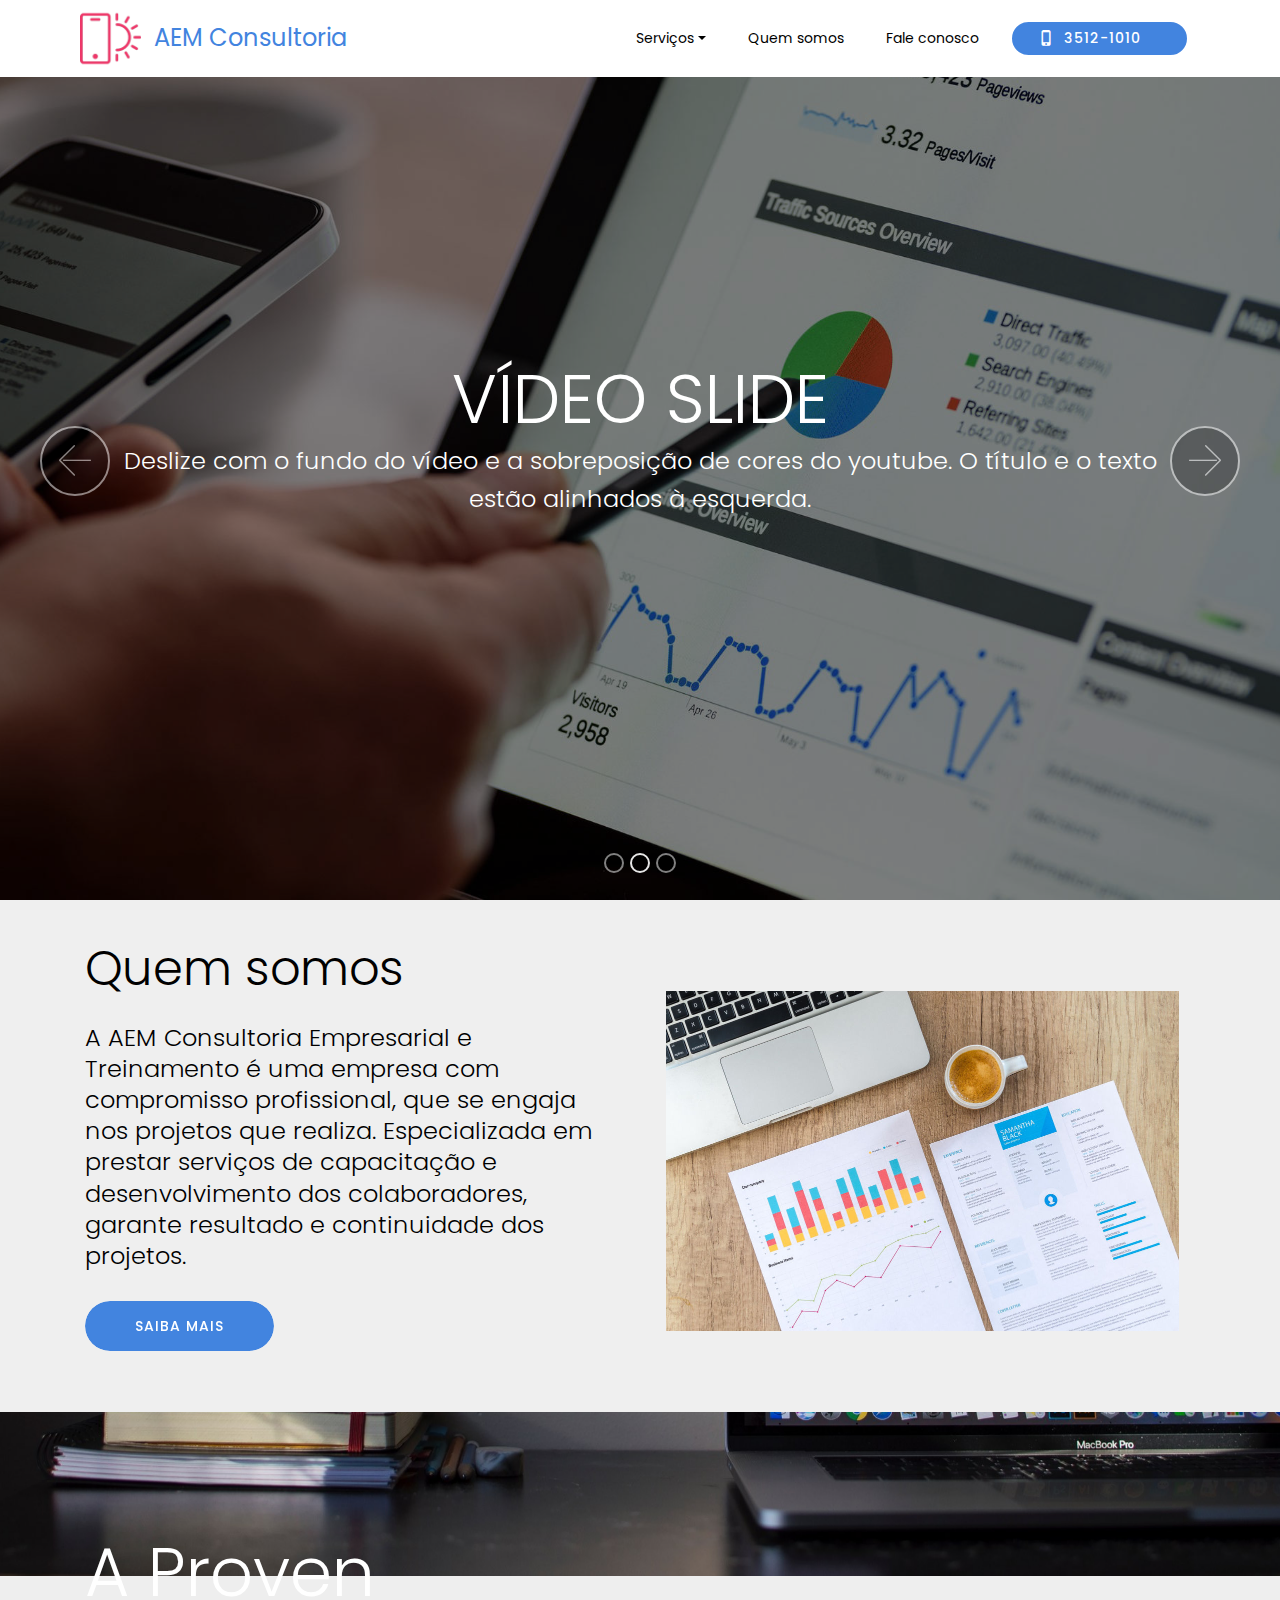
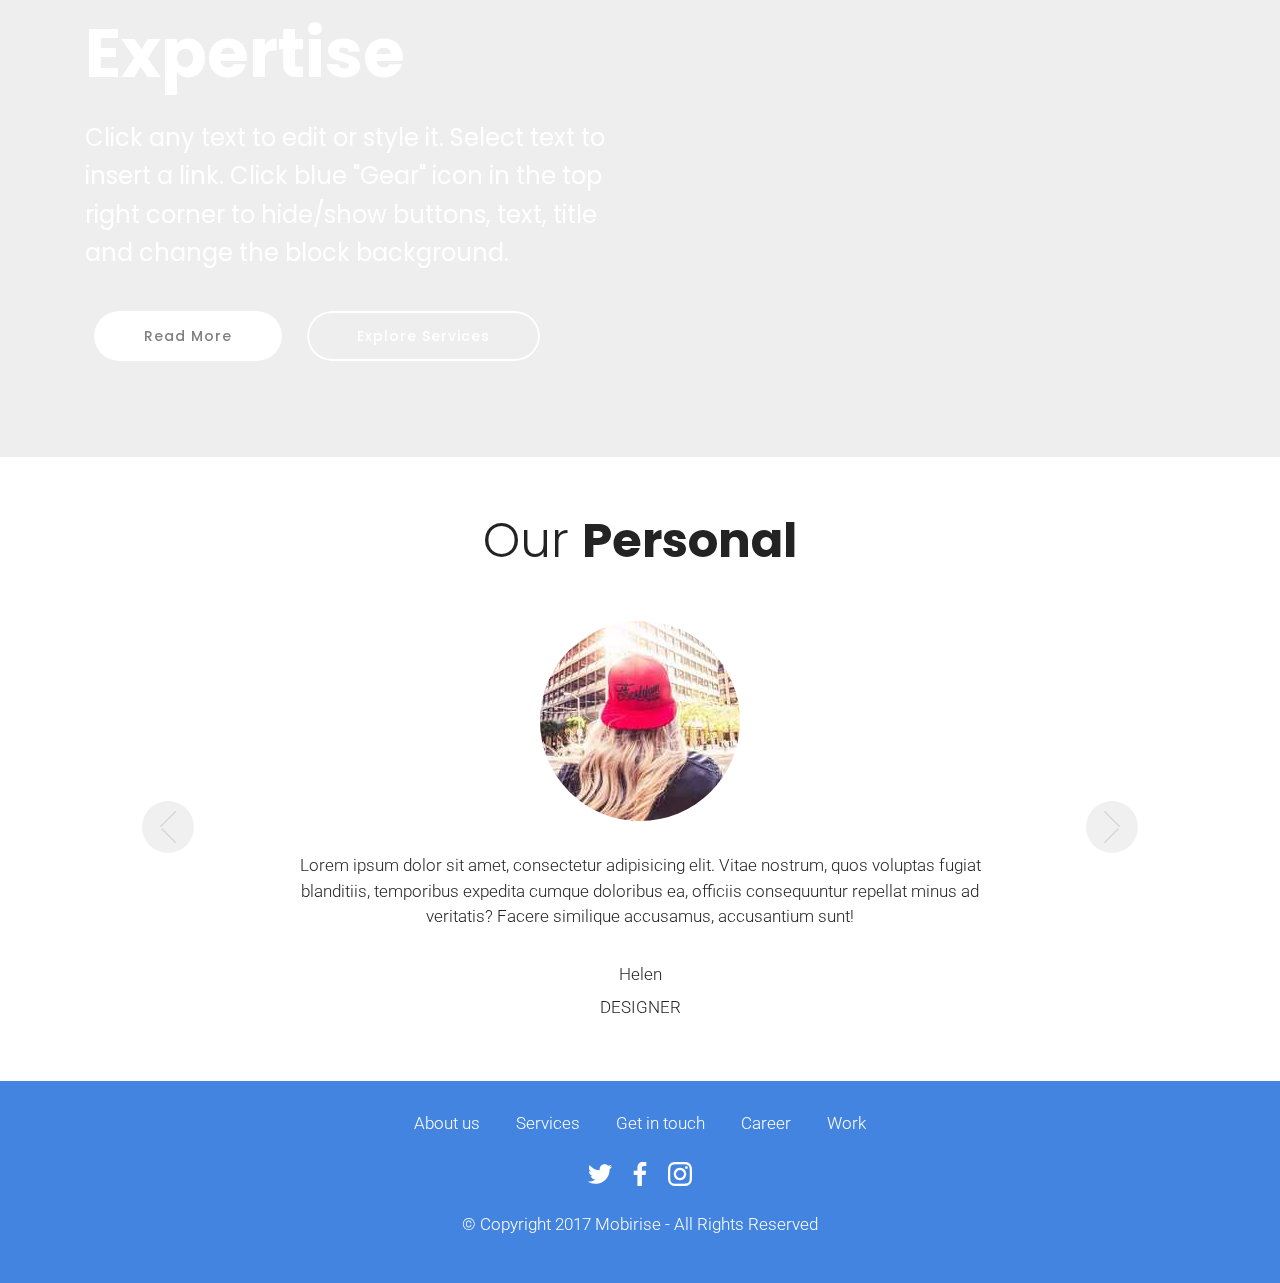
<file: index.html>
<!DOCTYPE html>
<html >
<head>
  <!-- Site made with Mobirise Website Builder v4.8.10, https://mobirise.com -->
  <meta charset="UTF-8">
  <meta http-equiv="X-UA-Compatible" content="IE=edge">
  <meta name="generator" content="Mobirise v4.8.10, mobirise.com">
  <meta name="viewport" content="width=device-width, initial-scale=1, minimum-scale=1">
  <link rel="shortcut icon" href="assets/images/logo2.png" type="image/x-icon">
  <meta name="description" content="">
  <title>Home</title>
  <link rel="stylesheet" href="assets/bootstrap-material-design-font/css/material.css">
  <link rel="stylesheet" href="assets/web/assets/mobirise-icons/mobirise-icons.css">
  <link rel="stylesheet" href="assets/tether/tether.min.css">
  <link rel="stylesheet" href="assets/soundcloud-plugin/style.css">
  <link rel="stylesheet" href="assets/bootstrap/css/bootstrap.min.css">
  <link rel="stylesheet" href="assets/bootstrap/css/bootstrap-reboot.min.css">
  <link rel="stylesheet" href="assets/bootstrap/css/bootstrap-grid.min.css">
  <link rel="stylesheet" href="assets/dropdown/css/style.css">
  <link rel="stylesheet" href="assets/socicon/css/styles.css">
  <link rel="stylesheet" href="assets/theme/css/style.css">
  <link rel="stylesheet" href="assets/mobirise/css/mbr-additional.css" type="text/css">
  
  
  
</head>
<body>
  <section class="menu cid-reQpqNt2Om" once="menu" id="menu1-a">

    

    <nav class="navbar navbar-dropdown beta-menu align-items-center navbar-fixed-top navbar-toggleable-sm">
        
        <div class="menu-bottom">

            <div class="menu-logo">
                <div class="navbar-brand">
                <span class="navbar-logo">
                    <a href="index.html">
                        <img src="assets/images/logo2.png" alt="Mobirise" title="" style="height: 3.8rem;">
                    </a>
                </span>
                <span class="navbar-caption-wrap"><a href="index.html" class="brand-link mbr-white text-primary display-5">
                        AEM Consultoria</a></span>
                </div>
                <button class="navbar-toggler navbar-toggler-right" type="button" data-toggle="collapse" data-target="#navbarSupportedContent" aria-controls="navbarSupportedContent" aria-expanded="false" aria-label="Toggle navigation">
                    <div class="hamburger">
                        <span></span>
                        <span></span>
                        <span></span>
                        <span></span>
                    </div>
                </button>
            </div>
            <div class="collapse navbar-collapse" id="navbarSupportedContent">
                <ul class="navbar-nav nav-dropdown js-float-line" data-app-modern-menu="true"><li class="nav-item dropdown">
                        <a class="nav-link link mbr-white text-black dropdown-toggle display-4" href="https://mobirise.com" data-toggle="dropdown-submenu" aria-expanded="false">
                           
                            Serviços</a><div class="dropdown-menu"><a class="mbr-white text-black dropdown-item display-4" href="https://mobirise.com">Consultoria financeira</a><a class="mbr-white text-black dropdown-item display-4" href="https://mobirise.com" aria-expanded="false">Planejamento estratégico</a><a class="mbr-white text-black dropdown-item display-4" href="https://mobirise.com" aria-expanded="false">Gestão de pessoal</a></div>
                    </li>
                    <li class="nav-item">
                        <a class="nav-link link mbr-white text-black display-4" href="https://mobirise.com">
                           
                            Quem somos</a>
                    </li><li class="nav-item"><a class="nav-link link mbr-white text-black display-4" href="https://mobirise.com">
                           
                            Fale conosco</a></li></ul>
                <div class="navbar-buttons mbr-section-btn"><a class="btn btn-sm btn-primary display-4" href="tel:55 3512-1010"><span class="mdi-hardware-phone-iphone mbr-iconfont mbr-iconfont-btn"></span>
                    3512-1010 &nbsp; &nbsp;</a></div>
            </div>
        </div>
    </nav>
</section>

<section class="carousel slide cid-reQkHNOssp" data-interval="false" id="slider1-7">

    

    <div class="full-screen"><div class="mbr-slider slide carousel" data-pause="true" data-keyboard="false" data-ride="carousel" data-interval="8000"><ol class="carousel-indicators"><li data-app-prevent-settings="" data-target="#slider1-7" data-slide-to="0"></li><li data-app-prevent-settings="" data-target="#slider1-7" class=" active" data-slide-to="1"></li><li data-app-prevent-settings="" data-target="#slider1-7" data-slide-to="2"></li></ol><div class="carousel-inner" role="listbox"><div class="carousel-item slider-fullscreen-image" data-bg-video-slide="false" style="background-image: url(assets/images/mbr-1920x1131.jpg);"><div class="container container-slide"><div class="image_wrapper"><div class="mbr-overlay" style="opacity: 0.3;"></div><img src="assets/images/mbr-1920x1131.jpg"><div class="carousel-caption justify-content-center"><div class="col-10 align-center"><h2 class="mbr-fonts-style display-1">CONSULTORIA FINANCEIRA</h2><p class="lead mbr-text mbr-fonts-style display-5">Somos especialistas em métodos para a geração e análise de informações gerenciais para todo o ciclo de tomada de decisão na empresa.</p><div class="mbr-section-btn" buttons="0"><a class="btn display-4 btn-primary" href="Empresa.html">SAIBA MAIS</a> </div></div></div></div></div></div><div class="carousel-item slider-fullscreen-image active" data-bg-video-slide="false" style="background-image: url(assets/images/mbr-1-1920x1279.jpg);"><div class="container container-slide"><div class="image_wrapper"><div class="mbr-overlay"></div><img src="assets/images/mbr-1-1920x1279.jpg"><div class="carousel-caption justify-content-center"><div class="col-10 align-left"><h2 class="mbr-fonts-style display-1">VÍDEO SLIDE</h2><p class="lead mbr-text mbr-fonts-style display-5">Deslize com o fundo do vídeo e a sobreposição de cores do youtube. O título e o texto estão alinhados à esquerda.</p></div></div></div></div></div><div class="carousel-item slider-fullscreen-image" data-bg-video-slide="false" style="background-image: url(assets/images/mbr-1920x1201.jpg);"><div class="container container-slide"><div class="image_wrapper"><div class="mbr-overlay"></div><img src="assets/images/mbr-1920x1201.jpg"><div class="carousel-caption justify-content-center"><div class="col-10 align-right"><h2 class="mbr-fonts-style display-1">Imagem do Slider</h2><p class="lead mbr-text mbr-fonts-style display-5">Escolha a partir da grande seleção de blocos pré-fabricados mais recentes - jumbotrons, imagens de heróis, rolagem de paralaxe, fundos de vídeo, menu de hambúrguer, cabeçalho e mais.</p><div class="mbr-section-btn" buttons="0"><a class="btn btn-info display-4" href="https://mobirise.com">PARA WINDOWS</a> <a class="btn  btn-white-outline display-4" href="https://mobirise.com">PARA MAC</a></div></div></div></div></div></div></div><a data-app-prevent-settings="" class="carousel-control carousel-control-prev" role="button" data-slide="prev" href="#slider1-7"><span aria-hidden="true" class="mbri-left mbr-iconfont"></span><span class="sr-only">Previous</span></a><a data-app-prevent-settings="" class="carousel-control carousel-control-next" role="button" data-slide="next" href="#slider1-7"><span aria-hidden="true" class="mbri-right mbr-iconfont"></span><span class="sr-only">Next</span></a></div></div>

</section>

<section class="header10 cid-reQsFR9egI" id="header10-b">

    

    

    <div class="container">
        <div class="media-container-row">
            <div class="media-content mb-4">
                <h2 class="mb-4 mbr-fonts-style mbr-section-title display-2">Quem somos</h2>
                <h3 class="mbr-section-subtitle mbr-fonts-style mb-4 display-5">A AEM Consultoria Empresarial e Treinamento é uma empresa com compromisso profissional, que se engaja nos projetos que realiza. Especializada em prestar serviços de capacitação e desenvolvimento dos colaboradores, garante resultado e continuidade dos projetos.</h3>
                
                <div class="mbr-section-btn"><a class="btn btn-md btn-bgr btn-primary display-4" href="Empresa.html">SAIBA MAIS</a></div>
            </div>
            <div class="mbr-figure" style="width: 100%;">
                <img src="assets/images/mbr-1026x679.jpg" alt="Grafico" title="AEM Consultoria focada em resultados">
            </div>
        </div>
    </div>
</section>

<section class="header1 cid-reQ7xGMdpH mbr-parallax-background" id="header1-2">

    

    <div class="mbr-overlay" style="opacity: 0;">
    </div>

    <div class="container">
        <div class="media-container-row">
            <div class="media-content" style="width: 50%;">
                <h1 class="mbr-section-title align-left mbr-white pb-3 mbr-fonts-style display-1">
                    A Proven <strong>Expertise</strong>
                </h1>
                <div class="mbr-section-text mbr-white pb-3 align-left ">
                    <p class="mbr-text mbr-fonts-style display-5">
                        Click any text to edit or style it. Select text to insert a link. Click blue "Gear" icon in the top right corner to hide/show buttons, text, title and change the block background.
                    </p>
                </div>
                <div class="mbr-section-btn">
                    <a class="btn btn-md btn-white btn-bgr display-4" href="https://mobirise.com">Read More</a>
                    <a class="btn btn-md btn-white-outline btn-bgr display-4" href="https://mobirise.com">Explore Services</a>
                </div>
            </div>
        </div>
    </div>

</section>

<section class="carousel slide testimonials-slider cid-reQ86vZ2kF" id="testimonials-slider1-5">
    
    

    

    <div class="container text-center">
        <h2 class="pb-5 mbr-fonts-style display-2">
            Our <strong>Personal</strong>
        </h2>

        <div class="carousel slide" data-ride="carousel" role="listbox">
            <div class="carousel-inner">
                
                
            <div class="carousel-item">
                    <div class="user col-md-8">
                        <div class="user_image">
                            <img src="assets/images/08.jpg">
                        </div>
                        <div class="user_text pb-3">
                            <p class="mbr-fonts-style display-7">
                                Lorem ipsum dolor sit amet, consectetur adipisicing elit. Vitae nostrum, quos voluptas fugiat blanditiis, temporibus expedita cumque doloribus ea, officiis consequuntur repellat minus ad veritatis? Facere similique accusamus, accusantium sunt!
                            </p>
                        </div>
                        <div class="user_name mbr-bold pb-2 mbr-fonts-style display-7">
                            Helen
                        </div>
                        <div class="user_desk mbr-light mbr-fonts-style display-7">
                            DESIGNER
                        </div>
                    </div>
                </div><div class="carousel-item">
                    <div class="user col-md-8">
                        <div class="user_image">
                            <img src="assets/images/11.jpg">
                        </div>
                        <div class="user_text pb-3">
                            <p class="mbr-fonts-style display-7">
                                Lorem ipsum dolor sit amet, consectetur adipisicing elit. Vitae nostrum, quos voluptas fugiat blanditiis, temporibus expedita cumque doloribus ea, officiis consequuntur repellat minus ad veritatis? Facere similique accusamus, accusantium sunt!
                            </p>
                        </div>
                        <div class="user_name mbr-bold pb-2 mbr-fonts-style display-7">
                            Patrick
                        </div>
                        <div class="user_desk mbr-light mbr-fonts-style display-7">
                            DEVELOPER
                        </div>
                    </div>
                </div><div class="carousel-item">
                    <div class="user col-md-8">
                        <div class="user_image">
                            <img src="assets/images/11.jpg">
                        </div>
                        <div class="user_text pb-3">
                            <p class="mbr-fonts-style display-7">
                                Lorem ipsum dolor sit amet, consectetur adipisicing elit. Vitae nostrum, quos voluptas fugiat blanditiis, temporibus expedita cumque doloribus ea, officiis consequuntur repellat minus ad veritatis? Facere similique accusamus, accusantium sunt!
                            </p>
                        </div>
                        <div class="user_name mbr-bold pb-2 mbr-fonts-style display-7">
                            Patrick
                        </div>
                        <div class="user_desk mbr-light mbr-fonts-style display-7">
                            DEVELOPER
                        </div>
                    </div>
                </div><div class="carousel-item">
                    <div class="user col-md-8">
                        <div class="user_image">
                            <img src="assets/images/11.jpg">
                        </div>
                        <div class="user_text pb-3">
                            <p class="mbr-fonts-style display-7">
                                Lorem ipsum dolor sit amet, consectetur adipisicing elit. Vitae nostrum, quos voluptas fugiat blanditiis, temporibus expedita cumque doloribus ea, officiis consequuntur repellat minus ad veritatis? Facere similique accusamus, accusantium sunt!
                            </p>
                        </div>
                        <div class="user_name mbr-bold pb-2 mbr-fonts-style display-7">
                            Patrick
                        </div>
                        <div class="user_desk mbr-light mbr-fonts-style display-7">
                            DEVELOPER
                        </div>
                    </div>
                </div><div class="carousel-item">
                    <div class="user col-md-8">
                        <div class="user_image">
                            <img src="assets/images/11.jpg">
                        </div>
                        <div class="user_text pb-3">
                            <p class="mbr-fonts-style display-7">
                                Lorem ipsum dolor sit amet, consectetur adipisicing elit. Vitae nostrum, quos voluptas fugiat blanditiis, temporibus expedita cumque doloribus ea, officiis consequuntur repellat minus ad veritatis? Facere similique accusamus, accusantium sunt!
                            </p>
                        </div>
                        <div class="user_name mbr-bold pb-2 mbr-fonts-style display-7">
                            Patrick
                        </div>
                        <div class="user_desk mbr-light mbr-fonts-style display-7">
                            DEVELOPER
                        </div>
                    </div>
                </div></div>

            <div class="carousel-controls">
                <a class="carousel-control-prev" role="button" data-slide="prev">
                  <span aria-hidden="true" class="mbri-arrow-prev mbr-iconfont"></span>
                  <span class="sr-only">Previous</span>
                </a>
                
                <a class="carousel-control-next" role="button" data-slide="next">
                  <span aria-hidden="true" class="mbri-arrow-next mbr-iconfont"></span>
                  <span class="sr-only">Next</span>
                </a>
            </div>
        </div>
    </div>
</section>

<section class="cid-reQ7L3f86m" id="footer2-4">

    

    

    <div class="container">
        <div class="mbr-section-btn mb-3 align-center">
            <a class="btn-underline mbr-white display-7" href="">About us</a>
            <a class="btn-underline mbr-white display-7" href="">Services</a>
            <a class="btn-underline mbr-white display-7" href="">Get in touch</a>
            <a class="btn-underline mbr-white display-7" href="">Career</a>
            <a class="btn-underline mbr-white display-7" href="">Work</a>
        </div>
        <div class="social-list align-center social-btns mb-3">
            <a href="https://twitter.com/mobirise" target="_blank">
                <span class="px-2 socicon-twitter socicon mbr-iconfont mbr-iconfont-social"></span>
            </a>
            <a href="https://www.facebook.com/pages/Mobirise/1616226671953247" target="_blank">
                <span class="px-2 socicon-facebook socicon mbr-iconfont mbr-iconfont-social"></span>
            </a>
            <a href="https://instagram.com/mobirise" target="_blank">
                <span class="px-2 socicon-instagram socicon mbr-iconfont mbr-iconfont-social"></span>
            </a>
            <a href="https://www.youtube.com/c/mobirise" target="_blank">
                
            </a>
            <a href="https://plus.google.com/u/0/+Mobirise" target="_blank">
                
            </a>
            <a href="https://www.behance.net/Mobirise" target="_blank">
                
            </a>
        </div>
        <div class="copyright align-center mb-3">
            <p class="mb-0 text-copyright mbr-fonts-style mbr-white display-7">
                © Copyright 2017 Mobirise - All Rights Reserved
            </p>
        </div>
    </div>
</section>


  <script src="assets/web/assets/jquery/jquery.min.js"></script>
  <script src="assets/popper/popper.min.js"></script>
  <script src="assets/tether/tether.min.js"></script>
  <script src="assets/bootstrap/js/bootstrap.min.js"></script>
  <script src="assets/dropdown/js/script.min.js"></script>
  <script src="assets/touchswipe/jquery.touch-swipe.min.js"></script>
  <script src="assets/smoothscroll/smooth-scroll.js"></script>
  <script src="assets/vimeoplayer/jquery.mb.vimeo_player.js"></script>
  <script src="assets/bootstrapcarouselswipe/bootstrap-carousel-swipe.js"></script>
  <script src="assets/parallax/jarallax.min.js"></script>
  <script src="assets/mbr-testimonials-slider/mbr-testimonials-slider.js"></script>
  <script src="assets/ytplayer/jquery.mb.ytplayer.min.js"></script>
  <script src="assets/theme/js/script.js"></script>
  <script src="assets/mobiriseslidervideo/script.js"></script>
  
  
</body>
</html>
</file>
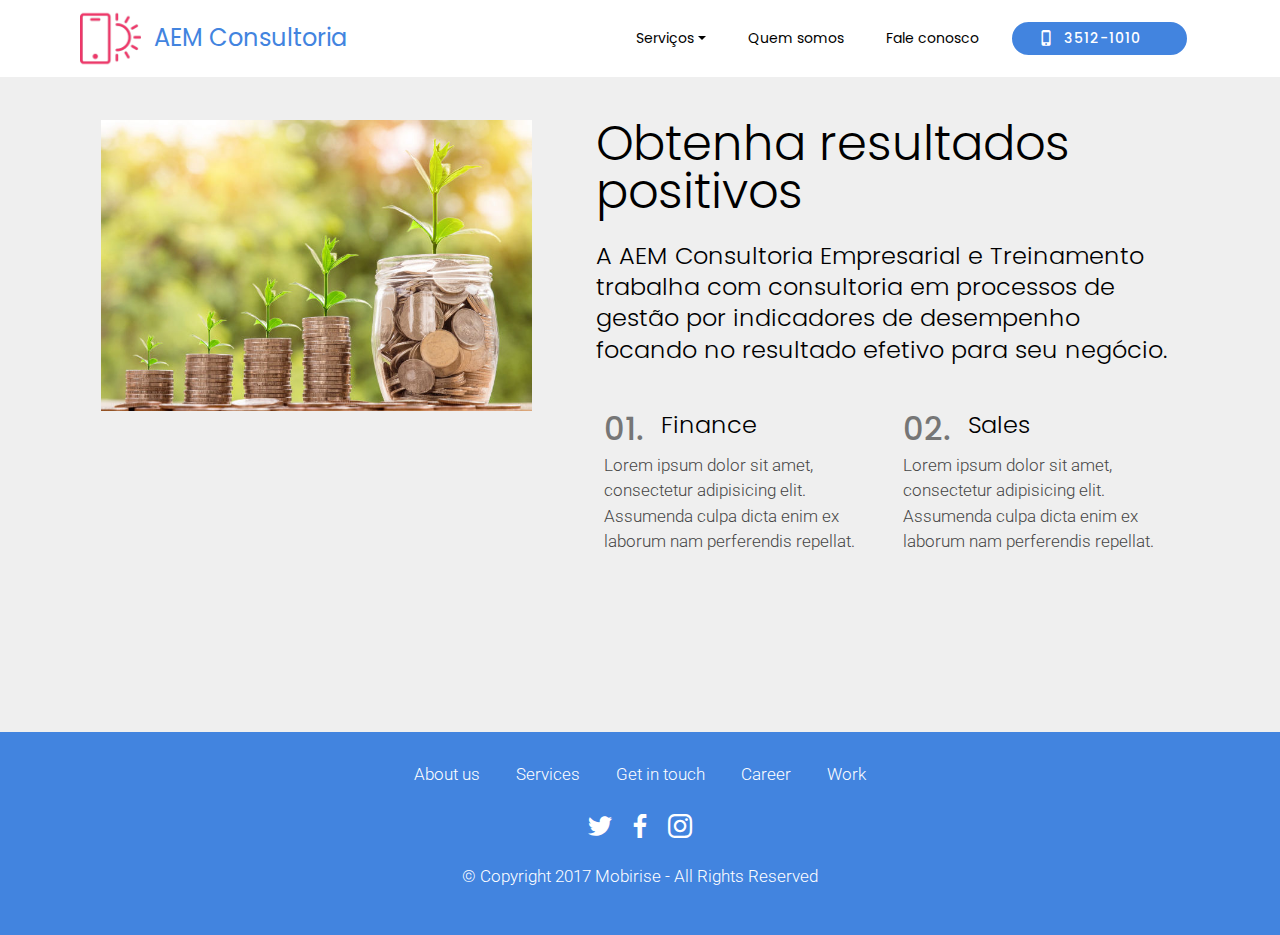
<file: Empresa.html>
<!DOCTYPE html>
<html >
<head>
  <!-- Site made with Mobirise Website Builder v4.8.10, https://mobirise.com -->
  <meta charset="UTF-8">
  <meta http-equiv="X-UA-Compatible" content="IE=edge">
  <meta name="generator" content="Mobirise v4.8.10, mobirise.com">
  <meta name="viewport" content="width=device-width, initial-scale=1, minimum-scale=1">
  <link rel="shortcut icon" href="assets/images/logo2.png" type="image/x-icon">
  <meta name="description" content="">
  <title>Empresa</title>
  <link rel="stylesheet" href="assets/bootstrap-material-design-font/css/material.css">
  <link rel="stylesheet" href="assets/web/assets/mobirise-icons/mobirise-icons.css">
  <link rel="stylesheet" href="assets/tether/tether.min.css">
  <link rel="stylesheet" href="assets/soundcloud-plugin/style.css">
  <link rel="stylesheet" href="assets/bootstrap/css/bootstrap.min.css">
  <link rel="stylesheet" href="assets/bootstrap/css/bootstrap-reboot.min.css">
  <link rel="stylesheet" href="assets/bootstrap/css/bootstrap-grid.min.css">
  <link rel="stylesheet" href="assets/dropdown/css/style.css">
  <link rel="stylesheet" href="assets/socicon/css/styles.css">
  <link rel="stylesheet" href="assets/theme/css/style.css">
  <link rel="stylesheet" href="assets/mobirise/css/mbr-additional.css" type="text/css">
  
  
  
</head>
<body>
  <section class="menu cid-reQpqNt2Om" once="menu" id="menu1-c">

    

    <nav class="navbar navbar-dropdown beta-menu align-items-center navbar-fixed-top navbar-toggleable-sm">
        
        <div class="menu-bottom">

            <div class="menu-logo">
                <div class="navbar-brand">
                <span class="navbar-logo">
                    <a href="index.html">
                        <img src="assets/images/logo2.png" alt="Mobirise" title="" style="height: 3.8rem;">
                    </a>
                </span>
                <span class="navbar-caption-wrap"><a href="index.html" class="brand-link mbr-white text-primary display-5">
                        AEM Consultoria</a></span>
                </div>
                <button class="navbar-toggler navbar-toggler-right" type="button" data-toggle="collapse" data-target="#navbarSupportedContent" aria-controls="navbarSupportedContent" aria-expanded="false" aria-label="Toggle navigation">
                    <div class="hamburger">
                        <span></span>
                        <span></span>
                        <span></span>
                        <span></span>
                    </div>
                </button>
            </div>
            <div class="collapse navbar-collapse" id="navbarSupportedContent">
                <ul class="navbar-nav nav-dropdown js-float-line" data-app-modern-menu="true"><li class="nav-item dropdown">
                        <a class="nav-link link mbr-white text-black dropdown-toggle display-4" href="https://mobirise.com" data-toggle="dropdown-submenu" aria-expanded="false">
                           
                            Serviços</a><div class="dropdown-menu"><a class="mbr-white text-black dropdown-item display-4" href="https://mobirise.com">Consultoria financeira</a><a class="mbr-white text-black dropdown-item display-4" href="https://mobirise.com" aria-expanded="false">Planejamento estratégico</a><a class="mbr-white text-black dropdown-item display-4" href="https://mobirise.com" aria-expanded="false">Gestão de pessoal</a></div>
                    </li>
                    <li class="nav-item">
                        <a class="nav-link link mbr-white text-black display-4" href="https://mobirise.com">
                           
                            Quem somos</a>
                    </li><li class="nav-item"><a class="nav-link link mbr-white text-black display-4" href="https://mobirise.com">
                           
                            Fale conosco</a></li></ul>
                <div class="navbar-buttons mbr-section-btn"><a class="btn btn-sm btn-primary display-4" href="tel:55 3512-1010"><span class="mdi-hardware-phone-iphone mbr-iconfont mbr-iconfont-btn"></span>
                    3512-1010 &nbsp; &nbsp;</a></div>
            </div>
        </div>
    </nav>
</section>

<section class="features7 cid-reQvVn7wXq" id="features7-d">

    

    

    <div class="container">
        <div class="media-container-row">
            <div class="mbr-figure mb-4 mb-5" style="width: 73%;">
                <img src="assets/images/mbr-720x486.jpg" alt="Mobirise" title="">
            </div>
            <div class="counter-container media-content mb-4">
                <h2 class="mb-4 mbr-fonts-style display-2">Obtenha resultados positivos</h2>
                <h3 class="mbr-section-subtitle mbr-fonts-style mb-5 display-5">A AEM Consultoria Empresarial e Treinamento trabalha com consultoria em processos de gestão por indicadores de desempenho focando no resultado efetivo para seu negócio.<br></h3>
                <div class="mb-5 half-list">
                    <h4 class="list-counter">01.</h4>
                    <h3 class="mb-3 content-list-title mbr-fonts-style display-5">Finance</h3>
                    <p class="mbr-fonts-style display-7">Lorem ipsum dolor sit amet, consectetur adipisicing elit. Assumenda culpa dicta enim ex laborum nam perferendis repellat.</p>
                </div><!--
                --><div class="mb-5 half-list">
                    <h4 class="list-counter">02.</h4>
                    <h3 class="mb-3 content-list-title mbr-fonts-style display-5">Sales</h3>
                    <p class="mbr-fonts-style display-7">Lorem ipsum dolor sit amet, consectetur adipisicing elit. Assumenda culpa dicta enim ex laborum nam perferendis repellat.</p>
                </div><!--
                --><!--
                -->
            </div>
        </div>
    </div>
</section>

<section class="cid-reQAmgWP43" id="footer2-e">

    

    

    <div class="container">
        <div class="mbr-section-btn mb-3 align-center">
            <a class="btn-underline mbr-white display-7" href="">About us</a>
            <a class="btn-underline mbr-white display-7" href="">Services</a>
            <a class="btn-underline mbr-white display-7" href="">Get in touch</a>
            <a class="btn-underline mbr-white display-7" href="">Career</a>
            <a class="btn-underline mbr-white display-7" href="">Work</a>
        </div>
        <div class="social-list align-center social-btns mb-3">
            <a href="https://twitter.com/mobirise" target="_blank">
                <span class="px-2 socicon-twitter socicon mbr-iconfont mbr-iconfont-social"></span>
            </a>
            <a href="https://www.facebook.com/pages/Mobirise/1616226671953247" target="_blank">
                <span class="px-2 socicon-facebook socicon mbr-iconfont mbr-iconfont-social"></span>
            </a>
            <a href="https://instagram.com/mobirise" target="_blank">
                <span class="px-2 socicon-instagram socicon mbr-iconfont mbr-iconfont-social"></span>
            </a>
            <a href="https://www.youtube.com/c/mobirise" target="_blank">
                
            </a>
            <a href="https://plus.google.com/u/0/+Mobirise" target="_blank">
                
            </a>
            <a href="https://www.behance.net/Mobirise" target="_blank">
                
            </a>
        </div>
        <div class="copyright align-center mb-3">
            <p class="mb-0 text-copyright mbr-fonts-style mbr-white display-7">
                © Copyright 2017 Mobirise - All Rights Reserved
            </p>
        </div>
    </div>
</section>


  <script src="assets/web/assets/jquery/jquery.min.js"></script>
  <script src="assets/popper/popper.min.js"></script>
  <script src="assets/tether/tether.min.js"></script>
  <script src="assets/bootstrap/js/bootstrap.min.js"></script>
  <script src="assets/dropdown/js/script.min.js"></script>
  <script src="assets/touchswipe/jquery.touch-swipe.min.js"></script>
  <script src="assets/smoothscroll/smooth-scroll.js"></script>
  <script src="assets/theme/js/script.js"></script>
  
  
</body>
</html>
</file>
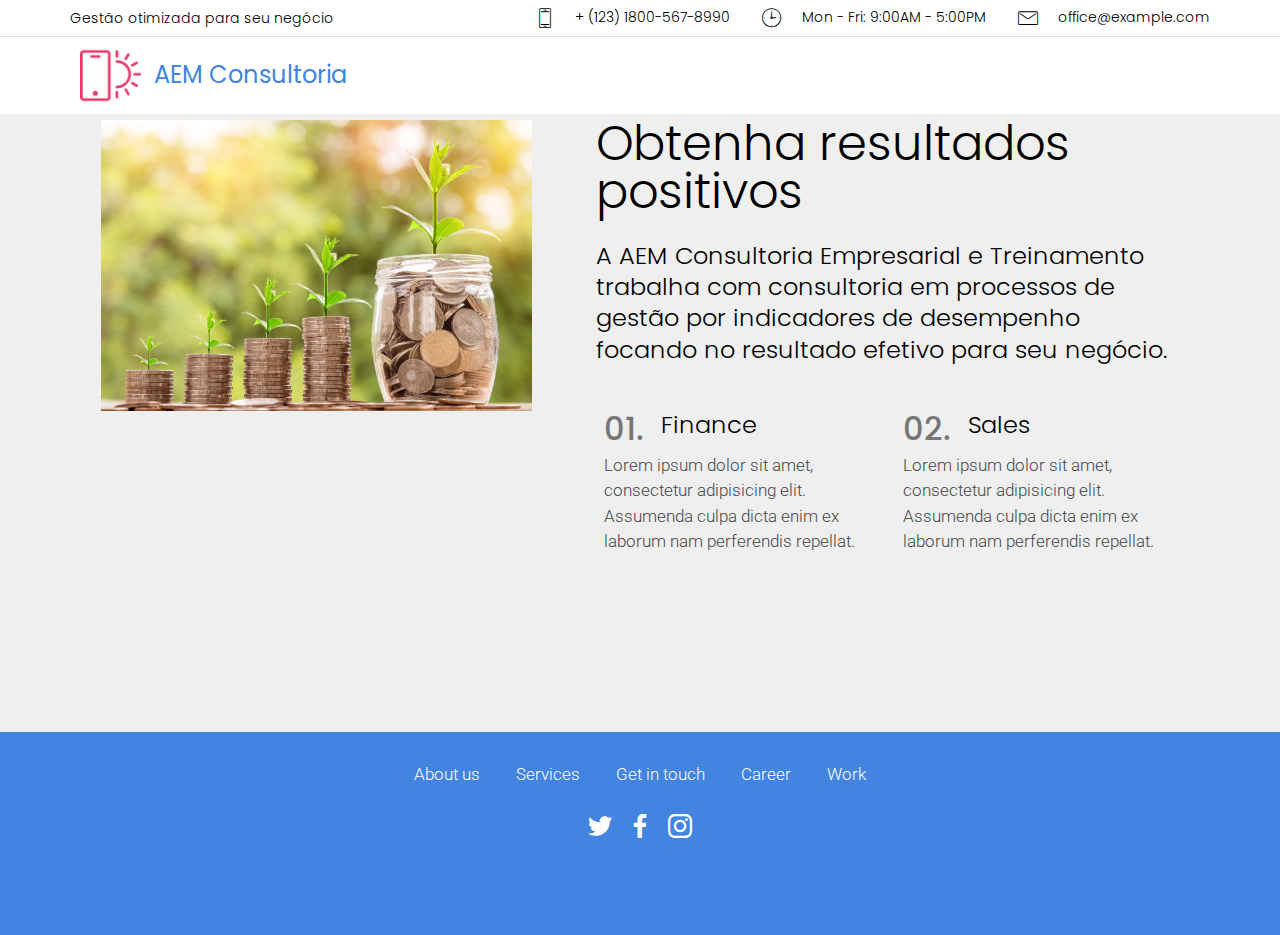
<file: empresa.html>
<!DOCTYPE html>
<html >
<head>
  <!-- Site made with Mobirise Website Builder v4.8.10, https://mobirise.com -->
  <meta charset="UTF-8">
  <meta http-equiv="X-UA-Compatible" content="IE=edge">
  <meta name="generator" content="Mobirise v4.8.10, mobirise.com">
  <meta name="viewport" content="width=device-width, initial-scale=1, minimum-scale=1">
  <link rel="shortcut icon" href="assets/images/logo2.png" type="image/x-icon">
  <meta name="description" content="">
  <title>Empresa</title>
  <link rel="stylesheet" href="assets/web/assets/mobirise-icons/mobirise-icons.css">
  <link rel="stylesheet" href="assets/tether/tether.min.css">
  <link rel="stylesheet" href="assets/soundcloud-plugin/style.css">
  <link rel="stylesheet" href="assets/bootstrap/css/bootstrap.min.css">
  <link rel="stylesheet" href="assets/bootstrap/css/bootstrap-reboot.min.css">
  <link rel="stylesheet" href="assets/bootstrap/css/bootstrap-grid.min.css">
  <link rel="stylesheet" href="assets/dropdown/css/style.css">
  <link rel="stylesheet" href="assets/animatecss/animate.min.css">
  <link rel="stylesheet" href="assets/socicon/css/styles.css">
  <link rel="stylesheet" href="assets/theme/css/style.css">
  <link rel="stylesheet" href="assets/mobirise/css/mbr-additional.css" type="text/css">
  
  
  
</head>
<body>
  <section class="menu cid-reQpqNt2Om" once="menu" id="menu1-c">

    

    <nav class="navbar navbar-dropdown beta-menu align-items-center navbar-fixed-top navbar-toggleable-sm">
        <div class="menu-content-top">
            <div class="container">
                <div class="row ">
                    <div class="content-left-side">
                        <p class="mbr-fonts-style content-text mbr-black display-4">Gestão otimizada para seu negócio</p>
                    </div>
                    <div class="content-right-side" data-app-modern-menu="true"><a class="content-link link mbr-white text-black display-4" href="https://mobirise.com">
                            <span class="mbri-mobile2 mbr-iconfont mbr-iconfont-btn "></span>
                            + (123) 1800-567-8990
                        </a>
                        <a class="content-link link mbr-white text-black display-4" href="https://mobirise.com">
                            <span class="mbri-clock mbr-iconfont mbr-iconfont-btn "></span>
                            Mon - Fri: 9:00AM - 5:00PM
                        </a>
                        <a class="content-link link mbr-white text-black display-4" href="https://mobirise.com">
                            <span class="mbri-letter mbr-iconfont mbr-iconfont-btn "></span>
                            office@example.com
                        </a></div>
                </div>
            </div>
        </div>
        <div class="menu-bottom">

            <div class="menu-logo">
                <div class="navbar-brand">
                <span class="navbar-logo">
                    <a href="https://mobirise.com">
                        <img src="assets/images/logo2.png" alt="Mobirise" style="height: 3.8rem;">
                    </a>
                </span>
                <span class="navbar-caption-wrap"><a href="index.html" class="brand-link mbr-white text-primary display-5">
                        AEM Consultoria</a></span>
                </div>
                <button class="navbar-toggler navbar-toggler-right" type="button" data-toggle="collapse" data-target="#navbarSupportedContent" aria-controls="navbarSupportedContent" aria-expanded="false" aria-label="Toggle navigation">
                    <div class="hamburger">
                        <span></span>
                        <span></span>
                        <span></span>
                        <span></span>
                    </div>
                </button>
            </div>
            <div class="collapse navbar-collapse" id="navbarSupportedContent">
                <ul class="navbar-nav nav-dropdown js-float-line nav-right" data-app-modern-menu="true"><li class="nav-item">
                        <a class="nav-link link mbr-white display-4" href="https://mobirise.com">
                           
                            Services
                        </a>
                    </li>
                    <li class="nav-item">
                        <a class="nav-link link mbr-white display-4" href="https://mobirise.com">
                           <span class="mbri-info mbr-iconfont mbr-iconfont-btn"></span>
                            About Us
                        </a>
                    </li></ul>
                
            </div>
        </div>
    </nav>
</section>

<section class="features7 cid-reQvVn7wXq" id="features7-d">

    

    

    <div class="container">
        <div class="media-container-row">
            <div class="mbr-figure mb-4 mb-5" style="width: 73%;">
                <img src="assets/images/mbr-720x486.jpg" alt="Mobirise" title="">
            </div>
            <div class="counter-container media-content mb-4">
                <h2 class="mb-4 mbr-fonts-style display-2">Obtenha resultados positivos</h2>
                <h3 class="mbr-section-subtitle mbr-fonts-style mb-5 display-5">A AEM Consultoria Empresarial e Treinamento trabalha com consultoria em processos de gestão por indicadores de desempenho focando no resultado efetivo para seu negócio.<br></h3>
                <div class="mb-5 half-list">
                    <h4 class="list-counter">01.</h4>
                    <h3 class="mb-3 content-list-title mbr-fonts-style display-5">Finance</h3>
                    <p class="mbr-fonts-style display-7">Lorem ipsum dolor sit amet, consectetur adipisicing elit. Assumenda culpa dicta enim ex laborum nam perferendis repellat.</p>
                </div><!--
                --><div class="mb-5 half-list">
                    <h4 class="list-counter">02.</h4>
                    <h3 class="mb-3 content-list-title mbr-fonts-style display-5">Sales</h3>
                    <p class="mbr-fonts-style display-7">Lorem ipsum dolor sit amet, consectetur adipisicing elit. Assumenda culpa dicta enim ex laborum nam perferendis repellat.</p>
                </div><!--
                --><!--
                -->
            </div>
        </div>
    </div>
</section>

<section class="cid-reQAmgWP43" id="footer2-e">

    

    

    <div class="container">
        <div class="mbr-section-btn mb-3 align-center">
            <a class="btn-underline mbr-white display-7" href="">About us</a>
            <a class="btn-underline mbr-white display-7" href="">Services</a>
            <a class="btn-underline mbr-white display-7" href="">Get in touch</a>
            <a class="btn-underline mbr-white display-7" href="">Career</a>
            <a class="btn-underline mbr-white display-7" href="">Work</a>
        </div>
        <div class="social-list align-center social-btns mb-3">
            <a href="https://twitter.com/mobirise" target="_blank">
                <span class="px-2 socicon-twitter socicon mbr-iconfont mbr-iconfont-social"></span>
            </a>
            <a href="https://www.facebook.com/pages/Mobirise/1616226671953247" target="_blank">
                <span class="px-2 socicon-facebook socicon mbr-iconfont mbr-iconfont-social"></span>
            </a>
            <a href="https://instagram.com/mobirise" target="_blank">
                <span class="px-2 socicon-instagram socicon mbr-iconfont mbr-iconfont-social"></span>
            </a>
            <a href="https://www.youtube.com/c/mobirise" target="_blank">
                
            </a>
            <a href="https://plus.google.com/u/0/+Mobirise" target="_blank">
                
            </a>
            <a href="https://www.behance.net/Mobirise" target="_blank">
                
            </a>
        </div>
        <div class="copyright align-center mb-3">
            <p class="mb-0 text-copyright mbr-fonts-style mbr-white display-7">
                © Copyright 2017 Mobirise - All Rights Reserved
            </p>
        </div>
    </div>
</section>


  <script src="assets/web/assets/jquery/jquery.min.js"></script>
  <script src="assets/popper/popper.min.js"></script>
  <script src="assets/tether/tether.min.js"></script>
  <script src="assets/bootstrap/js/bootstrap.min.js"></script>
  <script src="assets/smoothscroll/smooth-scroll.js"></script>
  <script src="assets/dropdown/js/script.min.js"></script>
  <script src="assets/touchswipe/jquery.touch-swipe.min.js"></script>
  <script src="assets/viewportchecker/jquery.viewportchecker.js"></script>
  <script src="assets/theme/js/script.js"></script>
  
  
 <div id="scrollToTop" class="scrollToTop mbr-arrow-up"><a style="text-align: center;"><i></i></a></div>
    <input name="animation" type="hidden">
  </body>
</html>
</file>
<file: assets/bootstrap-material-design-font/css/material.css>
@font-face {
  font-family: 'Material-Design-Icons';
  src: url('../fonts/Material-Design-Icons.eot?3ocs8m');
  src: url('../fonts/Material-Design-Icons.eot?#iefix3ocs8m') format('embedded-opentype'), url('../fonts/Material-Design-Icons.woff?3ocs8m') format('woff'), url('../fonts/Material-Design-Icons.ttf?3ocs8m') format('truetype'), url('../fonts/Material-Design-Icons.svg?3ocs8m#Material-Design-Icons') format('svg');
  font-weight: normal;
  font-style: normal;
}
[class^="mdi-"],
[class*="mdi-"] {
  speak: none;
  display: inline-block;
  font-style: normal;
  font-variant:normal;
  font-weight:normal;
/*  font-size:24px;*/
  line-height:1;
  font-family:'Material-Design-Icons' !important;
  text-rendering: auto;
  
  -webkit-font-smoothing: antialiased;
  -moz-osx-font-smoothing: grayscale;
  -webkit-transform: translate(0, 0);
      -ms-transform: translate(0, 0);
          transform: translate(0, 0);
}
[class^="mdi-"]:before,
[class*="mdi-"]:before {
  display: inline-block;
  speak: none;
  text-decoration: inherit;
}
[class^="mdi-"].pull-left,
[class*="mdi-"].pull-left {
  margin-right: .3em;
}
[class^="mdi-"].pull-right,
[class*="mdi-"].pull-right {
  margin-left: .3em;
}
[class^="mdi-"].mdi-lg:before,
[class*="mdi-"].mdi-lg:before,
[class^="mdi-"].mdi-lg:after,
[class*="mdi-"].mdi-lg:after {
  font-size: 1.33333333em;
  line-height: 0.75em;
  vertical-align: -15%;
}
[class^="mdi-"].mdi-2x:before,
[class*="mdi-"].mdi-2x:before,
[class^="mdi-"].mdi-2x:after,
[class*="mdi-"].mdi-2x:after {
  font-size: 2em;
}
[class^="mdi-"].mdi-3x:before,
[class*="mdi-"].mdi-3x:before,
[class^="mdi-"].mdi-3x:after,
[class*="mdi-"].mdi-3x:after {
  font-size: 3em;
}
[class^="mdi-"].mdi-4x:before,
[class*="mdi-"].mdi-4x:before,
[class^="mdi-"].mdi-4x:after,
[class*="mdi-"].mdi-4x:after {
  font-size: 4em;
}
[class^="mdi-"].mdi-5x:before,
[class*="mdi-"].mdi-5x:before,
[class^="mdi-"].mdi-5x:after,
[class*="mdi-"].mdi-5x:after {
  font-size: 5em;
}
[class^="mdi-device-signal-cellular-"]:after,
[class^="mdi-device-battery-"]:after,
[class^="mdi-device-battery-charging-"]:after,
[class^="mdi-device-signal-cellular-connected-no-internet-"]:after,
[class^="mdi-device-signal-wifi-"]:after,
[class^="mdi-device-signal-wifi-statusbar-not-connected"]:after,
.mdi-device-network-wifi:after {
  opacity: .3;
  position: absolute;
  left: 0;
  top: 0;
  z-index: 1;
  display: inline-block;
  speak: none;
  text-decoration: inherit;
}
[class^="mdi-device-signal-cellular-"]:after {
  content: "\e758";
}
[class^="mdi-device-battery-"]:after {
  content: "\e735";
}
[class^="mdi-device-battery-charging-"]:after {
  content: "\e733";
}
[class^="mdi-device-signal-cellular-connected-no-internet-"]:after {
  content: "\e75d";
}
[class^="mdi-device-signal-wifi-"]:after,
.mdi-device-network-wifi:after {
  content: "\e765";
}
[class^="mdi-device-signal-wifi-statusbasr-not-connected"]:after {
  content: "\e8f7";
}
.mdi-device-signal-cellular-off:after,
.mdi-device-signal-cellular-null:after,
.mdi-device-signal-cellular-no-sim:after,
.mdi-device-signal-wifi-off:after,
.mdi-device-signal-wifi-4-bar:after,
.mdi-device-signal-cellular-4-bar:after,
.mdi-device-battery-alert:after,
.mdi-device-signal-cellular-connected-no-internet-4-bar:after,
.mdi-device-battery-std:after,
.mdi-device-battery-full .mdi-device-battery-unknown:after {
  content: "";
}
.mdi-fw {
  width: 1.28571429em;
  text-align: center;
}
.mdi-ul {
  padding-left: 0;
  margin-left: 2.14285714em;
  list-style-type: none;
}
.mdi-ul > li {
  position: relative;
}
.mdi-li {
  position: absolute;
  left: -2.14285714em;
  width: 2.14285714em;
  top: 0.14285714em;
  text-align: center;
}
.mdi-li.mdi-lg {
  left: -1.85714286em;
}
.mdi-border {
  padding: .2em .25em .15em;
  border: solid 0.08em #eeeeee;
  border-radius: .1em;
}
.mdi-spin {
  -webkit-animation: mdi-spin 2s infinite linear;
  animation: mdi-spin 2s infinite linear;
  -webkit-transform-origin: 50% 50%;
  -ms-transform-origin: 50% 50%;
      transform-origin: 50% 50%;
}
.mdi-pulse {
  -webkit-animation: mdi-spin 1s steps(8) infinite;
  animation: mdi-spin 1s steps(8) infinite;
  -webkit-transform-origin: 50% 50%;
  -ms-transform-origin: 50% 50%;
      transform-origin: 50% 50%;
}
@-webkit-keyframes mdi-spin {
  0% {
    -webkit-transform: rotate(0deg);
    transform: rotate(0deg);
  }
  100% {
    -webkit-transform: rotate(359deg);
    transform: rotate(359deg);
  }
}
@keyframes mdi-spin {
  0% {
    -webkit-transform: rotate(0deg);
    transform: rotate(0deg);
  }
  100% {
    -webkit-transform: rotate(359deg);
    transform: rotate(359deg);
  }
}
.mdi-rotate-90 {
  filter: progid:DXImageTransform.Microsoft.BasicImage(rotation=1);
  -webkit-transform: rotate(90deg);
  -ms-transform: rotate(90deg);
  transform: rotate(90deg);
}
.mdi-rotate-180 {
  filter: progid:DXImageTransform.Microsoft.BasicImage(rotation=2);
  -webkit-transform: rotate(180deg);
  -ms-transform: rotate(180deg);
  transform: rotate(180deg);
}
.mdi-rotate-270 {
  filter: progid:DXImageTransform.Microsoft.BasicImage(rotation=3);
  -webkit-transform: rotate(270deg);
  -ms-transform: rotate(270deg);
  transform: rotate(270deg);
}
.mdi-flip-horizontal {
  filter: progid:DXImageTransform.Microsoft.BasicImage(rotation=0, mirror=1);
  -webkit-transform: scale(-1, 1);
  -ms-transform: scale(-1, 1);
  transform: scale(-1, 1);
}
.mdi-flip-vertical {
  filter: progid:DXImageTransform.Microsoft.BasicImage(rotation=2, mirror=1);
  -webkit-transform: scale(1, -1);
  -ms-transform: scale(1, -1);
  transform: scale(1, -1);
}
:root .mdi-rotate-90,
:root .mdi-rotate-180,
:root .mdi-rotate-270,
:root .mdi-flip-horizontal,
:root .mdi-flip-vertical {
  -webkit-filter: none;
          filter: none;
}
.mdi-stack {
  position: relative;
  display: inline-block;
  width: 2em;
  height: 2em;
  line-height: 2em;
  vertical-align: middle;
}
.mdi-stack-1x,
.mdi-stack-2x {
  position: absolute;
  left: 0;
  width: 100%;
  text-align: center;
}
.mdi-stack-1x {
  line-height: inherit;
}
.mdi-stack-2x {
  font-size: 2em;
}
.mdi-inverse {
  color: #ffffff;
}
/* Start Icons */
.mdi-action-3d-rotation:before {
  content: "\e600";
}
.mdi-action-accessibility:before {
  content: "\e601";
}
.mdi-action-account-balance-wallet:before {
  content: "\e602";
}
.mdi-action-account-balance:before {
  content: "\e603";
}
.mdi-action-account-box:before {
  content: "\e604";
}
.mdi-action-account-child:before {
  content: "\e605";
}
.mdi-action-account-circle:before {
  content: "\e606";
}
.mdi-action-add-shopping-cart:before {
  content: "\e607";
}
.mdi-action-alarm-add:before {
  content: "\e608";
}
.mdi-action-alarm-off:before {
  content: "\e609";
}
.mdi-action-alarm-on:before {
  content: "\e60a";
}
.mdi-action-alarm:before {
  content: "\e60b";
}
.mdi-action-android:before {
  content: "\e60c";
}
.mdi-action-announcement:before {
  content: "\e60d";
}
.mdi-action-aspect-ratio:before {
  content: "\e60e";
}
.mdi-action-assessment:before {
  content: "\e60f";
}
.mdi-action-assignment-ind:before {
  content: "\e610";
}
.mdi-action-assignment-late:before {
  content: "\e611";
}
.mdi-action-assignment-return:before {
  content: "\e612";
}
.mdi-action-assignment-returned:before {
  content: "\e613";
}
.mdi-action-assignment-turned-in:before {
  content: "\e614";
}
.mdi-action-assignment:before {
  content: "\e615";
}
.mdi-action-autorenew:before {
  content: "\e616";
}
.mdi-action-backup:before {
  content: "\e617";
}
.mdi-action-book:before {
  content: "\e618";
}
.mdi-action-bookmark-outline:before {
  content: "\e619";
}
.mdi-action-bookmark:before {
  content: "\e61a";
}
.mdi-action-bug-report:before {
  content: "\e61b";
}
.mdi-action-cached:before {
  content: "\e61c";
}
.mdi-action-check-circle:before {
  content: "\e61d";
}
.mdi-action-class:before {
  content: "\e61e";
}
.mdi-action-credit-card:before {
  content: "\e61f";
}
.mdi-action-dashboard:before {
  content: "\e620";
}
.mdi-action-delete:before {
  content: "\e621";
}
.mdi-action-description:before {
  content: "\e622";
}
.mdi-action-dns:before {
  content: "\e623";
}
.mdi-action-done-all:before {
  content: "\e624";
}
.mdi-action-done:before {
  content: "\e625";
}
.mdi-action-event:before {
  content: "\e626";
}
.mdi-action-exit-to-app:before {
  content: "\e627";
}
.mdi-action-explore:before {
  content: "\e628";
}
.mdi-action-extension:before {
  content: "\e629";
}
.mdi-action-face-unlock:before {
  content: "\e62a";
}
.mdi-action-favorite-outline:before {
  content: "\e62b";
}
.mdi-action-favorite:before {
  content: "\e62c";
}
.mdi-action-find-in-page:before {
  content: "\e62d";
}
.mdi-action-find-replace:before {
  content: "\e62e";
}
.mdi-action-flip-to-back:before {
  content: "\e62f";
}
.mdi-action-flip-to-front:before {
  content: "\e630";
}
.mdi-action-get-app:before {
  content: "\e631";
}
.mdi-action-grade:before {
  content: "\e632";
}
.mdi-action-group-work:before {
  content: "\e633";
}
.mdi-action-help:before {
  content: "\e634";
}
.mdi-action-highlight-remove:before {
  content: "\e635";
}
.mdi-action-history:before {
  content: "\e636";
}
.mdi-action-home:before {
  content: "\e637";
}
.mdi-action-https:before {
  content: "\e638";
}
.mdi-action-info-outline:before {
  content: "\e639";
}
.mdi-action-info:before {
  content: "\e63a";
}
.mdi-action-input:before {
  content: "\e63b";
}
.mdi-action-invert-colors:before {
  content: "\e63c";
}
.mdi-action-label-outline:before {
  content: "\e63d";
}
.mdi-action-label:before {
  content: "\e63e";
}
.mdi-action-language:before {
  content: "\e63f";
}
.mdi-action-launch:before {
  content: "\e640";
}
.mdi-action-list:before {
  content: "\e641";
}
.mdi-action-lock-open:before {
  content: "\e642";
}
.mdi-action-lock-outline:before {
  content: "\e643";
}
.mdi-action-lock:before {
  content: "\e644";
}
.mdi-action-loyalty:before {
  content: "\e645";
}
.mdi-action-markunread-mailbox:before {
  content: "\e646";
}
.mdi-action-note-add:before {
  content: "\e647";
}
.mdi-action-open-in-browser:before {
  content: "\e648";
}
.mdi-action-open-in-new:before {
  content: "\e649";
}
.mdi-action-open-with:before {
  content: "\e64a";
}
.mdi-action-pageview:before {
  content: "\e64b";
}
.mdi-action-payment:before {
  content: "\e64c";
}
.mdi-action-perm-camera-mic:before {
  content: "\e64d";
}
.mdi-action-perm-contact-cal:before {
  content: "\e64e";
}
.mdi-action-perm-data-setting:before {
  content: "\e64f";
}
.mdi-action-perm-device-info:before {
  content: "\e650";
}
.mdi-action-perm-identity:before {
  content: "\e651";
}
.mdi-action-perm-media:before {
  content: "\e652";
}
.mdi-action-perm-phone-msg:before {
  content: "\e653";
}
.mdi-action-perm-scan-wifi:before {
  content: "\e654";
}
.mdi-action-picture-in-picture:before {
  content: "\e655";
}
.mdi-action-polymer:before {
  content: "\e656";
}
.mdi-action-print:before {
  content: "\e657";
}
.mdi-action-query-builder:before {
  content: "\e658";
}
.mdi-action-question-answer:before {
  content: "\e659";
}
.mdi-action-receipt:before {
  content: "\e65a";
}
.mdi-action-redeem:before {
  content: "\e65b";
}
.mdi-action-reorder:before {
  content: "\e65c";
}
.mdi-action-report-problem:before {
  content: "\e65d";
}
.mdi-action-restore:before {
  content: "\e65e";
}
.mdi-action-room:before {
  content: "\e65f";
}
.mdi-action-schedule:before {
  content: "\e660";
}
.mdi-action-search:before {
  content: "\e661";
}
.mdi-action-settings-applications:before {
  content: "\e662";
}
.mdi-action-settings-backup-restore:before {
  content: "\e663";
}
.mdi-action-settings-bluetooth:before {
  content: "\e664";
}
.mdi-action-settings-cell:before {
  content: "\e665";
}
.mdi-action-settings-display:before {
  content: "\e666";
}
.mdi-action-settings-ethernet:before {
  content: "\e667";
}
.mdi-action-settings-input-antenna:before {
  content: "\e668";
}
.mdi-action-settings-input-component:before {
  content: "\e669";
}
.mdi-action-settings-input-composite:before {
  content: "\e66a";
}
.mdi-action-settings-input-hdmi:before {
  content: "\e66b";
}
.mdi-action-settings-input-svideo:before {
  content: "\e66c";
}
.mdi-action-settings-overscan:before {
  content: "\e66d";
}
.mdi-action-settings-phone:before {
  content: "\e66e";
}
.mdi-action-settings-power:before {
  content: "\e66f";
}
.mdi-action-settings-remote:before {
  content: "\e670";
}
.mdi-action-settings-voice:before {
  content: "\e671";
}
.mdi-action-settings:before {
  content: "\e672";
}
.mdi-action-shop-two:before {
  content: "\e673";
}
.mdi-action-shop:before {
  content: "\e674";
}
.mdi-action-shopping-basket:before {
  content: "\e675";
}
.mdi-action-shopping-cart:before {
  content: "\e676";
}
.mdi-action-speaker-notes:before {
  content: "\e677";
}
.mdi-action-spellcheck:before {
  content: "\e678";
}
.mdi-action-star-rate:before {
  content: "\e679";
}
.mdi-action-stars:before {
  content: "\e67a";
}
.mdi-action-store:before {
  content: "\e67b";
}
.mdi-action-subject:before {
  content: "\e67c";
}
.mdi-action-supervisor-account:before {
  content: "\e67d";
}
.mdi-action-swap-horiz:before {
  content: "\e67e";
}
.mdi-action-swap-vert-circle:before {
  content: "\e67f";
}
.mdi-action-swap-vert:before {
  content: "\e680";
}
.mdi-action-system-update-tv:before {
  content: "\e681";
}
.mdi-action-tab-unselected:before {
  content: "\e682";
}
.mdi-action-tab:before {
  content: "\e683";
}
.mdi-action-theaters:before {
  content: "\e684";
}
.mdi-action-thumb-down:before {
  content: "\e685";
}
.mdi-action-thumb-up:before {
  content: "\e686";
}
.mdi-action-thumbs-up-down:before {
  content: "\e687";
}
.mdi-action-toc:before {
  content: "\e688";
}
.mdi-action-today:before {
  content: "\e689";
}
.mdi-action-track-changes:before {
  content: "\e68a";
}
.mdi-action-translate:before {
  content: "\e68b";
}
.mdi-action-trending-down:before {
  content: "\e68c";
}
.mdi-action-trending-neutral:before {
  content: "\e68d";
}
.mdi-action-trending-up:before {
  content: "\e68e";
}
.mdi-action-turned-in-not:before {
  content: "\e68f";
}
.mdi-action-turned-in:before {
  content: "\e690";
}
.mdi-action-verified-user:before {
  content: "\e691";
}
.mdi-action-view-agenda:before {
  content: "\e692";
}
.mdi-action-view-array:before {
  content: "\e693";
}
.mdi-action-view-carousel:before {
  content: "\e694";
}
.mdi-action-view-column:before {
  content: "\e695";
}
.mdi-action-view-day:before {
  content: "\e696";
}
.mdi-action-view-headline:before {
  content: "\e697";
}
.mdi-action-view-list:before {
  content: "\e698";
}
.mdi-action-view-module:before {
  content: "\e699";
}
.mdi-action-view-quilt:before {
  content: "\e69a";
}
.mdi-action-view-stream:before {
  content: "\e69b";
}
.mdi-action-view-week:before {
  content: "\e69c";
}
.mdi-action-visibility-off:before {
  content: "\e69d";
}
.mdi-action-visibility:before {
  content: "\e69e";
}
.mdi-action-wallet-giftcard:before {
  content: "\e69f";
}
.mdi-action-wallet-membership:before {
  content: "\e6a0";
}
.mdi-action-wallet-travel:before {
  content: "\e6a1";
}
.mdi-action-work:before {
  content: "\e6a2";
}
.mdi-alert-error:before {
  content: "\e6a3";
}
.mdi-alert-warning:before {
  content: "\e6a4";
}
.mdi-av-album:before {
  content: "\e6a5";
}
.mdi-av-closed-caption:before {
  content: "\e6a6";
}
.mdi-av-equalizer:before {
  content: "\e6a7";
}
.mdi-av-explicit:before {
  content: "\e6a8";
}
.mdi-av-fast-forward:before {
  content: "\e6a9";
}
.mdi-av-fast-rewind:before {
  content: "\e6aa";
}
.mdi-av-games:before {
  content: "\e6ab";
}
.mdi-av-hearing:before {
  content: "\e6ac";
}
.mdi-av-high-quality:before {
  content: "\e6ad";
}
.mdi-av-loop:before {
  content: "\e6ae";
}
.mdi-av-mic-none:before {
  content: "\e6af";
}
.mdi-av-mic-off:before {
  content: "\e6b0";
}
.mdi-av-mic:before {
  content: "\e6b1";
}
.mdi-av-movie:before {
  content: "\e6b2";
}
.mdi-av-my-library-add:before {
  content: "\e6b3";
}
.mdi-av-my-library-books:before {
  content: "\e6b4";
}
.mdi-av-my-library-music:before {
  content: "\e6b5";
}
.mdi-av-new-releases:before {
  content: "\e6b6";
}
.mdi-av-not-interested:before {
  content: "\e6b7";
}
.mdi-av-pause-circle-fill:before {
  content: "\e6b8";
}
.mdi-av-pause-circle-outline:before {
  content: "\e6b9";
}
.mdi-av-pause:before {
  content: "\e6ba";
}
.mdi-av-play-arrow:before {
  content: "\e6bb";
}
.mdi-av-play-circle-fill:before {
  content: "\e6bc";
}
.mdi-av-play-circle-outline:before {
  content: "\e6bd";
}
.mdi-av-play-shopping-bag:before {
  content: "\e6be";
}
.mdi-av-playlist-add:before {
  content: "\e6bf";
}
.mdi-av-queue-music:before {
  content: "\e6c0";
}
.mdi-av-queue:before {
  content: "\e6c1";
}
.mdi-av-radio:before {
  content: "\e6c2";
}
.mdi-av-recent-actors:before {
  content: "\e6c3";
}
.mdi-av-repeat-one:before {
  content: "\e6c4";
}
.mdi-av-repeat:before {
  content: "\e6c5";
}
.mdi-av-replay:before {
  content: "\e6c6";
}
.mdi-av-shuffle:before {
  content: "\e6c7";
}
.mdi-av-skip-next:before {
  content: "\e6c8";
}
.mdi-av-skip-previous:before {
  content: "\e6c9";
}
.mdi-av-snooze:before {
  content: "\e6ca";
}
.mdi-av-stop:before {
  content: "\e6cb";
}
.mdi-av-subtitles:before {
  content: "\e6cc";
}
.mdi-av-surround-sound:before {
  content: "\e6cd";
}
.mdi-av-timer:before {
  content: "\e6ce";
}
.mdi-av-video-collection:before {
  content: "\e6cf";
}
.mdi-av-videocam-off:before {
  content: "\e6d0";
}
.mdi-av-videocam:before {
  content: "\e6d1";
}
.mdi-av-volume-down:before {
  content: "\e6d2";
}
.mdi-av-volume-mute:before {
  content: "\e6d3";
}
.mdi-av-volume-off:before {
  content: "\e6d4";
}
.mdi-av-volume-up:before {
  content: "\e6d5";
}
.mdi-av-web:before {
  content: "\e6d6";
}
.mdi-communication-business:before {
  content: "\e6d7";
}
.mdi-communication-call-end:before {
  content: "\e6d8";
}
.mdi-communication-call-made:before {
  content: "\e6d9";
}
.mdi-communication-call-merge:before {
  content: "\e6da";
}
.mdi-communication-call-missed:before {
  content: "\e6db";
}
.mdi-communication-call-received:before {
  content: "\e6dc";
}
.mdi-communication-call-split:before {
  content: "\e6dd";
}
.mdi-communication-call:before {
  content: "\e6de";
}
.mdi-communication-chat:before {
  content: "\e6df";
}
.mdi-communication-clear-all:before {
  content: "\e6e0";
}
.mdi-communication-comment:before {
  content: "\e6e1";
}
.mdi-communication-contacts:before {
  content: "\e6e2";
}
.mdi-communication-dialer-sip:before {
  content: "\e6e3";
}
.mdi-communication-dialpad:before {
  content: "\e6e4";
}
.mdi-communication-dnd-on:before {
  content: "\e6e5";
}
.mdi-communication-email:before {
  content: "\e6e6";
}
.mdi-communication-forum:before {
  content: "\e6e7";
}
.mdi-communication-import-export:before {
  content: "\e6e8";
}
.mdi-communication-invert-colors-off:before {
  content: "\e6e9";
}
.mdi-communication-invert-colors-on:before {
  content: "\e6ea";
}
.mdi-communication-live-help:before {
  content: "\e6eb";
}
.mdi-communication-location-off:before {
  content: "\e6ec";
}
.mdi-communication-location-on:before {
  content: "\e6ed";
}
.mdi-communication-message:before {
  content: "\e6ee";
}
.mdi-communication-messenger:before {
  content: "\e6ef";
}
.mdi-communication-no-sim:before {
  content: "\e6f0";
}
.mdi-communication-phone:before {
  content: "\e6f1";
}
.mdi-communication-portable-wifi-off:before {
  content: "\e6f2";
}
.mdi-communication-quick-contacts-dialer:before {
  content: "\e6f3";
}
.mdi-communication-quick-contacts-mail:before {
  content: "\e6f4";
}
.mdi-communication-ring-volume:before {
  content: "\e6f5";
}
.mdi-communication-stay-current-landscape:before {
  content: "\e6f6";
}
.mdi-communication-stay-current-portrait:before {
  content: "\e6f7";
}
.mdi-communication-stay-primary-landscape:before {
  content: "\e6f8";
}
.mdi-communication-stay-primary-portrait:before {
  content: "\e6f9";
}
.mdi-communication-swap-calls:before {
  content: "\e6fa";
}
.mdi-communication-textsms:before {
  content: "\e6fb";
}
.mdi-communication-voicemail:before {
  content: "\e6fc";
}
.mdi-communication-vpn-key:before {
  content: "\e6fd";
}
.mdi-content-add-box:before {
  content: "\e6fe";
}
.mdi-content-add-circle-outline:before {
  content: "\e6ff";
}
.mdi-content-add-circle:before {
  content: "\e700";
}
.mdi-content-add:before {
  content: "\e701";
}
.mdi-content-archive:before {
  content: "\e702";
}
.mdi-content-backspace:before {
  content: "\e703";
}
.mdi-content-block:before {
  content: "\e704";
}
.mdi-content-clear:before {
  content: "\e705";
}
.mdi-content-content-copy:before {
  content: "\e706";
}
.mdi-content-content-cut:before {
  content: "\e707";
}
.mdi-content-content-paste:before {
  content: "\e708";
}
.mdi-content-create:before {
  content: "\e709";
}
.mdi-content-drafts:before {
  content: "\e70a";
}
.mdi-content-filter-list:before {
  content: "\e70b";
}
.mdi-content-flag:before {
  content: "\e70c";
}
.mdi-content-forward:before {
  content: "\e70d";
}
.mdi-content-gesture:before {
  content: "\e70e";
}
.mdi-content-inbox:before {
  content: "\e70f";
}
.mdi-content-link:before {
  content: "\e710";
}
.mdi-content-mail:before {
  content: "\e711";
}
.mdi-content-markunread:before {
  content: "\e712";
}
.mdi-content-redo:before {
  content: "\e713";
}
.mdi-content-remove-circle-outline:before {
  content: "\e714";
}
.mdi-content-remove-circle:before {
  content: "\e715";
}
.mdi-content-remove:before {
  content: "\e716";
}
.mdi-content-reply-all:before {
  content: "\e717";
}
.mdi-content-reply:before {
  content: "\e718";
}
.mdi-content-report:before {
  content: "\e719";
}
.mdi-content-save:before {
  content: "\e71a";
}
.mdi-content-select-all:before {
  content: "\e71b";
}
.mdi-content-send:before {
  content: "\e71c";
}
.mdi-content-sort:before {
  content: "\e71d";
}
.mdi-content-text-format:before {
  content: "\e71e";
}
.mdi-content-undo:before {
  content: "\e71f";
}
.mdi-editor-attach-file:before {
  content: "\e776";
}
.mdi-editor-attach-money:before {
  content: "\e777";
}
.mdi-editor-border-all:before {
  content: "\e778";
}
.mdi-editor-border-bottom:before {
  content: "\e779";
}
.mdi-editor-border-clear:before {
  content: "\e77a";
}
.mdi-editor-border-color:before {
  content: "\e77b";
}
.mdi-editor-border-horizontal:before {
  content: "\e77c";
}
.mdi-editor-border-inner:before {
  content: "\e77d";
}
.mdi-editor-border-left:before {
  content: "\e77e";
}
.mdi-editor-border-outer:before {
  content: "\e77f";
}
.mdi-editor-border-right:before {
  content: "\e780";
}
.mdi-editor-border-style:before {
  content: "\e781";
}
.mdi-editor-border-top:before {
  content: "\e782";
}
.mdi-editor-border-vertical:before {
  content: "\e783";
}
.mdi-editor-format-align-center:before {
  content: "\e784";
}
.mdi-editor-format-align-justify:before {
  content: "\e785";
}
.mdi-editor-format-align-left:before {
  content: "\e786";
}
.mdi-editor-format-align-right:before {
  content: "\e787";
}
.mdi-editor-format-bold:before {
  content: "\e788";
}
.mdi-editor-format-clear:before {
  content: "\e789";
}
.mdi-editor-format-color-fill:before {
  content: "\e78a";
}
.mdi-editor-format-color-reset:before {
  content: "\e78b";
}
.mdi-editor-format-color-text:before {
  content: "\e78c";
}
.mdi-editor-format-indent-decrease:before {
  content: "\e78d";
}
.mdi-editor-format-indent-increase:before {
  content: "\e78e";
}
.mdi-editor-format-italic:before {
  content: "\e78f";
}
.mdi-editor-format-line-spacing:before {
  content: "\e790";
}
.mdi-editor-format-list-bulleted:before {
  content: "\e791";
}
.mdi-editor-format-list-numbered:before {
  content: "\e792";
}
.mdi-editor-format-paint:before {
  content: "\e793";
}
.mdi-editor-format-quote:before {
  content: "\e794";
}
.mdi-editor-format-size:before {
  content: "\e795";
}
.mdi-editor-format-strikethrough:before {
  content: "\e796";
}
.mdi-editor-format-textdirection-l-to-r:before {
  content: "\e797";
}
.mdi-editor-format-textdirection-r-to-l:before {
  content: "\e798";
}
.mdi-editor-format-underline:before {
  content: "\e799";
}
.mdi-editor-functions:before {
  content: "\e79a";
}
.mdi-editor-insert-chart:before {
  content: "\e79b";
}
.mdi-editor-insert-comment:before {
  content: "\e79c";
}
.mdi-editor-insert-drive-file:before {
  content: "\e79d";
}
.mdi-editor-insert-emoticon:before {
  content: "\e79e";
}
.mdi-editor-insert-invitation:before {
  content: "\e79f";
}
.mdi-editor-insert-link:before {
  content: "\e7a0";
}
.mdi-editor-insert-photo:before {
  content: "\e7a1";
}
.mdi-editor-merge-type:before {
  content: "\e7a2";
}
.mdi-editor-mode-comment:before {
  content: "\e7a3";
}
.mdi-editor-mode-edit:before {
  content: "\e7a4";
}
.mdi-editor-publish:before {
  content: "\e7a5";
}
.mdi-editor-vertical-align-bottom:before {
  content: "\e7a6";
}
.mdi-editor-vertical-align-center:before {
  content: "\e7a7";
}
.mdi-editor-vertical-align-top:before {
  content: "\e7a8";
}
.mdi-editor-wrap-text:before {
  content: "\e7a9";
}
.mdi-file-attachment:before {
  content: "\e7aa";
}
.mdi-file-cloud-circle:before {
  content: "\e7ab";
}
.mdi-file-cloud-done:before {
  content: "\e7ac";
}
.mdi-file-cloud-download:before {
  content: "\e7ad";
}
.mdi-file-cloud-off:before {
  content: "\e7ae";
}
.mdi-file-cloud-queue:before {
  content: "\e7af";
}
.mdi-file-cloud-upload:before {
  content: "\e7b0";
}
.mdi-file-cloud:before {
  content: "\e7b1";
}
.mdi-file-file-download:before {
  content: "\e7b2";
}
.mdi-file-file-upload:before {
  content: "\e7b3";
}
.mdi-file-folder-open:before {
  content: "\e7b4";
}
.mdi-file-folder-shared:before {
  content: "\e7b5";
}
.mdi-file-folder:before {
  content: "\e7b6";
}
.mdi-device-access-alarm:before {
  content: "\e720";
}
.mdi-device-access-alarms:before {
  content: "\e721";
}
.mdi-device-access-time:before {
  content: "\e722";
}
.mdi-device-add-alarm:before {
  content: "\e723";
}
.mdi-device-airplanemode-off:before {
  content: "\e724";
}
.mdi-device-airplanemode-on:before {
  content: "\e725";
}
.mdi-device-battery-20:before {
  content: "\e726";
}
.mdi-device-battery-30:before {
  content: "\e727";
}
.mdi-device-battery-50:before {
  content: "\e728";
}
.mdi-device-battery-60:before {
  content: "\e729";
}
.mdi-device-battery-80:before {
  content: "\e72a";
}
.mdi-device-battery-90:before {
  content: "\e72b";
}
.mdi-device-battery-alert:before {
  content: "\e72c";
}
.mdi-device-battery-charging-20:before {
  content: "\e72d";
}
.mdi-device-battery-charging-30:before {
  content: "\e72e";
}
.mdi-device-battery-charging-50:before {
  content: "\e72f";
}
.mdi-device-battery-charging-60:before {
  content: "\e730";
}
.mdi-device-battery-charging-80:before {
  content: "\e731";
}
.mdi-device-battery-charging-90:before {
  content: "\e732";
}
.mdi-device-battery-charging-full:before {
  content: "\e733";
}
.mdi-device-battery-full:before {
  content: "\e734";
}
.mdi-device-battery-std:before {
  content: "\e735";
}
.mdi-device-battery-unknown:before {
  content: "\e736";
}
.mdi-device-bluetooth-connected:before {
  content: "\e737";
}
.mdi-device-bluetooth-disabled:before {
  content: "\e738";
}
.mdi-device-bluetooth-searching:before {
  content: "\e739";
}
.mdi-device-bluetooth:before {
  content: "\e73a";
}
.mdi-device-brightness-auto:before {
  content: "\e73b";
}
.mdi-device-brightness-high:before {
  content: "\e73c";
}
.mdi-device-brightness-low:before {
  content: "\e73d";
}
.mdi-device-brightness-medium:before {
  content: "\e73e";
}
.mdi-device-data-usage:before {
  content: "\e73f";
}
.mdi-device-developer-mode:before {
  content: "\e740";
}
.mdi-device-devices:before {
  content: "\e741";
}
.mdi-device-dvr:before {
  content: "\e742";
}
.mdi-device-gps-fixed:before {
  content: "\e743";
}
.mdi-device-gps-not-fixed:before {
  content: "\e744";
}
.mdi-device-gps-off:before {
  content: "\e745";
}
.mdi-device-location-disabled:before {
  content: "\e746";
}
.mdi-device-location-searching:before {
  content: "\e747";
}
.mdi-device-multitrack-audio:before {
  content: "\e748";
}
.mdi-device-network-cell:before {
  content: "\e749";
}
.mdi-device-network-wifi:before {
  content: "\e74a";
}
.mdi-device-nfc:before {
  content: "\e74b";
}
.mdi-device-now-wallpaper:before {
  content: "\e74c";
}
.mdi-device-now-widgets:before {
  content: "\e74d";
}
.mdi-device-screen-lock-landscape:before {
  content: "\e74e";
}
.mdi-device-screen-lock-portrait:before {
  content: "\e74f";
}
.mdi-device-screen-lock-rotation:before {
  content: "\e750";
}
.mdi-device-screen-rotation:before {
  content: "\e751";
}
.mdi-device-sd-storage:before {
  content: "\e752";
}
.mdi-device-settings-system-daydream:before {
  content: "\e753";
}
.mdi-device-signal-cellular-0-bar:before {
  content: "\e754";
}
.mdi-device-signal-cellular-1-bar:before {
  content: "\e755";
}
.mdi-device-signal-cellular-2-bar:before {
  content: "\e756";
}
.mdi-device-signal-cellular-3-bar:before {
  content: "\e757";
}
.mdi-device-signal-cellular-4-bar:before {
  content: "\e758";
}
.mdi-signal-wifi-statusbar-connected-no-internet-after:before {
  content: "\e8f6";
}
.mdi-device-signal-cellular-connected-no-internet-0-bar:before {
  content: "\e759";
}
.mdi-device-signal-cellular-connected-no-internet-1-bar:before {
  content: "\e75a";
}
.mdi-device-signal-cellular-connected-no-internet-2-bar:before {
  content: "\e75b";
}
.mdi-device-signal-cellular-connected-no-internet-3-bar:before {
  content: "\e75c";
}
.mdi-device-signal-cellular-connected-no-internet-4-bar:before {
  content: "\e75d";
}
.mdi-device-signal-cellular-no-sim:before {
  content: "\e75e";
}
.mdi-device-signal-cellular-null:before {
  content: "\e75f";
}
.mdi-device-signal-cellular-off:before {
  content: "\e760";
}
.mdi-device-signal-wifi-0-bar:before {
  content: "\e761";
}
.mdi-device-signal-wifi-1-bar:before {
  content: "\e762";
}
.mdi-device-signal-wifi-2-bar:before {
  content: "\e763";
}
.mdi-device-signal-wifi-3-bar:before {
  content: "\e764";
}
.mdi-device-signal-wifi-4-bar:before {
  content: "\e765";
}
.mdi-device-signal-wifi-off:before {
  content: "\e766";
}
.mdi-device-signal-wifi-statusbar-1-bar:before {
  content: "\e767";
}
.mdi-device-signal-wifi-statusbar-2-bar:before {
  content: "\e768";
}
.mdi-device-signal-wifi-statusbar-3-bar:before {
  content: "\e769";
}
.mdi-device-signal-wifi-statusbar-4-bar:before {
  content: "\e76a";
}
.mdi-device-signal-wifi-statusbar-connected-no-internet-:before {
  content: "\e76b";
}
.mdi-device-signal-wifi-statusbar-connected-no-internet:before {
  content: "\e76f";
}
.mdi-device-signal-wifi-statusbar-connected-no-internet-2:before {
  content: "\e76c";
}
.mdi-device-signal-wifi-statusbar-connected-no-internet-3:before {
  content: "\e76d";
}
.mdi-device-signal-wifi-statusbar-connected-no-internet-4:before {
  content: "\e76e";
}
.mdi-signal-wifi-statusbar-not-connected-after:before {
  content: "\e8f7";
}
.mdi-device-signal-wifi-statusbar-not-connected:before {
  content: "\e770";
}
.mdi-device-signal-wifi-statusbar-null:before {
  content: "\e771";
}
.mdi-device-storage:before {
  content: "\e772";
}
.mdi-device-usb:before {
  content: "\e773";
}
.mdi-device-wifi-lock:before {
  content: "\e774";
}
.mdi-device-wifi-tethering:before {
  content: "\e775";
}
.mdi-hardware-cast-connected:before {
  content: "\e7b7";
}
.mdi-hardware-cast:before {
  content: "\e7b8";
}
.mdi-hardware-computer:before {
  content: "\e7b9";
}
.mdi-hardware-desktop-mac:before {
  content: "\e7ba";
}
.mdi-hardware-desktop-windows:before {
  content: "\e7bb";
}
.mdi-hardware-dock:before {
  content: "\e7bc";
}
.mdi-hardware-gamepad:before {
  content: "\e7bd";
}
.mdi-hardware-headset-mic:before {
  content: "\e7be";
}
.mdi-hardware-headset:before {
  content: "\e7bf";
}
.mdi-hardware-keyboard-alt:before {
  content: "\e7c0";
}
.mdi-hardware-keyboard-arrow-down:before {
  content: "\e7c1";
}
.mdi-hardware-keyboard-arrow-left:before {
  content: "\e7c2";
}
.mdi-hardware-keyboard-arrow-right:before {
  content: "\e7c3";
}
.mdi-hardware-keyboard-arrow-up:before {
  content: "\e7c4";
}
.mdi-hardware-keyboard-backspace:before {
  content: "\e7c5";
}
.mdi-hardware-keyboard-capslock:before {
  content: "\e7c6";
}
.mdi-hardware-keyboard-control:before {
  content: "\e7c7";
}
.mdi-hardware-keyboard-hide:before {
  content: "\e7c8";
}
.mdi-hardware-keyboard-return:before {
  content: "\e7c9";
}
.mdi-hardware-keyboard-tab:before {
  content: "\e7ca";
}
.mdi-hardware-keyboard-voice:before {
  content: "\e7cb";
}
.mdi-hardware-keyboard:before {
  content: "\e7cc";
}
.mdi-hardware-laptop-chromebook:before {
  content: "\e7cd";
}
.mdi-hardware-laptop-mac:before {
  content: "\e7ce";
}
.mdi-hardware-laptop-windows:before {
  content: "\e7cf";
}
.mdi-hardware-laptop:before {
  content: "\e7d0";
}
.mdi-hardware-memory:before {
  content: "\e7d1";
}
.mdi-hardware-mouse:before {
  content: "\e7d2";
}
.mdi-hardware-phone-android:before {
  content: "\e7d3";
}
.mdi-hardware-phone-iphone:before {
  content: "\e7d4";
}
.mdi-hardware-phonelink-off:before {
  content: "\e7d5";
}
.mdi-hardware-phonelink:before {
  content: "\e7d6";
}
.mdi-hardware-security:before {
  content: "\e7d7";
}
.mdi-hardware-sim-card:before {
  content: "\e7d8";
}
.mdi-hardware-smartphone:before {
  content: "\e7d9";
}
.mdi-hardware-speaker:before {
  content: "\e7da";
}
.mdi-hardware-tablet-android:before {
  content: "\e7db";
}
.mdi-hardware-tablet-mac:before {
  content: "\e7dc";
}
.mdi-hardware-tablet:before {
  content: "\e7dd";
}
.mdi-hardware-tv:before {
  content: "\e7de";
}
.mdi-hardware-watch:before {
  content: "\e7df";
}
.mdi-image-add-to-photos:before {
  content: "\e7e0";
}
.mdi-image-adjust:before {
  content: "\e7e1";
}
.mdi-image-assistant-photo:before {
  content: "\e7e2";
}
.mdi-image-audiotrack:before {
  content: "\e7e3";
}
.mdi-image-blur-circular:before {
  content: "\e7e4";
}
.mdi-image-blur-linear:before {
  content: "\e7e5";
}
.mdi-image-blur-off:before {
  content: "\e7e6";
}
.mdi-image-blur-on:before {
  content: "\e7e7";
}
.mdi-image-brightness-1:before {
  content: "\e7e8";
}
.mdi-image-brightness-2:before {
  content: "\e7e9";
}
.mdi-image-brightness-3:before {
  content: "\e7ea";
}
.mdi-image-brightness-4:before {
  content: "\e7eb";
}
.mdi-image-brightness-5:before {
  content: "\e7ec";
}
.mdi-image-brightness-6:before {
  content: "\e7ed";
}
.mdi-image-brightness-7:before {
  content: "\e7ee";
}
.mdi-image-brush:before {
  content: "\e7ef";
}
.mdi-image-camera-alt:before {
  content: "\e7f0";
}
.mdi-image-camera-front:before {
  content: "\e7f1";
}
.mdi-image-camera-rear:before {
  content: "\e7f2";
}
.mdi-image-camera-roll:before {
  content: "\e7f3";
}
.mdi-image-camera:before {
  content: "\e7f4";
}
.mdi-image-center-focus-strong:before {
  content: "\e7f5";
}
.mdi-image-center-focus-weak:before {
  content: "\e7f6";
}
.mdi-image-collections:before {
  content: "\e7f7";
}
.mdi-image-color-lens:before {
  content: "\e7f8";
}
.mdi-image-colorize:before {
  content: "\e7f9";
}
.mdi-image-compare:before {
  content: "\e7fa";
}
.mdi-image-control-point-duplicate:before {
  content: "\e7fb";
}
.mdi-image-control-point:before {
  content: "\e7fc";
}
.mdi-image-crop-3-2:before {
  content: "\e7fd";
}
.mdi-image-crop-5-4:before {
  content: "\e7fe";
}
.mdi-image-crop-7-5:before {
  content: "\e7ff";
}
.mdi-image-crop-16-9:before {
  content: "\e800";
}
.mdi-image-crop-din:before {
  content: "\e801";
}
.mdi-image-crop-free:before {
  content: "\e802";
}
.mdi-image-crop-landscape:before {
  content: "\e803";
}
.mdi-image-crop-original:before {
  content: "\e804";
}
.mdi-image-crop-portrait:before {
  content: "\e805";
}
.mdi-image-crop-square:before {
  content: "\e806";
}
.mdi-image-crop:before {
  content: "\e807";
}
.mdi-image-dehaze:before {
  content: "\e808";
}
.mdi-image-details:before {
  content: "\e809";
}
.mdi-image-edit:before {
  content: "\e80a";
}
.mdi-image-exposure-minus-1:before {
  content: "\e80b";
}
.mdi-image-exposure-minus-2:before {
  content: "\e80c";
}
.mdi-image-exposure-plus-1:before {
  content: "\e80d";
}
.mdi-image-exposure-plus-2:before {
  content: "\e80e";
}
.mdi-image-exposure-zero:before {
  content: "\e80f";
}
.mdi-image-exposure:before {
  content: "\e810";
}
.mdi-image-filter-1:before {
  content: "\e811";
}
.mdi-image-filter-2:before {
  content: "\e812";
}
.mdi-image-filter-3:before {
  content: "\e813";
}
.mdi-image-filter-4:before {
  content: "\e814";
}
.mdi-image-filter-5:before {
  content: "\e815";
}
.mdi-image-filter-6:before {
  content: "\e816";
}
.mdi-image-filter-7:before {
  content: "\e817";
}
.mdi-image-filter-8:before {
  content: "\e818";
}
.mdi-image-filter-9-plus:before {
  content: "\e819";
}
.mdi-image-filter-9:before {
  content: "\e81a";
}
.mdi-image-filter-b-and-w:before {
  content: "\e81b";
}
.mdi-image-filter-center-focus:before {
  content: "\e81c";
}
.mdi-image-filter-drama:before {
  content: "\e81d";
}
.mdi-image-filter-frames:before {
  content: "\e81e";
}
.mdi-image-filter-hdr:before {
  content: "\e81f";
}
.mdi-image-filter-none:before {
  content: "\e820";
}
.mdi-image-filter-tilt-shift:before {
  content: "\e821";
}
.mdi-image-filter-vintage:before {
  content: "\e822";
}
.mdi-image-filter:before {
  content: "\e823";
}
.mdi-image-flare:before {
  content: "\e824";
}
.mdi-image-flash-auto:before {
  content: "\e825";
}
.mdi-image-flash-off:before {
  content: "\e826";
}
.mdi-image-flash-on:before {
  content: "\e827";
}
.mdi-image-flip:before {
  content: "\e828";
}
.mdi-image-gradient:before {
  content: "\e829";
}
.mdi-image-grain:before {
  content: "\e82a";
}
.mdi-image-grid-off:before {
  content: "\e82b";
}
.mdi-image-grid-on:before {
  content: "\e82c";
}
.mdi-image-hdr-off:before {
  content: "\e82d";
}
.mdi-image-hdr-on:before {
  content: "\e82e";
}
.mdi-image-hdr-strong:before {
  content: "\e82f";
}
.mdi-image-hdr-weak:before {
  content: "\e830";
}
.mdi-image-healing:before {
  content: "\e831";
}
.mdi-image-image-aspect-ratio:before {
  content: "\e832";
}
.mdi-image-image:before {
  content: "\e833";
}
.mdi-image-iso:before {
  content: "\e834";
}
.mdi-image-landscape:before {
  content: "\e835";
}
.mdi-image-leak-add:before {
  content: "\e836";
}
.mdi-image-leak-remove:before {
  content: "\e837";
}
.mdi-image-lens:before {
  content: "\e838";
}
.mdi-image-looks-3:before {
  content: "\e839";
}
.mdi-image-looks-4:before {
  content: "\e83a";
}
.mdi-image-looks-5:before {
  content: "\e83b";
}
.mdi-image-looks-6:before {
  content: "\e83c";
}
.mdi-image-looks-one:before {
  content: "\e83d";
}
.mdi-image-looks-two:before {
  content: "\e83e";
}
.mdi-image-looks:before {
  content: "\e83f";
}
.mdi-image-loupe:before {
  content: "\e840";
}
.mdi-image-movie-creation:before {
  content: "\e841";
}
.mdi-image-nature-people:before {
  content: "\e842";
}
.mdi-image-nature:before {
  content: "\e843";
}
.mdi-image-navigate-before:before {
  content: "\e844";
}
.mdi-image-navigate-next:before {
  content: "\e845";
}
.mdi-image-palette:before {
  content: "\e846";
}
.mdi-image-panorama-fisheye:before {
  content: "\e847";
}
.mdi-image-panorama-horizontal:before {
  content: "\e848";
}
.mdi-image-panorama-vertical:before {
  content: "\e849";
}
.mdi-image-panorama-wide-angle:before {
  content: "\e84a";
}
.mdi-image-panorama:before {
  content: "\e84b";
}
.mdi-image-photo-album:before {
  content: "\e84c";
}
.mdi-image-photo-camera:before {
  content: "\e84d";
}
.mdi-image-photo-library:before {
  content: "\e84e";
}
.mdi-image-photo:before {
  content: "\e84f";
}
.mdi-image-portrait:before {
  content: "\e850";
}
.mdi-image-remove-red-eye:before {
  content: "\e851";
}
.mdi-image-rotate-left:before {
  content: "\e852";
}
.mdi-image-rotate-right:before {
  content: "\e853";
}
.mdi-image-slideshow:before {
  content: "\e854";
}
.mdi-image-straighten:before {
  content: "\e855";
}
.mdi-image-style:before {
  content: "\e856";
}
.mdi-image-switch-camera:before {
  content: "\e857";
}
.mdi-image-switch-video:before {
  content: "\e858";
}
.mdi-image-tag-faces:before {
  content: "\e859";
}
.mdi-image-texture:before {
  content: "\e85a";
}
.mdi-image-timelapse:before {
  content: "\e85b";
}
.mdi-image-timer-3:before {
  content: "\e85c";
}
.mdi-image-timer-10:before {
  content: "\e85d";
}
.mdi-image-timer-auto:before {
  content: "\e85e";
}
.mdi-image-timer-off:before {
  content: "\e85f";
}
.mdi-image-timer:before {
  content: "\e860";
}
.mdi-image-tonality:before {
  content: "\e861";
}
.mdi-image-transform:before {
  content: "\e862";
}
.mdi-image-tune:before {
  content: "\e863";
}
.mdi-image-wb-auto:before {
  content: "\e864";
}
.mdi-image-wb-cloudy:before {
  content: "\e865";
}
.mdi-image-wb-incandescent:before {
  content: "\e866";
}
.mdi-image-wb-irradescent:before {
  content: "\e867";
}
.mdi-image-wb-sunny:before {
  content: "\e868";
}
.mdi-maps-beenhere:before {
  content: "\e869";
}
.mdi-maps-directions-bike:before {
  content: "\e86a";
}
.mdi-maps-directions-bus:before {
  content: "\e86b";
}
.mdi-maps-directions-car:before {
  content: "\e86c";
}
.mdi-maps-directions-ferry:before {
  content: "\e86d";
}
.mdi-maps-directions-subway:before {
  content: "\e86e";
}
.mdi-maps-directions-train:before {
  content: "\e86f";
}
.mdi-maps-directions-transit:before {
  content: "\e870";
}
.mdi-maps-directions-walk:before {
  content: "\e871";
}
.mdi-maps-directions:before {
  content: "\e872";
}
.mdi-maps-flight:before {
  content: "\e873";
}
.mdi-maps-hotel:before {
  content: "\e874";
}
.mdi-maps-layers-clear:before {
  content: "\e875";
}
.mdi-maps-layers:before {
  content: "\e876";
}
.mdi-maps-local-airport:before {
  content: "\e877";
}
.mdi-maps-local-atm:before {
  content: "\e878";
}
.mdi-maps-local-attraction:before {
  content: "\e879";
}
.mdi-maps-local-bar:before {
  content: "\e87a";
}
.mdi-maps-local-cafe:before {
  content: "\e87b";
}
.mdi-maps-local-car-wash:before {
  content: "\e87c";
}
.mdi-maps-local-convenience-store:before {
  content: "\e87d";
}
.mdi-maps-local-drink:before {
  content: "\e87e";
}
.mdi-maps-local-florist:before {
  content: "\e87f";
}
.mdi-maps-local-gas-station:before {
  content: "\e880";
}
.mdi-maps-local-grocery-store:before {
  content: "\e881";
}
.mdi-maps-local-hospital:before {
  content: "\e882";
}
.mdi-maps-local-hotel:before {
  content: "\e883";
}
.mdi-maps-local-laundry-service:before {
  content: "\e884";
}
.mdi-maps-local-library:before {
  content: "\e885";
}
.mdi-maps-local-mall:before {
  content: "\e886";
}
.mdi-maps-local-movies:before {
  content: "\e887";
}
.mdi-maps-local-offer:before {
  content: "\e888";
}
.mdi-maps-local-parking:before {
  content: "\e889";
}
.mdi-maps-local-pharmacy:before {
  content: "\e88a";
}
.mdi-maps-local-phone:before {
  content: "\e88b";
}
.mdi-maps-local-pizza:before {
  content: "\e88c";
}
.mdi-maps-local-play:before {
  content: "\e88d";
}
.mdi-maps-local-post-office:before {
  content: "\e88e";
}
.mdi-maps-local-print-shop:before {
  content: "\e88f";
}
.mdi-maps-local-restaurant:before {
  content: "\e890";
}
.mdi-maps-local-see:before {
  content: "\e891";
}
.mdi-maps-local-shipping:before {
  content: "\e892";
}
.mdi-maps-local-taxi:before {
  content: "\e893";
}
.mdi-maps-location-history:before {
  content: "\e894";
}
.mdi-maps-map:before {
  content: "\e895";
}
.mdi-maps-my-location:before {
  content: "\e896";
}
.mdi-maps-navigation:before {
  content: "\e897";
}
.mdi-maps-pin-drop:before {
  content: "\e898";
}
.mdi-maps-place:before {
  content: "\e899";
}
.mdi-maps-rate-review:before {
  content: "\e89a";
}
.mdi-maps-restaurant-menu:before {
  content: "\e89b";
}
.mdi-maps-satellite:before {
  content: "\e89c";
}
.mdi-maps-store-mall-directory:before {
  content: "\e89d";
}
.mdi-maps-terrain:before {
  content: "\e89e";
}
.mdi-maps-traffic:before {
  content: "\e89f";
}
.mdi-navigation-apps:before {
  content: "\e8a0";
}
.mdi-navigation-arrow-back:before {
  content: "\e8a1";
}
.mdi-navigation-arrow-drop-down-circle:before {
  content: "\e8a2";
}
.mdi-navigation-arrow-drop-down:before {
  content: "\e8a3";
}
.mdi-navigation-arrow-drop-up:before {
  content: "\e8a4";
}
.mdi-navigation-arrow-forward:before {
  content: "\e8a5";
}
.mdi-navigation-cancel:before {
  content: "\e8a6";
}
.mdi-navigation-check:before {
  content: "\e8a7";
}
.mdi-navigation-chevron-left:before {
  content: "\e8a8";
}
.mdi-navigation-chevron-right:before {
  content: "\e8a9";
}
.mdi-navigation-close:before {
  content: "\e8aa";
}
.mdi-navigation-expand-less:before {
  content: "\e8ab";
}
.mdi-navigation-expand-more:before {
  content: "\e8ac";
}
.mdi-navigation-fullscreen-exit:before {
  content: "\e8ad";
}
.mdi-navigation-fullscreen:before {
  content: "\e8ae";
}
.mdi-navigation-menu:before {
  content: "\e8af";
}
.mdi-navigation-more-horiz:before {
  content: "\e8b0";
}
.mdi-navigation-more-vert:before {
  content: "\e8b1";
}
.mdi-navigation-refresh:before {
  content: "\e8b2";
}
.mdi-navigation-unfold-less:before {
  content: "\e8b3";
}
.mdi-navigation-unfold-more:before {
  content: "\e8b4";
}
.mdi-notification-adb:before {
  content: "\e8b5";
}
.mdi-notification-bluetooth-audio:before {
  content: "\e8b6";
}
.mdi-notification-disc-full:before {
  content: "\e8b7";
}
.mdi-notification-dnd-forwardslash:before {
  content: "\e8b8";
}
.mdi-notification-do-not-disturb:before {
  content: "\e8b9";
}
.mdi-notification-drive-eta:before {
  content: "\e8ba";
}
.mdi-notification-event-available:before {
  content: "\e8bb";
}
.mdi-notification-event-busy:before {
  content: "\e8bc";
}
.mdi-notification-event-note:before {
  content: "\e8bd";
}
.mdi-notification-folder-special:before {
  content: "\e8be";
}
.mdi-notification-mms:before {
  content: "\e8bf";
}
.mdi-notification-more:before {
  content: "\e8c0";
}
.mdi-notification-network-locked:before {
  content: "\e8c1";
}
.mdi-notification-phone-bluetooth-speaker:before {
  content: "\e8c2";
}
.mdi-notification-phone-forwarded:before {
  content: "\e8c3";
}
.mdi-notification-phone-in-talk:before {
  content: "\e8c4";
}
.mdi-notification-phone-locked:before {
  content: "\e8c5";
}
.mdi-notification-phone-missed:before {
  content: "\e8c6";
}
.mdi-notification-phone-paused:before {
  content: "\e8c7";
}
.mdi-notification-play-download:before {
  content: "\e8c8";
}
.mdi-notification-play-install:before {
  content: "\e8c9";
}
.mdi-notification-sd-card:before {
  content: "\e8ca";
}
.mdi-notification-sim-card-alert:before {
  content: "\e8cb";
}
.mdi-notification-sms-failed:before {
  content: "\e8cc";
}
.mdi-notification-sms:before {
  content: "\e8cd";
}
.mdi-notification-sync-disabled:before {
  content: "\e8ce";
}
.mdi-notification-sync-problem:before {
  content: "\e8cf";
}
.mdi-notification-sync:before {
  content: "\e8d0";
}
.mdi-notification-system-update:before {
  content: "\e8d1";
}
.mdi-notification-tap-and-play:before {
  content: "\e8d2";
}
.mdi-notification-time-to-leave:before {
  content: "\e8d3";
}
.mdi-notification-vibration:before {
  content: "\e8d4";
}
.mdi-notification-voice-chat:before {
  content: "\e8d5";
}
.mdi-notification-vpn-lock:before {
  content: "\e8d6";
}
.mdi-social-cake:before {
  content: "\e8d7";
}
.mdi-social-domain:before {
  content: "\e8d8";
}
.mdi-social-group-add:before {
  content: "\e8d9";
}
.mdi-social-group:before {
  content: "\e8da";
}
.mdi-social-location-city:before {
  content: "\e8db";
}
.mdi-social-mood:before {
  content: "\e8dc";
}
.mdi-social-notifications-none:before {
  content: "\e8dd";
}
.mdi-social-notifications-off:before {
  content: "\e8de";
}
.mdi-social-notifications-on:before {
  content: "\e8df";
}
.mdi-social-notifications-paused:before {
  content: "\e8e0";
}
.mdi-social-notifications:before {
  content: "\e8e1";
}
.mdi-social-pages:before {
  content: "\e8e2";
}
.mdi-social-party-mode:before {
  content: "\e8e3";
}
.mdi-social-people-outline:before {
  content: "\e8e4";
}
.mdi-social-people:before {
  content: "\e8e5";
}
.mdi-social-person-add:before {
  content: "\e8e6";
}
.mdi-social-person-outline:before {
  content: "\e8e7";
}
.mdi-social-person:before {
  content: "\e8e8";
}
.mdi-social-plus-one:before {
  content: "\e8e9";
}
.mdi-social-poll:before {
  content: "\e8ea";
}
.mdi-social-public:before {
  content: "\e8eb";
}
.mdi-social-school:before {
  content: "\e8ec";
}
.mdi-social-share:before {
  content: "\e8ed";
}
.mdi-social-whatshot:before {
  content: "\e8ee";
}
.mdi-toggle-check-box-outline-blank:before {
  content: "\e8ef";
}
.mdi-toggle-check-box:before {
  content: "\e8f0";
}
.mdi-toggle-radio-button-off:before {
  content: "\e8f1";
}
.mdi-toggle-radio-button-on:before {
  content: "\e8f2";
}
.mdi-toggle-star-half:before {
  content: "\e8f3";
}
.mdi-toggle-star-outline:before {
  content: "\e8f4";
}
.mdi-toggle-star:before {
  content: "\e8f5";
}
</file>
<file: assets/web/assets/mobirise-icons/mobirise-icons.css>
@font-face {
  font-family: 'MobiriseIcons';
  src:  url('mobirise-icons.eot?spat4u');
  src:  url('mobirise-icons.eot?spat4u#iefix') format('embedded-opentype'),
    url('mobirise-icons.ttf?spat4u') format('truetype'),
    url('mobirise-icons.woff?spat4u') format('woff'),
    url('mobirise-icons.svg?spat4u#MobiriseIcons') format('svg');
  font-weight: normal;
  font-style: normal;
}

[class^="mbri-"], [class*=" mbri-"] {
  /* use !important to prevent issues with browser extensions that change fonts */
  font-family: MobiriseIcons !important;
  speak: none;
  font-style: normal;
  font-weight: normal;
  font-variant: normal;
  text-transform: none;
  line-height: 1;

  /* Better Font Rendering =========== */
  -webkit-font-smoothing: antialiased;
  -moz-osx-font-smoothing: grayscale;
}

.mbri-add-submenu:before {
  content: "\e900";
}
.mbri-alert:before {
  content: "\e901";
}
.mbri-align-center:before {
  content: "\e902";
}
.mbri-align-justify:before {
  content: "\e903";
}
.mbri-align-left:before {
  content: "\e904";
}
.mbri-align-right:before {
  content: "\e905";
}
.mbri-android:before {
  content: "\e906";
}
.mbri-apple:before {
  content: "\e907";
}
.mbri-arrow-down:before {
  content: "\e908";
}
.mbri-arrow-next:before {
  content: "\e909";
}
.mbri-arrow-prev:before {
  content: "\e90a";
}
.mbri-arrow-up:before {
  content: "\e90b";
}
.mbri-bold:before {
  content: "\e90c";
}
.mbri-bookmark:before {
  content: "\e90d";
}
.mbri-bootstrap:before {
  content: "\e90e";
}
.mbri-briefcase:before {
  content: "\e90f";
}
.mbri-browse:before {
  content: "\e910";
}
.mbri-bulleted-list:before {
  content: "\e911";
}
.mbri-calendar:before {
  content: "\e912";
}
.mbri-camera:before {
  content: "\e913";
}
.mbri-cart-add:before {
  content: "\e914";
}
.mbri-cart-full:before {
  content: "\e915";
}
.mbri-cash:before {
  content: "\e916";
}
.mbri-change-style:before {
  content: "\e917";
}
.mbri-chat:before {
  content: "\e918";
}
.mbri-clock:before {
  content: "\e919";
}
.mbri-close:before {
  content: "\e91a";
}
.mbri-cloud:before {
  content: "\e91b";
}
.mbri-code:before {
  content: "\e91c";
}
.mbri-contact-form:before {
  content: "\e91d";
}
.mbri-credit-card:before {
  content: "\e91e";
}
.mbri-cursor-click:before {
  content: "\e91f";
}
.mbri-cust-feedback:before {
  content: "\e920";
}
.mbri-database:before {
  content: "\e921";
}
.mbri-delivery:before {
  content: "\e922";
}
.mbri-desktop:before {
  content: "\e923";
}
.mbri-devices:before {
  content: "\e924";
}
.mbri-down:before {
  content: "\e925";
}
.mbri-download:before {
  content: "\e989";
}
.mbri-drag-n-drop:before {
  content: "\e927";
}
.mbri-drag-n-drop2:before {
  content: "\e928";
}
.mbri-edit:before {
  content: "\e929";
}
.mbri-edit2:before {
  content: "\e92a";
}
.mbri-error:before {
  content: "\e92b";
}
.mbri-extension:before {
  content: "\e92c";
}
.mbri-features:before {
  content: "\e92d";
}
.mbri-file:before {
  content: "\e92e";
}
.mbri-flag:before {
  content: "\e92f";
}
.mbri-folder:before {
  content: "\e930";
}
.mbri-gift:before {
  content: "\e931";
}
.mbri-github:before {
  content: "\e932";
}
.mbri-globe:before {
  content: "\e933";
}
.mbri-globe-2:before {
  content: "\e934";
}
.mbri-growing-chart:before {
  content: "\e935";
}
.mbri-hearth:before {
  content: "\e936";
}
.mbri-help:before {
  content: "\e937";
}
.mbri-home:before {
  content: "\e938";
}
.mbri-hot-cup:before {
  content: "\e939";
}
.mbri-idea:before {
  content: "\e93a";
}
.mbri-image-gallery:before {
  content: "\e93b";
}
.mbri-image-slider:before {
  content: "\e93c";
}
.mbri-info:before {
  content: "\e93d";
}
.mbri-italic:before {
  content: "\e93e";
}
.mbri-key:before {
  content: "\e93f";
}
.mbri-laptop:before {
  content: "\e940";
}
.mbri-layers:before {
  content: "\e941";
}
.mbri-left-right:before {
  content: "\e942";
}
.mbri-left:before {
  content: "\e943";
}
.mbri-letter:before {
  content: "\e944";
}
.mbri-like:before {
  content: "\e945";
}
.mbri-link:before {
  content: "\e946";
}
.mbri-lock:before {
  content: "\e947";
}
.mbri-login:before {
  content: "\e948";
}
.mbri-logout:before {
  content: "\e949";
}
.mbri-magic-stick:before {
  content: "\e94a";
}
.mbri-map-pin:before {
  content: "\e94b";
}
.mbri-menu:before {
  content: "\e94c";
}
.mbri-mobile:before {
  content: "\e94d";
}
.mbri-mobile2:before {
  content: "\e94e";
}
.mbri-mobirise:before {
  content: "\e94f";
}
.mbri-more-horizontal:before {
  content: "\e950";
}
.mbri-more-vertical:before {
  content: "\e951";
}
.mbri-music:before {
  content: "\e952";
}
.mbri-new-file:before {
  content: "\e953";
}
.mbri-numbered-list:before {
  content: "\e954";
}
.mbri-opened-folder:before {
  content: "\e955";
}
.mbri-pages:before {
  content: "\e956";
}
.mbri-paper-plane:before {
  content: "\e957";
}
.mbri-paperclip:before {
  content: "\e958";
}
.mbri-photo:before {
  content: "\e959";
}
.mbri-photos:before {
  content: "\e95a";
}
.mbri-pin:before {
  content: "\e95b";
}
.mbri-play:before {
  content: "\e95c";
}
.mbri-plus:before {
  content: "\e95d";
}
.mbri-preview:before {
  content: "\e95e";
}
.mbri-print:before {
  content: "\e95f";
}
.mbri-protect:before {
  content: "\e960";
}
.mbri-question:before {
  content: "\e961";
}
.mbri-quote-left:before {
  content: "\e962";
}
.mbri-quote-right:before {
  content: "\e963";
}
.mbri-refresh:before {
  content: "\e964";
}
.mbri-responsive:before {
  content: "\e965";
}
.mbri-right:before {
  content: "\e966";
}
.mbri-rocket:before {
  content: "\e967";
}
.mbri-sad-face:before {
  content: "\e968";
}
.mbri-sale:before {
  content: "\e969";
}
.mbri-save:before {
  content: "\e96a";
}
.mbri-search:before {
  content: "\e96b";
}
.mbri-setting:before {
  content: "\e96c";
}
.mbri-setting2:before {
  content: "\e96d";
}
.mbri-setting3:before {
  content: "\e96e";
}
.mbri-share:before {
  content: "\e96f";
}
.mbri-shopping-bag:before {
  content: "\e970";
}
.mbri-shopping-basket:before {
  content: "\e971";
}
.mbri-shopping-cart:before {
  content: "\e972";
}
.mbri-sites:before {
  content: "\e973";
}
.mbri-smile-face:before {
  content: "\e974";
}
.mbri-speed:before {
  content: "\e975";
}
.mbri-star:before {
  content: "\e976";
}
.mbri-success:before {
  content: "\e977";
}
.mbri-sun:before {
  content: "\e978";
}
.mbri-sun2:before {
  content: "\e979";
}
.mbri-tablet:before {
  content: "\e97a";
}
.mbri-tablet-vertical:before {
  content: "\e97b";
}
.mbri-target:before {
  content: "\e97c";
}
.mbri-timer:before {
  content: "\e97d";
}
.mbri-to-ftp:before {
  content: "\e97e";
}
.mbri-to-local-drive:before {
  content: "\e97f";
}
.mbri-touch-swipe:before {
  content: "\e980";
}
.mbri-touch:before {
  content: "\e981";
}
.mbri-trash:before {
  content: "\e982";
}
.mbri-underline:before {
  content: "\e983";
}
.mbri-unlink:before {
  content: "\e984";
}
.mbri-unlock:before {
  content: "\e985";
}
.mbri-up-down:before {
  content: "\e986";
}
.mbri-up:before {
  content: "\e987";
}
.mbri-update:before {
  content: "\e988";
}
.mbri-upload:before {
 content: "\e926"; 
}
.mbri-user:before {
  content: "\e98a";
}
.mbri-user2:before {
  content: "\e98b";
}
.mbri-users:before {
  content: "\e98c";
}
.mbri-video:before {
  content: "\e98d";
}
.mbri-video-play:before {
  content: "\e98e";
}
.mbri-watch:before {
  content: "\e98f";
}
.mbri-website-theme:before {
  content: "\e990";
}
.mbri-wifi:before {
  content: "\e991";
}
.mbri-windows:before {
  content: "\e992";
}
.mbri-zoom-out:before {
  content: "\e993";
}
.mbri-redo:before {
  content: "\e994";
}
.mbri-undo:before {
  content: "\e995";
}
</file>
<file: assets/soundcloud-plugin/style.css>
.addons-container {
  position: relative;
  margin-left: auto;
  margin-right: auto;
  padding-right: 15px;
  padding-left: 15px; }
  @media (min-width: 576px) {
    .addons-container {
      padding-right: 15px;
      padding-left: 15px; } }
  @media (min-width: 768px) {
    .addons-container {
      padding-right: 15px;
      padding-left: 15px; } }
  @media (min-width: 992px) {
    .addons-container {
      padding-right: 15px;
      padding-left: 15px; } }
  @media (min-width: 1200px) {
    .addons-container {
      padding-right: 15px;
      padding-left: 15px; } }
  @media (min-width: 576px) {
    .addons-container {
      width: 540px;
      max-width: 100%; } }
  @media (min-width: 768px) {
    .addons-container {
      width: 720px;
      max-width: 100%; } }
  @media (min-width: 992px) {
    .addons-container {
      width: 960px;
      max-width: 100%; } }
  @media (min-width: 1200px) {
    .addons-container {
      width: 1140px;
      max-width: 100%; } }

.addons-container-inner{
    position: relative;
    width: 100%;
    min-height: 1px;
    padding-right: 15px;
    padding-left: 15px;
}
@media (min-width: 567px) {
    .addons-container-inner{
        -ms-flex: 0 0 66.666667%;
        flex: 0 0 66.666667%;
        max-width: 66.666667%;
    }
}
.addons-row{
    display: flex;
    justify-content:center;
}
</file>
<file: assets/dropdown/css/style.css>
.navbar-dropdown {
  left: 0;
  padding: 0;
  position: absolute;
  right: 0;
  top: 0;
  transition: all 0.45s ease;
  z-index: 1030;
  background: #282828; }
  .navbar-dropdown .navbar-logo {
    margin-right: 0.8rem;
    transition: margin 0.3s ease-in-out;
    vertical-align: middle; }
    .navbar-dropdown .navbar-logo img {
      height: 3.125rem;
      transition: all 0.3s ease-in-out; }
    .navbar-dropdown .navbar-logo.mbr-iconfont {
      font-size: 3.125rem;
      line-height: 3.125rem; }
  .navbar-dropdown .navbar-caption {
    font-weight: 700;
    white-space: normal;
    vertical-align: -4px;
    line-height: 3.125rem !important; }
    .navbar-dropdown .navbar-caption, .navbar-dropdown .navbar-caption:hover {
      color: inherit;
      text-decoration: none; }
  .navbar-dropdown .mbr-iconfont + .navbar-caption {
    vertical-align: -1px; }
  .navbar-dropdown.navbar-fixed-top {
    position: fixed; }
  .navbar-dropdown .navbar-brand span {
    vertical-align: -4px; }
  .navbar-dropdown.bg-color.transparent {
    background: none; }
  .navbar-dropdown.navbar-short .navbar-brand {
    padding: 0.625rem 0; }
    .navbar-dropdown.navbar-short .navbar-brand span {
      vertical-align: -1px; }
  .navbar-dropdown.navbar-short .navbar-caption {
    line-height: 2.375rem !important;
    vertical-align: -2px; }
  .navbar-dropdown.navbar-short .navbar-logo {
    margin-right: 0.5rem; }
    .navbar-dropdown.navbar-short .navbar-logo img {
      height: 2.375rem; }
    .navbar-dropdown.navbar-short .navbar-logo.mbr-iconfont {
      font-size: 2.375rem;
      line-height: 2.375rem; }
  .navbar-dropdown.navbar-short .mbr-table-cell {
    height: 3.625rem; }
  .navbar-dropdown .navbar-close {
    left: 0.6875rem;
    position: fixed;
    top: 0.75rem;
    z-index: 1000; }
  .navbar-dropdown .hamburger-icon {
    content: "";
    display: inline-block;
    vertical-align: middle;
    width: 16px;
    -webkit-box-shadow: 0 -6px 0 1px #282828,0 0 0 1px #282828,0 6px 0 1px #282828;
    -moz-box-shadow: 0 -6px 0 1px #282828,0 0 0 1px #282828,0 6px 0 1px #282828;
    box-shadow: 0 -6px 0 1px #282828,0 0 0 1px #282828,0 6px 0 1px #282828; }

.dropdown-menu .dropdown-toggle[data-toggle="dropdown-submenu"]::after {
  border-bottom: 0.35em solid transparent;
  border-left: 0.35em solid;
  border-right: 0;
  border-top: 0.35em solid transparent;
  margin-left: 0.3rem; }

.dropdown-menu .dropdown-item:focus {
  outline: 0; }

.nav-dropdown {
  font-size: 0.75rem;
  font-weight: 500;
  height: auto !important; }
  .nav-dropdown .nav-btn {
    padding-left: 1rem; }
  .nav-dropdown .link {
    margin: .667em 1.667em;
    font-weight: 500;
    padding: 0;
    transition: color .2s ease-in-out; }
    .nav-dropdown .link.dropdown-toggle {
      margin-right: 2.583em; }
      .nav-dropdown .link.dropdown-toggle::after {
        margin-left: .25rem;
        border-top: 0.35em solid;
        border-right: 0.35em solid transparent;
        border-left: 0.35em solid transparent;
        border-bottom: 0; }
      .nav-dropdown .link.dropdown-toggle[aria-expanded="true"] {
        margin: 0;
        padding: 0.667em 3.263em  0.667em 1.667em; }
  .nav-dropdown .link::after,
  .nav-dropdown .dropdown-item::after {
    color: inherit; }
  .nav-dropdown .btn {
    font-size: 0.75rem;
    font-weight: 700;
    letter-spacing: 0;
    margin-bottom: 0;
    padding-left: 1.25rem;
    padding-right: 1.25rem; }
  .nav-dropdown .dropdown-menu {
    border-radius: 0;
    border: 0;
    left: 0;
    margin: 0;
    padding-bottom: 1.25rem;
    padding-top: 1.25rem;
    position: relative; }
  .nav-dropdown .dropdown-submenu {
    margin-left: 0.125rem;
    top: 0; }
  .nav-dropdown .dropdown-item {
    font-weight: 500;
    line-height: 2;
    padding: 0.3846em 4.615em 0.3846em 1.5385em;
    position: relative;
    transition: color .2s ease-in-out, background-color .2s ease-in-out; }
    .nav-dropdown .dropdown-item::after {
      margin-top: -0.3077em;
      position: absolute;
      right: 1.1538em;
      top: 50%; }
    .nav-dropdown .dropdown-item:focus, .nav-dropdown .dropdown-item:hover {
      background: none; }

@media (max-width: 767px) {
  .nav-dropdown.navbar-toggleable-sm {
    bottom: 0;
    display: none;
    left: 0;
    overflow-x: hidden;
    position: fixed;
    top: 0;
    transform: translateX(-100%);
    -ms-transform: translateX(-100%);
    -webkit-transform: translateX(-100%);
    width: 18.75rem;
    z-index: 999; } }
.nav-dropdown.navbar-toggleable-xl {
  bottom: 0;
  display: none;
  left: 0;
  overflow-x: hidden;
  position: fixed;
  top: 0;
  transform: translateX(-100%);
  -ms-transform: translateX(-100%);
  -webkit-transform: translateX(-100%);
  width: 18.75rem;
  z-index: 999; }

.nav-dropdown-sm {
  display: block !important;
  overflow-x: hidden;
  overflow: auto;
  padding-top: 3.875rem; }
  .nav-dropdown-sm::after {
    content: "";
    display: block;
    height: 3rem;
    width: 100%; }
  .nav-dropdown-sm.collapse.in ~ .navbar-close {
    display: block !important; }
  .nav-dropdown-sm.collapsing, .nav-dropdown-sm.collapse.in {
    transform: translateX(0);
    -ms-transform: translateX(0);
    -webkit-transform: translateX(0);
    transition: all 0.25s ease-out;
    -webkit-transition: all 0.25s ease-out;
    background: #282828; }
  .nav-dropdown-sm.collapsing[aria-expanded="false"] {
    transform: translateX(-100%);
    -ms-transform: translateX(-100%);
    -webkit-transform: translateX(-100%); }
  .nav-dropdown-sm .nav-item {
    display: block;
    margin-left: 0 !important;
    padding-left: 0; }
  .nav-dropdown-sm .link,
  .nav-dropdown-sm .dropdown-item {
    border-top: 1px dotted rgba(255, 255, 255, 0.1);
    font-size: 0.8125rem;
    line-height: 1.6;
    margin: 0 !important;
    padding: 0.875rem 2.4rem 0.875rem 1.5625rem !important;
    position: relative;
    white-space: normal; }
    .nav-dropdown-sm .link:focus, .nav-dropdown-sm .link:hover,
    .nav-dropdown-sm .dropdown-item:focus,
    .nav-dropdown-sm .dropdown-item:hover {
      background: rgba(0, 0, 0, 0.2) !important;
      color: #c0a375; }
  .nav-dropdown-sm .nav-btn {
    position: relative;
    padding: 1.5625rem 1.5625rem 0 1.5625rem; }
    .nav-dropdown-sm .nav-btn::before {
      border-top: 1px dotted rgba(255, 255, 255, 0.1);
      content: "";
      left: 0;
      position: absolute;
      top: 0;
      width: 100%; }
    .nav-dropdown-sm .nav-btn + .nav-btn {
      padding-top: 0.625rem; }
      .nav-dropdown-sm .nav-btn + .nav-btn::before {
        display: none; }
  .nav-dropdown-sm .btn {
    padding: 0.625rem 0; }
  .nav-dropdown-sm .dropdown-toggle[data-toggle="dropdown-submenu"]::after {
    margin-left: .25rem;
    border-top: 0.35em solid;
    border-right: 0.35em solid transparent;
    border-left: 0.35em solid transparent;
    border-bottom: 0; }
  .nav-dropdown-sm .dropdown-toggle[data-toggle="dropdown-submenu"][aria-expanded="true"]::after {
    border-top: 0;
    border-right: 0.35em solid transparent;
    border-left: 0.35em solid transparent;
    border-bottom: 0.35em solid; }
  .nav-dropdown-sm .dropdown-menu {
    margin: 0;
    padding: 0;
    position: relative;
    top: 0;
    left: 0;
    width: 100%;
    border: 0;
    float: none;
    border-radius: 0;
    background: none; }
  .nav-dropdown-sm .dropdown-submenu {
    left: 100%;
    margin-left: 0.125rem;
    margin-top: -1.25rem;
    top: 0; }

.navbar-toggleable-sm .nav-dropdown .dropdown-menu {
  position: absolute; }

.navbar-toggleable-sm .nav-dropdown .dropdown-submenu {
  left: 100%;
  margin-left: 0.125rem;
  margin-top: -1.25rem;
  top: 0; }

.navbar-toggleable-sm.opened .nav-dropdown .dropdown-menu {
  position: relative; }

.navbar-toggleable-sm.opened .nav-dropdown .dropdown-submenu {
  left: 0;
  margin-left: 00rem;
  margin-top: 0rem;
  top: 0; }

.is-builder .nav-dropdown.collapsing {
  transition: none !important; }

/*# sourceMappingURL=style.css.map */
</file>
<file: assets/socicon/css/styles.css>
@charset "UTF-8";

@font-face {
  font-family: "socicon";
  src:url("../fonts/socicon.eot");
  src:url("../fonts/socicon.eot?#iefix") format("embedded-opentype"),
    url("../fonts/socicon.woff") format("woff"),
    url("../fonts/socicon.ttf") format("truetype"),
    url("../fonts/socicon.svg#socicon") format("svg");
  font-weight: normal;
  font-style: normal;

}

[data-icon]:before {
  font-family: "socicon" !important;
  content: attr(data-icon);
  font-style: normal !important;
  font-weight: normal !important;
  font-variant: normal !important;
  text-transform: none !important;
  speak: none;
  line-height: 1;
  -webkit-font-smoothing: antialiased;
  -moz-osx-font-smoothing: grayscale;
}

[class^="socicon-"]:before,
[class*=" socicon-"]:before {
  font-family: "socicon" !important;
  font-style: normal !important;
  font-weight: normal !important;
  font-variant: normal !important;
  text-transform: none !important;
  speak: none;
  line-height: 1;
  -webkit-font-smoothing: antialiased;
  -moz-osx-font-smoothing: grayscale;
}

.socicon-modelmayhem:before {
  content: "\e000";
}
.socicon-mixcloud:before {
  content: "\e001";
}
.socicon-drupal:before {
  content: "\e002";
}
.socicon-swarm:before {
  content: "\e003";
}
.socicon-istock:before {
  content: "\e004";
}
.socicon-yammer:before {
  content: "\e005";
}
.socicon-ello:before {
  content: "\e006";
}
.socicon-stackoverflow:before {
  content: "\e007";
}
.socicon-persona:before {
  content: "\e008";
}
.socicon-triplej:before {
  content: "\e009";
}
.socicon-houzz:before {
  content: "\e00a";
}
.socicon-rss:before {
  content: "\e00b";
}
.socicon-paypal:before {
  content: "\e00c";
}
.socicon-odnoklassniki:before {
  content: "\e00d";
}
.socicon-airbnb:before {
  content: "\e00e";
}
.socicon-periscope:before {
  content: "\e00f";
}
.socicon-outlook:before {
  content: "\e010";
}
.socicon-coderwall:before {
  content: "\e011";
}
.socicon-tripadvisor:before {
  content: "\e012";
}
.socicon-appnet:before {
  content: "\e013";
}
.socicon-goodreads:before {
  content: "\e014";
}
.socicon-tripit:before {
  content: "\e015";
}
.socicon-lanyrd:before {
  content: "\e016";
}
.socicon-slideshare:before {
  content: "\e017";
}
.socicon-buffer:before {
  content: "\e018";
}
.socicon-disqus:before {
  content: "\e019";
}
.socicon-vkontakte:before {
  content: "\e01a";
}
.socicon-whatsapp:before {
  content: "\e01b";
}
.socicon-patreon:before {
  content: "\e01c";
}
.socicon-storehouse:before {
  content: "\e01d";
}
.socicon-pocket:before {
  content: "\e01e";
}
.socicon-mail:before {
  content: "\e01f";
}
.socicon-blogger:before {
  content: "\e020";
}
.socicon-technorati:before {
  content: "\e021";
}
.socicon-reddit:before {
  content: "\e022";
}
.socicon-dribbble:before {
  content: "\e023";
}
.socicon-stumbleupon:before {
  content: "\e024";
}
.socicon-digg:before {
  content: "\e025";
}
.socicon-envato:before {
  content: "\e026";
}
.socicon-behance:before {
  content: "\e027";
}
.socicon-delicious:before {
  content: "\e028";
}
.socicon-deviantart:before {
  content: "\e029";
}
.socicon-forrst:before {
  content: "\e02a";
}
.socicon-play:before {
  content: "\e02b";
}
.socicon-zerply:before {
  content: "\e02c";
}
.socicon-wikipedia:before {
  content: "\e02d";
}
.socicon-apple:before {
  content: "\e02e";
}
.socicon-flattr:before {
  content: "\e02f";
}
.socicon-github:before {
  content: "\e030";
}
.socicon-renren:before {
  content: "\e031";
}
.socicon-friendfeed:before {
  content: "\e032";
}
.socicon-newsvine:before {
  content: "\e033";
}
.socicon-identica:before {
  content: "\e034";
}
.socicon-bebo:before {
  content: "\e035";
}
.socicon-zynga:before {
  content: "\e036";
}
.socicon-steam:before {
  content: "\e037";
}
.socicon-xbox:before {
  content: "\e038";
}
.socicon-windows:before {
  content: "\e039";
}
.socicon-qq:before {
  content: "\e03a";
}
.socicon-douban:before {
  content: "\e03b";
}
.socicon-meetup:before {
  content: "\e03c";
}
.socicon-playstation:before {
  content: "\e03d";
}
.socicon-android:before {
  content: "\e03e";
}
.socicon-snapchat:before {
  content: "\e03f";
}
.socicon-twitter:before {
  content: "\e040";
}
.socicon-facebook:before {
  content: "\e041";
}
.socicon-googleplus:before {
  content: "\e042";
}
.socicon-pinterest:before {
  content: "\e043";
}
.socicon-foursquare:before {
  content: "\e044";
}
.socicon-yahoo:before {
  content: "\e045";
}
.socicon-skype:before {
  content: "\e046";
}
.socicon-yelp:before {
  content: "\e047";
}
.socicon-feedburner:before {
  content: "\e048";
}
.socicon-linkedin:before {
  content: "\e049";
}
.socicon-viadeo:before {
  content: "\e04a";
}
.socicon-xing:before {
  content: "\e04b";
}
.socicon-myspace:before {
  content: "\e04c";
}
.socicon-soundcloud:before {
  content: "\e04d";
}
.socicon-spotify:before {
  content: "\e04e";
}
.socicon-grooveshark:before {
  content: "\e04f";
}
.socicon-lastfm:before {
  content: "\e050";
}
.socicon-youtube:before {
  content: "\e051";
}
.socicon-vimeo:before {
  content: "\e052";
}
.socicon-dailymotion:before {
  content: "\e053";
}
.socicon-vine:before {
  content: "\e054";
}
.socicon-flickr:before {
  content: "\e055";
}
.socicon-500px:before {
  content: "\e056";
}
.socicon-wordpress:before {
  content: "\e058";
}
.socicon-tumblr:before {
  content: "\e059";
}
.socicon-twitch:before {
  content: "\e05a";
}
.socicon-8tracks:before {
  content: "\e05b";
}
.socicon-amazon:before {
  content: "\e05c";
}
.socicon-icq:before {
  content: "\e05d";
}
.socicon-smugmug:before {
  content: "\e05e";
}
.socicon-ravelry:before {
  content: "\e05f";
}
.socicon-weibo:before {
  content: "\e060";
}
.socicon-baidu:before {
  content: "\e061";
}
.socicon-angellist:before {
  content: "\e062";
}
.socicon-ebay:before {
  content: "\e063";
}
.socicon-imdb:before {
  content: "\e064";
}
.socicon-stayfriends:before {
  content: "\e065";
}
.socicon-residentadvisor:before {
  content: "\e066";
}
.socicon-google:before {
  content: "\e067";
}
.socicon-yandex:before {
  content: "\e068";
}
.socicon-sharethis:before {
  content: "\e069";
}
.socicon-bandcamp:before {
  content: "\e06a";
}
.socicon-itunes:before {
  content: "\e06b";
}
.socicon-deezer:before {
  content: "\e06c";
}
.socicon-telegram:before {
  content: "\e06e";
}
.socicon-openid:before {
  content: "\e06f";
}
.socicon-amplement:before {
  content: "\e070";
}
.socicon-viber:before {
  content: "\e071";
}
.socicon-zomato:before {
  content: "\e072";
}
.socicon-draugiem:before {
  content: "\e074";
}
.socicon-endomodo:before {
  content: "\e075";
}
.socicon-filmweb:before {
  content: "\e076";
}
.socicon-stackexchange:before {
  content: "\e077";
}
.socicon-wykop:before {
  content: "\e078";
}
.socicon-teamspeak:before {
  content: "\e079";
}
.socicon-teamviewer:before {
  content: "\e07a";
}
.socicon-ventrilo:before {
  content: "\e07b";
}
.socicon-younow:before {
  content: "\e07c";
}
.socicon-raidcall:before {
  content: "\e07d";
}
.socicon-mumble:before {
  content: "\e07e";
}
.socicon-medium:before {
  content: "\e06d";
}
.socicon-bebee:before {
  content: "\e07f";
}
.socicon-hitbox:before {
  content: "\e080";
}
.socicon-reverbnation:before {
  content: "\e081";
}
.socicon-formulr:before {
  content: "\e082";
}
.socicon-instagram:before {
  content: "\e057";
}
.socicon-battlenet:before {
  content: "\e083";
}
.socicon-chrome:before {
  content: "\e084";
}
.socicon-discord:before {
  content: "\e086";
}
.socicon-issuu:before {
  content: "\e087";
}
.socicon-macos:before {
  content: "\e088";
}
.socicon-firefox:before {
  content: "\e089";
}
.socicon-opera:before {
  content: "\e08d";
}
.socicon-keybase:before {
  content: "\e090";
}
.socicon-alliance:before {
  content: "\e091";
}
.socicon-livejournal:before {
  content: "\e092";
}
.socicon-googlephotos:before {
  content: "\e093";
}
.socicon-horde:before {
  content: "\e094";
}
.socicon-etsy:before {
  content: "\e095";
}
.socicon-zapier:before {
  content: "\e096";
}
.socicon-google-scholar:before {
  content: "\e097";
}
.socicon-researchgate:before {
  content: "\e098";
}
.socicon-wechat:before {
  content: "\e099";
}
.socicon-strava:before {
  content: "\e09a";
}
.socicon-line:before {
  content: "\e09b";
}
.socicon-lyft:before {
  content: "\e09c";
}
.socicon-uber:before {
  content: "\e09d";
}
.socicon-songkick:before {
  content: "\e09e";
}
.socicon-viewbug:before {
  content: "\e09f";
}
.socicon-googlegroups:before {
  content: "\e0a0";
}
.socicon-quora:before {
  content: "\e073";
}
.socicon-diablo:before {
  content: "\e085";
}
.socicon-blizzard:before {
  content: "\e0a1";
}
.socicon-hearthstone:before {
  content: "\e08b";
}
.socicon-heroes:before {
  content: "\e08a";
}
.socicon-overwatch:before {
  content: "\e08c";
}
.socicon-warcraft:before {
  content: "\e08e";
}
.socicon-starcraft:before {
  content: "\e08f";
}
.socicon-beam:before {
  content: "\e0a2";
}
.socicon-curse:before {
  content: "\e0a3";
}
.socicon-player:before {
  content: "\e0a4";
}
.socicon-streamjar:before {
  content: "\e0a5";
}
.socicon-nintendo:before {
  content: "\e0a6";
}
.socicon-hellocoton:before {
  content: "\e0a7";
}
</file>
<file: assets/theme/css/style.css>
/*!
 * Mobirise v4 theme (https://mobirise.com/)
 * Copyright 2017 Mobirise
 */
section {
  background-color: #eeeeee; }

section,
.container,
.container-fluid {
  position: relative;
  word-wrap: break-word; }

a.mbr-iconfont:hover {
  text-decoration: none; }

.article .lead p, .article .lead ul, .article .lead ol, .article .lead pre, .article .lead blockquote {
  margin-bottom: 0; }

a {
  font-style: normal;
  font-weight: 400;
  cursor: pointer; }
  a, a:hover {
    text-decoration: none; }

figure {
  margin-bottom: 0; }

body {
  color: #232323; }

h1, h2, h3, h4, h5, h6,
.h1, .h2, .h3, .h4, .h5, .h6,
.display-1, .display-2, .display-3, .display-4 {
  line-height: 1;
  word-break: break-word;
  word-wrap: break-word; }

b, strong {
  font-weight: bold; }

blockquote {
  padding: 10px 0 10px 20px;
  position: relative;
  border-left: 2px solid;
  border-color: #ff3366; }

input:-webkit-autofill, input:-webkit-autofill:hover, input:-webkit-autofill:focus, input:-webkit-autofill:active {
  transition-delay: 9999s;
  transition-property: background-color, color; }

textarea[type="hidden"] {
  display: none; }

body {
  position: relative; }

section {
  background-position: 50% 50%;
  background-repeat: no-repeat;
  background-size: cover; }
  section .mbr-background-video,
  section .mbr-background-video-preview {
    position: absolute;
    bottom: 0;
    left: 0;
    right: 0;
    top: 0; }

.hidden {
  visibility: hidden; }

.mbr-z-index20 {
  z-index: 20; }

/*! Base colors */
.mbr-white {
  color: #ffffff; }

.mbr-black {
  color: #000000; }

.mbr-bg-white {
  background-color: #ffffff; }

.mbr-bg-black {
  background-color: #000000; }

/*! Text-aligns */
.align-left {
  text-align: left; }

.align-center {
  text-align: center; }

.align-right {
  text-align: right; }

@media (max-width: 767px) {
  .align-left, .align-center, .align-right, .mbr-section-btn, .mbr-section-title {
    text-align: center; } }
/*! Font-weight  */
.mbr-light {
  font-weight: 300; }

.mbr-regular {
  font-weight: 400; }

.mbr-semibold {
  font-weight: 500; }

.mbr-bold {
  font-weight: 700; }

/*! Media  */
.media-size-item {
  -webkit-flex: 1 1 auto;
  -moz-flex: 1 1 auto;
  -ms-flex: 1 1 auto;
  -o-flex: 1 1 auto;
  flex: 1 1 auto; }

.media-content {
  -webkit-flex-basis: 100%;
  flex-basis: 100%; }

.media-container-row {
  display: -ms-flexbox;
  display: -webkit-flex;
  display: flex;
  -webkit-flex-direction: row;
  -ms-flex-direction: row;
  flex-direction: row;
  -webkit-flex-wrap: wrap;
  -ms-flex-wrap: wrap;
  flex-wrap: wrap;
  -webkit-justify-content: center;
  -ms-flex-pack: center;
  justify-content: center;
  -webkit-align-content: center;
  -ms-flex-line-pack: center;
  align-content: center;
  -webkit-align-items: start;
  -ms-flex-align: start;
  align-items: start; }
  .media-container-row .media-size-item {
    width: 400px; }

.media-container-column {
  display: -ms-flexbox;
  display: -webkit-flex;
  display: flex;
  -webkit-flex-direction: column;
  -ms-flex-direction: column;
  flex-direction: column;
  -webkit-flex-wrap: wrap;
  -ms-flex-wrap: wrap;
  flex-wrap: wrap;
  -webkit-justify-content: center;
  -ms-flex-pack: center;
  justify-content: center;
  -webkit-align-content: center;
  -ms-flex-line-pack: center;
  align-content: center;
  -webkit-align-items: stretch;
  -ms-flex-align: stretch;
  align-items: stretch; }
  .media-container-column > * {
    width: 100%; }

@media (min-width: 992px) {
  .media-container-row {
    -webkit-flex-wrap: nowrap;
    -ms-flex-wrap: nowrap;
    flex-wrap: nowrap; } }
figure {
  overflow: hidden; }

figure[mbr-media-size] {
  transition: width 0.1s; }

.mbr-figure img, .mbr-figure iframe {
  display: block;
  width: 100%; }

.card {
  background-color: transparent;
  border: none; }

.card-img {
  text-align: center;
  flex-shrink: 0;
  -webkit-flex-shrink: 0; }

.media {
  max-width: 100%;
  margin: 0 auto; }

.mbr-figure {
  -ms-flex-item-align: center;
  -ms-grid-row-align: center;
  -webkit-align-self: center;
  align-self: center; }

.media-container > div {
  max-width: 100%; }

.mbr-figure img, .card-img img {
  width: 100%; }

@media (max-width: 991px) {
  .media-size-item {
    width: auto !important; }

  .media {
    width: auto; }

  .mbr-figure {
    width: 100% !important; } }
/*! Buttons */
.mbr-section-btn {
  margin-left: -.25rem;
  margin-right: -.25rem;
  font-size: 0; }

nav .mbr-section-btn {
  margin-left: 0rem;
  margin-right: 0rem; }

/*! Btn icon margin */
.btn .mbr-iconfont, .btn.btn-sm .mbr-iconfont {
  cursor: pointer;
  margin-right: 0.5rem; }

.btn.btn-md .mbr-iconfont, .btn.btn-md .mbr-iconfont {
  margin-right: 0.8rem; }

.mbr-regular {
  font-weight: 400; }

.mbr-semibold {
  font-weight: 500; }

.mbr-bold {
  font-weight: 700; }

[type="submit"] {
  -webkit-appearance: none; }

/*! Full-screen */
.mbr-fullscreen .mbr-overlay {
  min-height: 100vh; }

.mbr-fullscreen {
  display: flex;
  display: -webkit-flex;
  display: -moz-flex;
  display: -ms-flex;
  display: -o-flex;
  align-items: center;
  -webkit-align-items: center;
  min-height: 100vh;
  padding-top: 3rem;
  padding-bottom: 3rem; }

/*! Map */
.map {
  height: 25rem;
  position: relative; }
  .map iframe {
    width: 100%;
    height: 100%; }

/* Form */
.form-asterisk {
  font-family: initial;
  position: absolute;
  top: -2px;
  font-weight: normal; }

/*! Scroll to top arrow */
.mbr-arrow-up {
  bottom: 25px;
  right: 90px;
  position: fixed;
  text-align: right;
  z-index: 5000;
  color: #ffffff;
  font-size: 32px;
  transform: rotate(180deg);
  -webkit-transform: rotate(180deg); }

.mbr-arrow-up a {
  background: rgba(0, 0, 0, 0.2);
  border-radius: 3px;
  color: #fff;
  display: inline-block;
  height: 60px;
  width: 60px;
  outline-style: none !important;
  position: relative;
  text-decoration: none;
  transition: all .3s ease-in-out;
  cursor: pointer;
  text-align: center; }
  .mbr-arrow-up a:hover {
    background-color: rgba(0, 0, 0, 0.4); }
  .mbr-arrow-up a i {
    line-height: 60px; }

.mbr-arrow-up-icon {
  display: block;
  color: #fff; }

.mbr-arrow-up-icon::before {
  content: "\203a";
  display: inline-block;
  font-family: serif;
  font-size: 32px;
  line-height: 1;
  font-style: normal;
  position: relative;
  top: 6px;
  left: -4px;
  -webkit-transform: rotate(-90deg);
  transform: rotate(-90deg); }

/*! Arrow Down */
.mbr-arrow {
  position: absolute;
  bottom: 45px;
  left: 50%;
  width: 60px;
  height: 60px;
  cursor: pointer;
  background-color: rgba(80, 80, 80, 0.5);
  border-radius: 50%;
  -webkit-transform: translateX(-50%);
  transform: translateX(-50%); }
  .mbr-arrow > a {
    display: inline-block;
    text-decoration: none;
    outline-style: none;
    -webkit-animation: arrowdown 1.7s ease-in-out infinite;
    animation: arrowdown 1.7s ease-in-out infinite; }
    .mbr-arrow > a > i {
      position: absolute;
      top: -2px;
      left: 15px;
      font-size: 2rem; }

@keyframes arrowdown {
  0% {
    transform: translateY(0px);
    -webkit-transform: translateY(0px); }
  50% {
    transform: translateY(-5px);
    -webkit-transform: translateY(-5px); }
  100% {
    transform: translateY(0px);
    -webkit-transform: translateY(0px); } }
@-webkit-keyframes arrowdown {
  0% {
    transform: translateY(0px);
    -webkit-transform: translateY(0px); }
  50% {
    transform: translateY(-5px);
    -webkit-transform: translateY(-5px); }
  100% {
    transform: translateY(0px);
    -webkit-transform: translateY(0px); } }
@media (max-width: 500px) {
  .mbr-arrow-up {
    left: 50%;
    right: auto;
    transform: translateX(-50%) rotate(180deg);
    -webkit-transform: translateX(-50%) rotate(180deg); } }
/*Gradients animation*/
@keyframes gradient-animation {
  from {
    background-position: 0% 100%;
    animation-timing-function: ease-in-out; }
  to {
    background-position: 100% 0%;
    animation-timing-function: ease-in-out; } }
@-webkit-keyframes gradient-animation {
  from {
    background-position: 0% 100%;
    animation-timing-function: ease-in-out; }
  to {
    background-position: 100% 0%;
    animation-timing-function: ease-in-out; } }
.bg-gradient {
  background-size: 200% 200%;
  animation: gradient-animation 5s infinite alternate;
  -webkit-animation: gradient-animation 5s infinite alternate; }

.menu .navbar-brand {
  display: -webkit-flex; }
  .menu .navbar-brand span {
    display: flex;
    display: -webkit-flex; }
  .menu .navbar-brand .navbar-caption-wrap {
    display: -webkit-flex; }
  .menu .navbar-brand .navbar-logo img {
    display: -webkit-flex; }
@media (min-width: 768px) and (max-width: 991px) {
  .menu .navbar-toggleable-sm .navbar-nav {
    display: -webkit-box;
    display: -webkit-flex;
    display: -ms-flexbox; } }
@media (min-width: 992px) {
  .menu .navbar-nav.nav-dropdown {
    display: -webkit-flex; }
  .menu .navbar-toggleable-sm .navbar-collapse {
    display: -webkit-flex !important; } }
@media (max-width: 767px) {
  .menu .navbar-collapse {
    overflow-y: auto;
    max-height: 80vh; }
  .menu .dropdown-menu {
    max-height: 60vh;
    overflow-y: auto; } }

.navbar {
  display: -webkit-flex;
  -webkit-flex-wrap: wrap;
  -webkit-align-items: center;
  -webkit-justify-content: space-between; }

.navbar-collapse {
  -webkit-flex-basis: 100%;
  -webkit-flex-grow: 1;
  -webkit-align-items: center; }

.nav-dropdown .link {
  padding: .667em 1.667em !important;
  margin: 0 !important; }

.nav {
  display: -webkit-flex;
  -webkit-flex-wrap: wrap; }

.row {
  display: -webkit-flex;
  -webkit-flex-wrap: wrap; }

.justify-content-center {
  -webkit-justify-content: center; }

.form-inline {
  display: -webkit-flex;
  -webkit-flex-flow: row wrap;
  -webkit-align-items: center; }

.card-wrapper {
  -webkit-flex: 1; }

.carousel-control {
  z-index: 10;
  display: -webkit-flex;
  -webkit-align-items: center;
  -webkit-justify-content: center; }

.carousel-controls {
  display: -webkit-flex; }

.media {
  display: -webkit-flex; }

/*# sourceMappingURL=style.css.map */
.engine {
	position: absolute;
	text-indent: -2400px;
	text-align: center;
	padding: 0;
	top: 0;
	left: -2400px;
}
</file>
<file: assets/mobirise/css/mbr-additional.css>
@import url(https://fonts.googleapis.com/css?family=Poppins:300,400,500,600,700);
@import url(https://fonts.googleapis.com/css?family=Roboto:100,100i,300,300i,400,400i,500,500i,700,700i);





body {
  font-family: Poppins;
  font-style: normal;
  line-height: 1.5;
}
.mbr-section-title {
  font-style: normal;
  line-height: 1.2;
}
.mbr-section-subtitle {
  line-height: 1.3;
}
.mbr-text {
  font-style: normal;
  line-height: 1.6;
}
.display-1 {
  font-family: 'Poppins', sans-serif;
  font-size: 4.25rem;
}
.display-2 {
  font-family: 'Poppins', sans-serif;
  font-size: 3rem;
}
.display-4 {
  font-family: 'Poppins', sans-serif;
  font-size: 0.875rem;
}
.display-5 {
  font-family: 'Poppins', sans-serif;
  font-size: 1.5rem;
}
.display-7 {
  font-family: 'Roboto', sans-serif;
  font-size: 1.06rem;
}
/* ---- Fluid typography for mobile devices ---- */
/* 1.4 - font scale ratio ( bootstrap == 1.42857 ) */
/* 100vw - current viewport width */
/* (48 - 20)  48 == 48rem == 768px, 20 == 20rem == 320px(minimal supported viewport) */
/* 0.65 - min scale variable, may vary */
@media (max-width: 768px) {
  .display-1 {
    font-size: 3.4rem;
    font-size: calc( 2.1374999999999997rem + (4.25 - 2.1374999999999997) * ((100vw - 20rem) / (48 - 20)));
    line-height: calc( 1.4 * (2.1374999999999997rem + (4.25 - 2.1374999999999997) * ((100vw - 20rem) / (48 - 20))));
  }
  .display-2 {
    font-size: 2.4rem;
    font-size: calc( 1.7rem + (3 - 1.7) * ((100vw - 20rem) / (48 - 20)));
    line-height: calc( 1.4 * (1.7rem + (3 - 1.7) * ((100vw - 20rem) / (48 - 20))));
  }
  .display-4 {
    font-size: 0.7rem;
    font-size: calc( 0.95625rem + (0.875 - 0.95625) * ((100vw - 20rem) / (48 - 20)));
    line-height: calc( 1.4 * (0.95625rem + (0.875 - 0.95625) * ((100vw - 20rem) / (48 - 20))));
  }
  .display-5 {
    font-size: 1.2rem;
    font-size: calc( 1.175rem + (1.5 - 1.175) * ((100vw - 20rem) / (48 - 20)));
    line-height: calc( 1.4 * (1.175rem + (1.5 - 1.175) * ((100vw - 20rem) / (48 - 20))));
  }
}
/* Buttons */
.btn {
  font-weight: 500;
  border-width: 2px;
  font-style: normal;
  letter-spacing: 1px;
  margin: .4rem .8rem;
  white-space: normal;
  -webkit-transition: all 0.3s ease-in-out;
  -moz-transition: all 0.3s ease-in-out;
  transition: all 0.3s ease-in-out;
  display: -webkit-inline-flex;
  display: inline-flex;
  -webkit-align-items: center;
  align-items: center;
  -webkit-justify-content: center;
  justify-content: center;
  word-break: break-word;
  padding: 1rem 3rem;
  border-radius: 3px;
}
.btn .mbr-iconfont {
  font-size: 1.6rem;
}
.btn-sm {
  font-weight: 500;
  letter-spacing: 1px;
  -webkit-transition: all 0.3s ease-in-out;
  -moz-transition: all 0.3s ease-in-out;
  transition: all 0.3s ease-in-out;
  padding: 0.6rem 1.5rem;
  border-radius: 3px;
}
.btn-md {
  font-weight: 500;
  letter-spacing: 1px;
  margin: .4rem .8rem !important;
  -webkit-transition: all 0.3s ease-in-out;
  -moz-transition: all 0.3s ease-in-out;
  transition: all 0.3s ease-in-out;
  padding: 1rem 3rem;
  border-radius: 3px;
}
.btn-lg {
  font-weight: 500;
  letter-spacing: 1px;
  margin: .4rem .8rem !important;
  -webkit-transition: all 0.3s ease-in-out;
  -moz-transition: all 0.3s ease-in-out;
  transition: all 0.3s ease-in-out;
  padding: 1.2rem 3.2rem;
  border-radius: 3px;
}
.bg-primary {
  background-color: #4284df !important;
}
.bg-success {
  background-color: #9473d2 !important;
}
.bg-info {
  background-color: #7237a2 !important;
}
.bg-warning {
  background-color: #f8f9c4 !important;
}
.bg-danger {
  background-color: #efefef !important;
}
.btn-primary,
.btn-primary:active,
.btn-primary.active {
  background-color: #4284df !important;
  border-color: #4284df !important;
  color: #ffffff !important;
}
.btn-primary:hover,
.btn-primary:focus,
.btn-primary.focus {
  color: #ffffff !important;
  background-color: #4284df !important;
  border-color: #4284df !important;
}
.btn-primary:before {
  background-color: #1f5eb6 !important;
}
.btn-primary.disabled,
.btn-primary:disabled {
  color: #ffffff !important;
  background-color: #1f5eb6 !important;
  border-color: #1f5eb6 !important;
}
.btn-secondary,
.btn-secondary:active,
.btn-secondary.active {
  background-color: #f27d7a !important;
  border-color: #f27d7a !important;
  color: #ffffff !important;
}
.btn-secondary:hover,
.btn-secondary:focus,
.btn-secondary.focus {
  color: #ffffff !important;
  background-color: #f27d7a !important;
  border-color: #f27d7a !important;
}
.btn-secondary:before {
  background-color: #eb3934 !important;
}
.btn-secondary.disabled,
.btn-secondary:disabled {
  color: #ffffff !important;
  background-color: #eb3934 !important;
  border-color: #eb3934 !important;
}
.btn-info,
.btn-info:active,
.btn-info.active {
  background-color: #7237a2 !important;
  border-color: #7237a2 !important;
  color: #ffffff !important;
}
.btn-info:hover,
.btn-info:focus,
.btn-info.focus {
  color: #ffffff !important;
  background-color: #7237a2 !important;
  border-color: #7237a2 !important;
}
.btn-info:before {
  background-color: #4a2469 !important;
}
.btn-info.disabled,
.btn-info:disabled {
  color: #ffffff !important;
  background-color: #4a2469 !important;
  border-color: #4a2469 !important;
}
.btn-success,
.btn-success:active,
.btn-success.active {
  background-color: #9473d2 !important;
  border-color: #9473d2 !important;
  color: #ffffff !important;
}
.btn-success:hover,
.btn-success:focus,
.btn-success.focus {
  color: #ffffff !important;
  background-color: #9473d2 !important;
  border-color: #9473d2 !important;
}
.btn-success:before {
  background-color: #693cbc !important;
}
.btn-success.disabled,
.btn-success:disabled {
  color: #ffffff !important;
  background-color: #693cbc !important;
  border-color: #693cbc !important;
}
.btn-warning,
.btn-warning:active,
.btn-warning.active {
  background-color: #f8f9c4 !important;
  border-color: #f8f9c4 !important;
  color: #aaac12 !important;
}
.btn-warning:hover,
.btn-warning:focus,
.btn-warning.focus {
  color: #aaac12 !important;
  background-color: #f8f9c4 !important;
  border-color: #f8f9c4 !important;
}
.btn-warning:before {
  background-color: #f0f27f !important;
}
.btn-warning.disabled,
.btn-warning:disabled {
  color: #aaac12 !important;
  background-color: #f0f27f !important;
  border-color: #f0f27f !important;
}
.btn-danger,
.btn-danger:active,
.btn-danger.active {
  background-color: #efefef !important;
  border-color: #efefef !important;
  color: #707070 !important;
}
.btn-danger:hover,
.btn-danger:focus,
.btn-danger.focus {
  color: #707070 !important;
  background-color: #efefef !important;
  border-color: #efefef !important;
}
.btn-danger:before {
  background-color: #c9c9c9 !important;
}
.btn-danger.disabled,
.btn-danger:disabled {
  color: #707070 !important;
  background-color: #c9c9c9 !important;
  border-color: #c9c9c9 !important;
}
.btn-white {
  color: #333333 !important;
}
.btn-white,
.btn-white:active,
.btn-white.active {
  background-color: #ffffff !important;
  border-color: #ffffff !important;
  color: #808080 !important;
}
.btn-white:hover,
.btn-white:focus,
.btn-white.focus {
  color: #808080 !important;
  background-color: #ffffff !important;
  border-color: #ffffff !important;
}
.btn-white:before {
  background-color: #d9d9d9 !important;
}
.btn-white.disabled,
.btn-white:disabled {
  color: #808080 !important;
  background-color: #d9d9d9 !important;
  border-color: #d9d9d9 !important;
}
.btn-black,
.btn-black:active,
.btn-black.active {
  background-color: #333333 !important;
  border-color: #333333 !important;
  color: #ffffff !important;
}
.btn-black:hover,
.btn-black:focus,
.btn-black.focus {
  color: #ffffff !important;
  background-color: #333333 !important;
  border-color: #333333 !important;
}
.btn-black:before {
  background-color: #0d0d0d !important;
}
.btn-black.disabled,
.btn-black:disabled {
  color: #ffffff !important;
  background-color: #0d0d0d !important;
  border-color: #0d0d0d !important;
}
.btn-primary-outline,
.btn-primary-outline:active,
.btn-primary-outline.active {
  background: none;
  border-color: #1b53a0;
  color: #1b53a0;
}
.btn-primary-outline:hover,
.btn-primary-outline:focus,
.btn-primary-outline.focus {
  color: #ffffff;
  border-color: #4284df;
}
.btn-primary-outline:before {
  background-color: #4284df;
}
.btn-primary-outline.disabled,
.btn-primary-outline:disabled {
  color: #ffffff !important;
  background-color: #4284df !important;
  border-color: #4284df !important;
}
.btn-secondary-outline,
.btn-secondary-outline:active,
.btn-secondary-outline.active {
  background: none;
  border-color: #e9221d;
  color: #e9221d;
}
.btn-secondary-outline:hover,
.btn-secondary-outline:focus,
.btn-secondary-outline.focus {
  color: #ffffff;
  border-color: #f27d7a;
}
.btn-secondary-outline:before {
  background-color: #f27d7a;
}
.btn-secondary-outline.disabled,
.btn-secondary-outline:disabled {
  color: #ffffff !important;
  background-color: #f27d7a !important;
  border-color: #f27d7a !important;
}
.btn-info-outline,
.btn-info-outline:active,
.btn-info-outline.active {
  background: none;
  border-color: #3c1d56;
  color: #3c1d56;
}
.btn-info-outline:hover,
.btn-info-outline:focus,
.btn-info-outline.focus {
  color: #ffffff;
  border-color: #7237a2;
}
.btn-info-outline:before {
  background-color: #7237a2;
}
.btn-info-outline.disabled,
.btn-info-outline:disabled {
  color: #ffffff !important;
  background-color: #7237a2 !important;
  border-color: #7237a2 !important;
}
.btn-success-outline,
.btn-success-outline:active,
.btn-success-outline.active {
  background: none;
  border-color: #5e36a9;
  color: #5e36a9;
}
.btn-success-outline:hover,
.btn-success-outline:focus,
.btn-success-outline.focus {
  color: #ffffff;
  border-color: #9473d2;
}
.btn-success-outline:before {
  background-color: #9473d2;
}
.btn-success-outline.disabled,
.btn-success-outline:disabled {
  color: #ffffff !important;
  background-color: #9473d2 !important;
  border-color: #9473d2 !important;
}
.btn-warning-outline,
.btn-warning-outline:active,
.btn-warning-outline.active {
  background: none;
  border-color: #edf067;
  color: #edf067;
}
.btn-warning-outline:hover,
.btn-warning-outline:focus,
.btn-warning-outline.focus {
  color: #aaac12;
  border-color: #f8f9c4;
}
.btn-warning-outline:before {
  background-color: #f8f9c4;
}
.btn-warning-outline.disabled,
.btn-warning-outline:disabled {
  color: #ffffff !important;
  background-color: #f8f9c4 !important;
  border-color: #f8f9c4 !important;
}
.btn-danger-outline,
.btn-danger-outline:active,
.btn-danger-outline.active {
  background: none;
  border-color: #bcbcbc;
  color: #bcbcbc;
}
.btn-danger-outline:hover,
.btn-danger-outline:focus,
.btn-danger-outline.focus {
  color: #707070;
  border-color: #efefef;
}
.btn-danger-outline:before {
  background-color: #efefef;
}
.btn-danger-outline.disabled,
.btn-danger-outline:disabled {
  color: #ffffff !important;
  background-color: #efefef !important;
  border-color: #efefef !important;
}
.btn-black-outline,
.btn-black-outline:active,
.btn-black-outline.active {
  background: none;
  border-color: #000000;
  color: #000000;
}
.btn-black-outline:hover,
.btn-black-outline:focus,
.btn-black-outline.focus {
  color: #ffffff;
  border-color: #333333;
}
.btn-black-outline:before {
  background-color: #333333;
}
.btn-black-outline.disabled,
.btn-black-outline:disabled {
  color: #ffffff !important;
  background-color: #333333 !important;
  border-color: #333333 !important;
}
.btn-white-outline,
.btn-white-outline:active,
.btn-white-outline.active {
  background: none;
  border-color: #ffffff;
  color: #ffffff;
}
.btn-white-outline:hover,
.btn-white-outline:focus,
.btn-white-outline.focus {
  color: #333333;
  border-color: #ffffff;
}
.btn-white-outline:before {
  background-color: #ffffff;
}
.btn-bgr {
  position: relative;
  transition: border 0.3s ease-in-out, color 0.5s;
  -webkit-mask-image: -webkit-radial-gradient(circle, white, black);
}
.btn-bgr span {
  position: relative;
  z-index: 12;
}
.btn-bgr:before {
  content: ' ';
  position: absolute;
  top: -2px;
  left: -2px;
  right: 105%;
  bottom: -2px;
  transition: right 0.3s ease-in-out;
  z-index: -1;
  border-radius: 100px;
}
.btn-bgr:hover:before {
  right: -2px;
}
.btn-underline {
  cursor: pointer;
  display: inline-block;
  position: relative;
  transition: color 0.2s ease-out;
}
.btn-underline:before {
  content: '';
  position: absolute;
  bottom: -3px;
  left: 0;
  width: 0;
  height: 2px;
  background-color: #4284df;
  -webkit-transition: width 0.2s ease-out;
  -moz-transition: width 0.2s ease-out;
  transition: width 0.2s ease-out;
}
.btn-underline:hover:before {
  width: 100%;
}
.text-primary {
  color: #4284df !important;
}
.text-secondary {
  color: #f27d7a !important;
}
.text-success {
  color: #9473d2 !important;
}
.text-info {
  color: #7237a2 !important;
}
.text-warning {
  color: #f8f9c4 !important;
}
.text-danger {
  color: #efefef !important;
}
.text-white {
  color: #ffffff !important;
}
.text-black {
  color: #000000 !important;
}
a.text-primary:hover,
a.text-primary:focus {
  color: #1b53a0 !important;
}
a.text-secondary:hover,
a.text-secondary:focus {
  color: #e9221d !important;
}
a.text-success:hover,
a.text-success:focus {
  color: #5e36a9 !important;
}
a.text-info:hover,
a.text-info:focus {
  color: #3c1d56 !important;
}
a.text-warning:hover,
a.text-warning:focus {
  color: #edf067 !important;
}
a.text-danger:hover,
a.text-danger:focus {
  color: #bcbcbc !important;
}
a.text-white:hover,
a.text-white:focus {
  color: #b3b3b3 !important;
}
a.text-black:hover,
a.text-black:focus {
  color: #4d4d4d !important;
}
.alert-success {
  background-color: #70c770;
}
.alert-info {
  background-color: #7237a2;
}
.alert-warning {
  background-color: #f8f9c4;
}
.alert-danger {
  background-color: #efefef;
}
.mbr-section-btn a.btn:not(.btn-form) {
  border-radius: 100px;
}
.mbr-section-btn a.btn:not(.btn-form):hover,
.mbr-section-btn a.btn:not(.btn-form):focus {
  box-shadow: 0 10px 40px 0 rgba(0, 0, 0, 0.2) !important;
}
.mbr-gallery-filter li a {
  border-radius: 100px !important;
}
.mbr-gallery-filter li.active .btn {
  background-color: #4284df;
  border-color: #4284df;
  color: #ffffff;
}
.mbr-gallery-filter li.active .btn:focus {
  box-shadow: none;
}
.nav-tabs .nav-link {
  border-radius: 100px !important;
}
.btn-form {
  border-radius: 0;
}
.btn-form:hover {
  cursor: pointer;
}
a,
a:hover {
  color: #4284df;
}
.mbr-plan-header.bg-primary .mbr-plan-subtitle,
.mbr-plan-header.bg-primary .mbr-plan-price-desc {
  color: #f0f6fd;
}
.mbr-plan-header.bg-success .mbr-plan-subtitle,
.mbr-plan-header.bg-success .mbr-plan-price-desc {
  color: #ffffff;
}
.mbr-plan-header.bg-info .mbr-plan-subtitle,
.mbr-plan-header.bg-info .mbr-plan-price-desc {
  color: #b083d5;
}
.mbr-plan-header.bg-warning .mbr-plan-subtitle,
.mbr-plan-header.bg-warning .mbr-plan-price-desc {
  color: #ffffff;
}
.mbr-plan-header.bg-danger .mbr-plan-subtitle,
.mbr-plan-header.bg-danger .mbr-plan-price-desc {
  color: #ffffff;
}
/* Scroll to top button*/
.scrollToTop_wraper {
  display: none;
}
#scrollToTop a i:before {
  content: '';
  position: absolute;
  height: 40%;
  top: 25%;
  background: #fff;
  width: 2px;
  left: calc(50% - 1px);
}
#scrollToTop a i:after {
  content: '';
  position: absolute;
  display: block;
  border-top: 2px solid #fff;
  border-right: 2px solid #fff;
  width: 40%;
  height: 40%;
  left: 30%;
  bottom: 30%;
  -webkit-transform: rotate(135deg);
  transform: rotate(135deg);
}
/* Others*/
.note-check a[data-value=Rubik] {
  font-style: normal;
}
.mbr-arrow a {
  color: #ffffff;
}
@media (max-width: 767px) {
  .mbr-arrow {
    display: none;
  }
}
.form-control-label {
  position: relative;
  cursor: pointer;
  margin-bottom: .357em;
  padding: 0;
}
.alert {
  color: #ffffff;
  border-radius: 0;
  border: 0;
  font-size: .875rem;
  line-height: 1.5;
  margin-bottom: 1.875rem;
  padding: 1.25rem;
  position: relative;
}
.alert.alert-form::after {
  background-color: inherit;
  bottom: -7px;
  content: "";
  display: block;
  height: 14px;
  left: 50%;
  margin-left: -7px;
  position: absolute;
  -webkit-transform: rotate(45deg);
  transform: rotate(45deg);
  width: 14px;
}
.form-control {
  background-color: #f5f5f5;
  box-shadow: none;
  color: #565656;
  line-height: 1.43;
  min-height: 3.5em;
  padding: 1.07em .5em;
}
.form-control,
.form-control:focus {
  border: 1px solid #e8e8e8;
}
.form-active .form-control:invalid {
  border-color: red;
}
.mbr-overlay {
  background-color: #000;
  bottom: 0;
  left: 0;
  opacity: .5;
  position: absolute;
  right: 0;
  top: 0;
  z-index: 0;
}
blockquote {
  font-style: italic;
  padding: 10px 0 10px 20px;
  font-size: 1.09rem;
  position: relative;
  border-color: #4284df;
  border-width: 3px;
}
ul,
ol,
pre,
blockquote {
  margin-bottom: 2.3125rem;
}
pre {
  background: #f4f4f4;
  padding: 10px 24px;
  white-space: pre-wrap;
}
.inactive {
  -webkit-user-select: none;
  -moz-user-select: none;
  -ms-user-select: none;
  user-select: none;
  pointer-events: none;
  -webkit-user-drag: none;
  user-drag: none;
}
.mbr-section__comments .row {
  -webkit-justify-content: center;
  justify-content: center;
}
/* Forms */
.mbr-form .btn {
  margin: .4rem 0;
}
.mbr-form .input-group-btn a.btn {
  border-radius: 100px !important;
}
.mbr-form .input-group-btn a.btn:hover {
  box-shadow: 0 10px 40px 0 rgba(0, 0, 0, 0.2);
}
.mbr-form .input-group-btn button[type="submit"] {
  border-radius: 100px !important;
  padding: 1rem 3rem;
}
.mbr-form .input-group-btn button[type="submit"]:hover {
  box-shadow: 0 10px 40px 0 rgba(0, 0, 0, 0.2);
}
.form2 .form-control {
  border-top-left-radius: 100px;
  border-bottom-left-radius: 100px;
}
.form2 .input-group-btn a.btn {
  border-top-left-radius: 0 !important;
  border-bottom-left-radius: 0 !important;
}
.form2 .input-group-btn button[type="submit"] {
  border-top-left-radius: 0 !important;
  border-bottom-left-radius: 0 !important;
}
.form3 input[type="email"] {
  border-radius: 100px !important;
}
@media (max-width: 349px) {
  .form2 input[type="email"] {
    border-radius: 100px !important;
  }
  .form2 .input-group-btn a.btn {
    border-radius: 100px !important;
  }
  .form2 .input-group-btn button[type="submit"] {
    border-radius: 100px !important;
  }
}
@media (max-width: 767px) {
  .btn {
    font-size: .75rem !important;
  }
  .btn .mbr-iconfont {
    font-size: 1rem !important;
  }
}
/* Social block */
.btn-social {
  font-size: 20px;
  border-radius: 50%;
  padding: 0;
  width: 44px;
  height: 44px;
  line-height: 44px;
  text-align: center;
  position: relative;
  border: 2px solid #c0a375;
  border-color: #4284df;
  color: #232323;
  cursor: pointer;
}
.btn-social i {
  top: 0;
  line-height: 44px;
  width: 44px;
}
.btn-social:hover {
  color: #fff;
  background: #4284df;
}
.btn-social + .btn {
  margin-left: .1rem;
}
/* Footer */
.mbr-footer-content li::before,
.mbr-footer .mbr-contacts li::before {
  background: #4284df;
}
.mbr-footer-content li a:hover,
.mbr-footer .mbr-contacts li a:hover {
  color: #4284df;
}
.footer3 input[type="email"],
.footer4 input[type="email"] {
  border-radius: 100px !important;
}
.footer3 .input-group-btn a.btn,
.footer4 .input-group-btn a.btn {
  border-radius: 100px !important;
}
.footer3 .input-group-btn button[type="submit"],
.footer4 .input-group-btn button[type="submit"] {
  border-radius: 100px !important;
}
/* Headers*/
.header13 .form-inline input[type="email"],
.header14 .form-inline input[type="email"] {
  border-radius: 100px;
}
.header13 .form-inline input[type="text"],
.header14 .form-inline input[type="text"] {
  border-radius: 100px;
}
.header13 .form-inline input[type="tel"],
.header14 .form-inline input[type="tel"] {
  border-radius: 100px;
}
.header13 .form-inline a.btn,
.header14 .form-inline a.btn {
  border-radius: 100px;
}
.header13 .form-inline button,
.header14 .form-inline button {
  border-radius: 100px !important;
}
/* Content */
.content11 .counter-container div .counter {
  background: #4284df;
}
.content11 .counter-container div .counter {
  border-radius: 50%;
}
/*Menu*/
.display-1 > .mbr-iconfont {
  font-size: 6.8rem;
}
.display-2 > .mbr-iconfont {
  font-size: 4.8rem;
}
.display-4 > .mbr-iconfont {
  font-size: 1.4rem;
}
.display-5 > .mbr-iconfont {
  font-size: 2.4rem;
}
.display-7 > .mbr-iconfont {
  font-size: 1.696rem;
}
.display-7 {
  font-weight: 300;
}
.carousel-item.active,
.carousel-item-next,
.carousel-item-prev {
  display: -webkit-box;
  display: -webkit-flex;
  display: -ms-flexbox;
  display: flex;
}
.note-air-layout .dropup .dropdown-menu,
.note-air-layout .navbar-fixed-bottom .dropdown .dropdown-menu {
  bottom: initial !important;
}
html,
body {
  height: auto;
  min-height: 100vh;
}
.dropup .dropdown-toggle::after {
  display: none;
}
.cid-reQpqNt2Om .navbar {
  padding: .5rem 0;
  background: #ffffff;
  transition: none;
  min-height: 77px;
}
@media (min-width: 992px) {
  .cid-reQpqNt2Om .navbar .dropdown .dropdown-menu .dropdown-item {
    padding: 0.235em 2.5385em 0.235em 3.5385em !important;
    margin: 0 !important;
  }
}
.cid-reQpqNt2Om .menu-logo {
  display: flex;
  position: relative;
  -webkit-align-items: center;
  align-items: center;
  margin-right: auto;
}
.cid-reQpqNt2Om .menu-logo .navbar-brand {
  display: flex;
  margin-left: 5rem;
  padding: 0.5rem 0;
  transition: padding .2s;
  min-height: 3.8rem;
  -webkit-align-items: center;
  align-items: center;
}
.cid-reQpqNt2Om .menu-logo .navbar-brand .navbar-caption-wrap {
  display: flex;
  -webkit-align-items: center;
  align-items: center;
  word-break: break-word;
  min-width: 7rem;
  margin: .3rem 0;
}
.cid-reQpqNt2Om .menu-logo .navbar-brand .navbar-caption-wrap .navbar-caption {
  line-height: 1.2rem !important;
  padding-right: 2rem;
}
.cid-reQpqNt2Om .menu-logo .navbar-brand .navbar-logo {
  font-size: 4rem;
  transition: font-size 0.25s;
}
.cid-reQpqNt2Om .menu-logo .navbar-brand .navbar-logo img {
  display: flex;
}
.cid-reQpqNt2Om .menu-logo .navbar-brand .navbar-logo .mbr-iconfont {
  transition: font-size 0.25s;
}
.cid-reQpqNt2Om .navbar-dropdown.bg-color.transparent.opened {
  background: #ffffff;
}
.cid-reQpqNt2Om a {
  font-style: normal;
}
.cid-reQpqNt2Om .nav-item span {
  padding-right: 0.4em;
  line-height: 0.5em;
  vertical-align: text-bottom;
  position: relative;
  top: -0.2em;
  text-decoration: none;
}
.cid-reQpqNt2Om .nav-item a {
  padding: 0.4rem 0 !important;
}
.cid-reQpqNt2Om .dropdown-item:before {
  font-family: MobiriseIcons !important;
  content: '\e966';
  display: inline-block;
  width: 0;
  position: absolute;
  left: 1rem;
  top: 0.5rem;
  margin-right: 0.5rem;
  line-height: 1;
  font-size: inherit;
  vertical-align: middle;
  text-align: center;
  overflow: hidden;
  -webkit-transform: scale(0, 1);
  transform: scale(0, 1);
  -webkit-transition: all 0.25s ease-in-out;
  -moz-transition: all 0.25s ease-in-out;
  transition: all 0.25s ease-in-out;
}
.cid-reQpqNt2Om .dropdown-item:hover:before {
  -webkit-transform: scale(1, 1);
  transform: scale(1, 1);
  width: 16px;
}
.cid-reQpqNt2Om .content-text {
  margin-bottom: 0;
}
.cid-reQpqNt2Om .navbar-nav {
  position: relative;
  min-height: 60px;
  -ms-flex-direction: row;
  -webkit-flex-direction: row;
  flex-direction: row;
}
@media (min-width: 992px) {
  .cid-reQpqNt2Om .navbar-nav .main-menu-animated-line {
    position: absolute;
    left: 0;
    width: 0;
    height: 0;
    z-index: 100;
    border-top: 4px solid #4284df;
    -webkit-transition: width 0.4s, left 0.6s cubic-bezier(0.19, 0.65, 0.02, 0.93);
    -moz-transition: width 0.4s, left 0.6s cubic-bezier(0.19, 0.65, 0.02, 0.93);
    transition: width 0.4s, left 0.6s cubic-bezier(0.19, 0.65, 0.02, 0.93);
  }
  .cid-reQpqNt2Om .navbar-nav .main-menu-animated-line.bottom {
    bottom: 0;
  }
  .cid-reQpqNt2Om .navbar-nav .nav-item a {
    margin: 0 1.3rem !important;
  }
}
@media (max-width: 991px) {
  .cid-reQpqNt2Om .navbar-nav .nav-item a {
    margin: 0!important;
  }
}
.cid-reQpqNt2Om .navbar-nav .nav-item span {
  padding-right: 0;
}
.cid-reQpqNt2Om .display-4 > .mbr-iconfont {
  font-size: 1.43em;
}
.cid-reQpqNt2Om .display-4 > .btn > .mbr-iconfont {
  font-size: 1.43em;
}
.cid-reQpqNt2Om .nav-dropdown .dropdown-item {
  font-weight: 400;
}
.cid-reQpqNt2Om .navbar-buttons.mbr-section-btn {
  display: flex;
  -webkit-align-items: center;
  align-items: center;
  -webkit-justify-content: center;
  justify-content: center;
}
.cid-reQpqNt2Om .nav-dropdown .link {
  font-weight: 400;
}
.cid-reQpqNt2Om .menu .navbar-brand .logo-text-part {
  vertical-align: top;
}
.cid-reQpqNt2Om .menu-content-top .row {
  display: flex;
  -webkit-align-items: center;
  align-items: center;
  -webkit-justify-content: center;
  justify-content: center;
}
.cid-reQpqNt2Om .menu-content-top .row p {
  padding: 0.5rem 0;
}
.cid-reQpqNt2Om .menu-content-top .row a {
  padding: 0.5rem 0;
}
.cid-reQpqNt2Om .content-right-side {
  text-align: center;
}
.cid-reQpqNt2Om .menu-content-top {
  display: none;
  overflow: hidden;
  transition: height 0.3s ease-in-out;
}
.cid-reQpqNt2Om .content-right-side .content-link {
  margin-left: 2rem;
}
.cid-reQpqNt2Om .content-right-side .content-link span {
  vertical-align: middle;
  padding-right: 1rem;
}
@media (min-width: 992px) {
  .cid-reQpqNt2Om .navbar .menu-content-top {
    display: block;
  }
  .cid-reQpqNt2Om .menu-content-top .row {
    -webkit-justify-content: space-between;
    justify-content: space-between;
    -webkit-flex-wrap: nowrap;
    flex-wrap: nowrap;
  }
  .cid-reQpqNt2Om .content-right-side {
    display: flex;
    -webkit-align-items: center;
    align-items: center;
    -webkit-justify-content: flex-end;
    justify-content: flex-end;
    -webkit-flex-basis: 70%;
    flex-basis: 70%;
    -webkit-flex-shrink: 0;
    flex-shrink: 0;
    -webkit-flex-wrap: wrap;
    flex-wrap: wrap;
    text-align: right;
  }
  .cid-reQpqNt2Om .menu-content-top {
    border-bottom: 1px solid #e0e0e0;
  }
  .cid-reQpqNt2Om .menu-bottom {
    display: flex;
  }
  .cid-reQpqNt2Om .navbar {
    display: block;
    padding: 0;
  }
  .cid-reQpqNt2Om .navbar .menu-logo {
    margin-right: auto;
    display: flex;
    -webkit-align-items: center;
    align-items: center;
  }
  .cid-reQpqNt2Om .navbar.navbar-toggleable-sm .navbar-collapse .navbar-nav .nav-item {
    -webkit-align-self: initial;
    align-self: auto;
    display: flex;
    -webkit-align-items: center;
    align-items: center;
    z-index: 101;
    min-height: 76px;
  }
  .cid-reQpqNt2Om .navbar-toggler {
    display: none;
  }
}
.cid-reQpqNt2Om .navbar-short .menu-content-top {
  height: 0;
  border: none;
}
.cid-reQpqNt2Om .btn {
  padding: 0.4rem 1.5rem;
  display: inline-flex;
  -webkit-align-items: center;
  align-items: center;
}
.cid-reQpqNt2Om .btn .mbr-iconfont {
  font-size: 1.2em;
}
.cid-reQpqNt2Om .navbar-toggleable-sm .navbar-collapse {
  -webkit-justify-content: flex-end;
  justify-content: flex-end;
  padding-right: 5rem;
  width: auto;
}
.cid-reQpqNt2Om .navbar-toggleable-sm .navbar-collapse .navbar-nav {
  -webkit-flex-wrap: wrap;
  flex-wrap: wrap;
  padding-left: 0;
}
.cid-reQpqNt2Om .navbar-toggleable-sm .navbar-collapse .navbar-nav .nav-item {
  -webkit-align-self: center;
  align-self: center;
}
.cid-reQpqNt2Om .navbar-toggleable-sm .navbar-collapse .navbar-buttons {
  padding-left: 0;
  padding-bottom: 0;
}
.cid-reQpqNt2Om .dropdown .dropdown-menu {
  background: #ffffff;
  display: none;
  position: absolute;
  min-width: 5rem;
  padding-top: 1.4rem;
  padding-bottom: 1.4rem;
  text-align: left;
}
.cid-reQpqNt2Om .dropdown .dropdown-menu .dropdown-item {
  -webkit-transition: all 0.25s ease-in-out;
  -moz-transition: all 0.25s ease-in-out;
  transition: all 0.25s ease-in-out;
}
.cid-reQpqNt2Om .dropdown .dropdown-menu .dropdown-item::after {
  right: 1rem;
}
.cid-reQpqNt2Om .dropdown .dropdown-menu .dropdown-item:hover .mbr-iconfont:before {
  -webkit-transform: scale(0, 1);
  transform: scale(0, 1);
}
.cid-reQpqNt2Om .dropdown .dropdown-menu .dropdown-item .mbr-iconfont {
  margin-left: -1.8rem;
  padding-right: 1rem;
  font-size: inherit;
}
.cid-reQpqNt2Om .dropdown .dropdown-menu .dropdown-item .mbr-iconfont:before {
  display: inline-block;
  -webkit-transform: scale(1, 1);
  transform: scale(1, 1);
  -webkit-transition: all 0.25s ease-in-out;
  -moz-transition: all 0.25s ease-in-out;
  transition: all 0.25s ease-in-out;
}
.cid-reQpqNt2Om .dropdown .dropdown-menu .dropdown-submenu {
  margin: 0;
}
.cid-reQpqNt2Om .dropdown.open > .dropdown-menu {
  display: block;
}
.cid-reQpqNt2Om .navbar-toggleable-sm.opened:after {
  position: absolute;
  width: 100vw;
  height: 100vh;
  content: '';
  background-color: rgba(0, 0, 0, 0.1);
  left: 0;
  bottom: 0;
  -webkit-transform: translateY(100%);
  transform: translateY(100%);
  z-index: 1000;
}
.cid-reQpqNt2Om .navbar.navbar-short {
  min-height: 60px;
  transition: all .2s;
}
.cid-reQpqNt2Om .navbar.navbar-short .navbar-logo a {
  font-size: 2.5rem !important;
  line-height: 2.5rem;
  transition: font-size 0.25s;
}
.cid-reQpqNt2Om .navbar.navbar-short .navbar-logo a .mbr-iconfont {
  font-size: 2.5rem !important;
}
.cid-reQpqNt2Om .navbar.navbar-short .navbar-logo a img {
  height: 3rem !important;
}
.cid-reQpqNt2Om .navbar.navbar-short .navbar-brand {
  min-height: 3rem;
}
.cid-reQpqNt2Om button.navbar-toggler {
  width: 31px;
  height: 18px;
  cursor: pointer;
  transition: all .2s;
}
.cid-reQpqNt2Om button.navbar-toggler:focus {
  outline: none;
}
.cid-reQpqNt2Om button.navbar-toggler .hamburger span {
  position: absolute;
  right: 0;
  width: 30px;
  height: 2px;
  border-right: 5px;
  background-color: #0c57bf;
}
.cid-reQpqNt2Om button.navbar-toggler .hamburger span:nth-child(1) {
  top: 0;
  transition: all .2s;
}
.cid-reQpqNt2Om button.navbar-toggler .hamburger span:nth-child(2) {
  top: 8px;
  transition: all .15s;
}
.cid-reQpqNt2Om button.navbar-toggler .hamburger span:nth-child(3) {
  top: 8px;
  transition: all .15s;
}
.cid-reQpqNt2Om button.navbar-toggler .hamburger span:nth-child(4) {
  top: 16px;
  transition: all .2s;
}
.cid-reQpqNt2Om nav.opened .hamburger span:nth-child(1) {
  top: 8px;
  width: 0;
  opacity: 0;
  right: 50%;
  transition: all .2s;
}
.cid-reQpqNt2Om nav.opened .hamburger span:nth-child(2) {
  -webkit-transform: rotate(45deg);
  transform: rotate(45deg);
  transition: all .25s;
}
.cid-reQpqNt2Om nav.opened .hamburger span:nth-child(3) {
  -webkit-transform: rotate(-45deg);
  transform: rotate(-45deg);
  transition: all .25s;
}
.cid-reQpqNt2Om nav.opened .hamburger span:nth-child(4) {
  top: 8px;
  width: 0;
  opacity: 0;
  right: 50%;
  transition: all .2s;
}
.cid-reQpqNt2Om .collapsed.navbar {
  -webkit-flex-direction: column;
  flex-direction: column;
}
.cid-reQpqNt2Om .collapsed .menu-bottom {
  -webkit-flex-direction: column;
  flex-direction: column;
  -webkit-justify-content: center;
  justify-content: center;
  -webkit-align-items: center;
  align-items: center;
}
.cid-reQpqNt2Om .collapsed .menu-logo {
  margin-right: 0;
}
.cid-reQpqNt2Om .collapsed .btn {
  display: flex;
}
.cid-reQpqNt2Om .collapsed .navbar-collapse {
  display: none !important;
  padding-right: 0 !important;
}
.cid-reQpqNt2Om .collapsed .navbar-collapse.collapsing,
.cid-reQpqNt2Om .collapsed .navbar-collapse.show {
  display: block !important;
}
.cid-reQpqNt2Om .collapsed .navbar-collapse.collapsing .navbar-nav,
.cid-reQpqNt2Om .collapsed .navbar-collapse.show .navbar-nav {
  display: block;
  text-align: center;
}
.cid-reQpqNt2Om .collapsed .navbar-collapse.collapsing .navbar-nav .nav-item,
.cid-reQpqNt2Om .collapsed .navbar-collapse.show .navbar-nav .nav-item {
  clear: both;
}
.cid-reQpqNt2Om .collapsed .navbar-collapse.collapsing .navbar-buttons,
.cid-reQpqNt2Om .collapsed .navbar-collapse.show .navbar-buttons {
  text-align: center;
}
.cid-reQpqNt2Om .collapsed .navbar-collapse.collapsing .navbar-buttons:last-child,
.cid-reQpqNt2Om .collapsed .navbar-collapse.show .navbar-buttons:last-child {
  margin-bottom: 1rem;
}
.cid-reQpqNt2Om .collapsed button.navbar-toggler {
  display: block;
  -webkit-align-self: center;
  align-self: center;
}
.cid-reQpqNt2Om .collapsed .navbar-brand {
  margin-left: 1rem !important;
  margin-top: .5rem;
}
.cid-reQpqNt2Om .collapsed .navbar-toggleable-sm {
  -webkit-flex-direction: column;
  flex-direction: column;
}
.cid-reQpqNt2Om .collapsed .dropdown .dropdown-menu {
  width: 100%;
  text-align: center;
  position: relative;
  opacity: 0;
  display: block;
  height: 0;
  visibility: hidden;
  padding: 0;
  transition-duration: .25s;
  transition-property: opacity,padding,height;
}
.cid-reQpqNt2Om .collapsed .dropdown.open > .dropdown-menu {
  position: relative;
  opacity: 1;
  height: auto;
  padding: 1.4rem 0;
  visibility: visible;
}
.cid-reQpqNt2Om .collapsed .dropdown .dropdown-submenu {
  left: 0;
  text-align: center;
  width: 100%;
}
.cid-reQpqNt2Om .collapsed .dropdown .dropdown-toggle[data-toggle="dropdown-submenu"]::after {
  margin-top: 0;
  position: inherit;
  right: 0;
  top: 50%;
  display: inline-block;
  width: 0;
  height: 0;
  margin-left: .3em;
  vertical-align: middle;
  content: "";
  border-top: .30em solid;
  border-right: .30em solid transparent;
  border-left: .30em solid transparent;
}
.cid-reQpqNt2Om .collapsed .dropdown-item:before {
  display: none;
}
@media (max-width: 991px) {
  .cid-reQpqNt2Om .dropdown-item {
    padding: 0.235em 0!important;
    margin: 0!important;
    -webkit-transition: all 0.25s ease-in-out;
    -moz-transition: all 0.25s ease-in-out;
  }
  .cid-reQpqNt2Om .dropdown-item:before {
    display: none;
  }
  .cid-reQpqNt2Om .menu-logo {
    margin-right: 0;
  }
  .cid-reQpqNt2Om .menu-bottom {
    -webkit-flex-direction: column;
    flex-direction: column;
    -webkit-align-items: center;
    align-items: center;
  }
  .cid-reQpqNt2Om img {
    height: 3.8rem !important;
  }
  .cid-reQpqNt2Om .btn {
    display: flex;
  }
  .cid-reQpqNt2Om button.navbar-toggler {
    display: block;
  }
  .cid-reQpqNt2Om .navbar-brand {
    margin-left: 1rem !important;
    margin-top: .5rem;
  }
  .cid-reQpqNt2Om .navbar-toggleable-sm {
    -webkit-flex-direction: column;
    flex-direction: column;
  }
  .cid-reQpqNt2Om .navbar-collapse {
    display: none !important;
    padding-right: 0 !important;
  }
  .cid-reQpqNt2Om .navbar-collapse.collapsing,
  .cid-reQpqNt2Om .navbar-collapse.show {
    display: block !important;
  }
  .cid-reQpqNt2Om .navbar-collapse.collapsing .navbar-nav,
  .cid-reQpqNt2Om .navbar-collapse.show .navbar-nav {
    display: block;
    text-align: center;
  }
  .cid-reQpqNt2Om .navbar-collapse.collapsing .navbar-nav .nav-item,
  .cid-reQpqNt2Om .navbar-collapse.show .navbar-nav .nav-item {
    clear: both;
  }
  .cid-reQpqNt2Om .navbar-collapse.collapsing .navbar-buttons,
  .cid-reQpqNt2Om .navbar-collapse.show .navbar-buttons {
    text-align: center;
  }
  .cid-reQpqNt2Om .navbar-collapse.collapsing .navbar-buttons:last-child,
  .cid-reQpqNt2Om .navbar-collapse.show .navbar-buttons:last-child {
    margin-bottom: 1rem;
  }
  .cid-reQpqNt2Om .dropdown .dropdown-menu {
    width: 100%;
    text-align: center;
    position: relative;
    opacity: 0;
    display: block;
    height: 0;
    visibility: hidden;
    padding: 0;
    transition-duration: .5s;
    transition-property: opacity,padding,height;
  }
  .cid-reQpqNt2Om .dropdown.open > .dropdown-menu {
    position: relative;
    opacity: 1;
    height: auto;
    padding: 1.4rem 0;
    visibility: visible;
  }
  .cid-reQpqNt2Om .dropdown .dropdown-submenu {
    left: 0;
    text-align: center;
    width: 100%;
  }
  .cid-reQpqNt2Om .dropdown .dropdown-toggle[data-toggle="dropdown-submenu"]::after {
    margin-top: 0;
    position: inherit;
    right: 0;
    top: 50%;
    display: inline-block;
    width: 0;
    height: 0;
    margin-left: .3em;
    vertical-align: middle;
    content: "";
    border-top: .30em solid;
    border-right: .30em solid transparent;
    border-left: .30em solid transparent;
  }
}
.cid-reQpqNt2Om .navbar-dropdown {
  -webkit-flex-wrap: nowrap;
  flex-wrap: nowrap;
}
.cid-reQpqNt2Om .navbar-collapse {
  -ms-flex-preferred-size: auto;
  -webkit-flex-basis: auto;
  flex-basis: auto;
}
.cid-reQpqNt2Om .nav-link:focus {
  outline: none;
}
.cid-reQpqNt2Om .navbar-toggler {
  position: relative;
}
.cid-reQpqNt2Om .dropdown-item.active,
.cid-reQpqNt2Om .dropdown-item:active {
  background-color: #ffffff;
  color: auto;
}
.cid-reQpqNt2Om .nav-link:hover,
.cid-reQpqNt2Om .dropdown-item:hover {
  color: #0c57bf;
}
.cid-reQkHNOssp .modal-body .close {
  background: #1b1b1b;
}
.cid-reQkHNOssp .modal-body .close span {
  font-style: normal;
}
.cid-reQkHNOssp .carousel-inner > .active,
.cid-reQkHNOssp .carousel-inner > .next,
.cid-reQkHNOssp .carousel-inner > .prev {
  display: table;
}
.cid-reQkHNOssp .carousel-control .icon-next,
.cid-reQkHNOssp .carousel-control .icon-prev {
  margin-top: -18px;
  font-size: 40px;
  line-height: 27px;
}
.cid-reQkHNOssp .carousel-control:hover {
  background: #1b1b1b;
  color: #fff;
  opacity: 1;
}
@media (max-width: 767px) {
  .cid-reQkHNOssp .container .carousel-control {
    margin-bottom: 0;
  }
}
.cid-reQkHNOssp .boxed-slider {
  position: relative;
  padding: 93px 0;
}
.cid-reQkHNOssp .boxed-slider > div {
  position: relative;
}
.cid-reQkHNOssp .container img {
  width: 100%;
}
.cid-reQkHNOssp .container img + .row {
  position: absolute;
  top: 50%;
  left: 0;
  right: 0;
  -webkit-transform: translateY(-50%);
  -moz-transform: translateY(-50%);
  transform: translateY(-50%);
  z-index: 2;
}
.cid-reQkHNOssp .mbr-section {
  padding: 0;
  background-attachment: scroll;
}
.cid-reQkHNOssp .mbr-table-cell {
  padding: 0;
}
.cid-reQkHNOssp .container .carousel-indicators {
  margin-bottom: 3px;
}
.cid-reQkHNOssp .carousel-caption {
  top: 50%;
  right: 0;
  bottom: auto;
  left: 0;
  display: flex;
  align-items: center;
  -webkit-transform: translateY(-50%);
  transform: translateY(-50%);
}
.cid-reQkHNOssp .mbr-overlay {
  z-index: 1;
}
.cid-reQkHNOssp .container-slide.container {
  min-width: 100%;
  min-height: 100vh;
  padding: 0;
}
.cid-reQkHNOssp .carousel-item {
  background-position: 50% 50%;
  background-repeat: no-repeat;
  background-size: cover;
  -o-transition: -o-transform 0.6s ease-in-out;
  -webkit-transition: -webkit-transform 0.6s ease-in-out;
  transition: transform 0.6s ease-in-out, -webkit-transform 0.6s ease-in-out, -o-transform 0.6s ease-in-out;
  -webkit-backface-visibility: hidden;
  backface-visibility: hidden;
  -webkit-perspective: 1000px;
  perspective: 1000px;
}
@media (max-width: 576px) {
  .cid-reQkHNOssp .carousel-item .container {
    width: 100%;
  }
}
.cid-reQkHNOssp .carousel-item-next.carousel-item-left,
.cid-reQkHNOssp .carousel-item-prev.carousel-item-right {
  -webkit-transform: translate3d(0, 0, 0);
  transform: translate3d(0, 0, 0);
}
.cid-reQkHNOssp .active.carousel-item-right,
.cid-reQkHNOssp .carousel-item-next {
  -webkit-transform: translate3d(100%, 0, 0);
  transform: translate3d(100%, 0, 0);
}
.cid-reQkHNOssp .active.carousel-item-left,
.cid-reQkHNOssp .carousel-item-prev {
  -webkit-transform: translate3d(-100%, 0, 0);
  transform: translate3d(-100%, 0, 0);
}
.cid-reQkHNOssp .mbr-slider .carousel-control {
  top: 50%;
  width: 70px;
  height: 70px;
  margin-top: -1.5rem;
  font-size: 35px;
  background-color: rgba(0, 0, 0, 0.5);
  border: 2px solid #fff;
  border-radius: 50%;
  transition: all .3s;
}
.cid-reQkHNOssp .mbr-slider .carousel-control.carousel-control-prev {
  left: 0;
  margin-left: 2.5rem;
}
.cid-reQkHNOssp .mbr-slider .carousel-control.carousel-control-next {
  right: 0;
  margin-right: 2.5rem;
}
.cid-reQkHNOssp .mbr-slider .carousel-control .mbr-iconfont {
  font-size: 2rem;
}
@media (max-width: 767px) {
  .cid-reQkHNOssp .mbr-slider .carousel-control {
    top: auto;
    bottom: 1rem;
  }
}
.cid-reQkHNOssp .mbr-slider .carousel-indicators {
  position: absolute;
  bottom: 0;
  margin-bottom: 1.5rem !important;
}
.cid-reQkHNOssp .mbr-slider .carousel-indicators li {
  max-width: 20px;
  width: 20px;
  height: 20px;
  max-height: 20px;
  margin: 3px;
  background-color: rgba(0, 0, 0, 0.5);
  border: 2px solid #fff;
  border-radius: 50%;
  opacity: .5;
  transition: all .3s;
}
.cid-reQkHNOssp .mbr-slider .carousel-indicators li.active,
.cid-reQkHNOssp .mbr-slider .carousel-indicators li:hover {
  opacity: .9;
}
.cid-reQkHNOssp .mbr-slider .carousel-indicators li::after,
.cid-reQkHNOssp .mbr-slider .carousel-indicators li::before {
  content: none;
}
.cid-reQkHNOssp .mbr-slider .carousel-indicators.ie-fix {
  left: 50%;
  display: block;
  width: 60%;
  margin-left: -30%;
  text-align: center;
}
@media (max-width: 576px) {
  .cid-reQkHNOssp .mbr-slider .carousel-indicators {
    display: none !important;
  }
}
.cid-reQkHNOssp .mbr-slider > .container img {
  width: 100%;
}
.cid-reQkHNOssp .mbr-slider > .container img + .row {
  position: absolute;
  top: 50%;
  right: 0;
  left: 0;
  z-index: 2;
  -moz-transform: translateY(-50%);
  -webkit-transform: translateY(-50%);
  transform: translateY(-50%);
}
.cid-reQkHNOssp .mbr-slider > .container .carousel-indicators {
  margin-bottom: 3px;
}
@media (max-width: 576px) {
  .cid-reQkHNOssp .mbr-slider > .container .carousel-control {
    margin-bottom: 0;
  }
}
.cid-reQkHNOssp .mbr-slider .mbr-section {
  padding: 0;
  background-attachment: scroll;
}
.cid-reQkHNOssp .mbr-slider .mbr-table-cell {
  padding: 0;
}
.cid-reQkHNOssp .carousel-item .container.container-slide {
  position: initial;
  width: auto;
  min-height: 0;
}
.cid-reQkHNOssp .full-screen .slider-fullscreen-image {
  min-height: 100vh;
  background-repeat: no-repeat;
  background-position: 50% 50%;
  background-size: cover;
}
.cid-reQkHNOssp .full-screen .slider-fullscreen-image.active {
  display: -o-flex;
}
.cid-reQkHNOssp .full-screen .container {
  width: auto;
  padding-right: 0;
  padding-left: 0;
}
.cid-reQkHNOssp .full-screen .carousel-item .container.container-slide {
  width: 100%;
  min-height: 100vh;
  padding: 0;
}
.cid-reQkHNOssp .full-screen .carousel-item .container.container-slide img {
  display: none;
}
.cid-reQkHNOssp .mbr-background-video-preview {
  position: absolute;
  top: 0;
  right: 0;
  bottom: 0;
  left: 0;
}
.cid-reQkHNOssp .mbr-overlay ~ .container-slide {
  z-index: auto;
}
.cid-reQkHNOssp H2 {
  text-align: center;
  color: #ffffff;
}
.cid-reQkHNOssp P {
  text-align: center;
  color: #ffffff;
}
.cid-reQsFR9egI {
  padding-top: 40px;
  padding-bottom: 30px;
  background-color: #efefef;
}
.cid-reQsFR9egI .media-content .btn-bgr {
  z-index: 0;
}
.cid-reQsFR9egI .mbr-overlay {
  background: linear-gradient(90deg, #21b968, #1ec5bf);
}
.cid-reQsFR9egI h3 {
  color: #000000;
  font-weight: 300;
}
.cid-reQsFR9egI p {
  color: #464646;
}
.cid-reQsFR9egI h2 {
  color: #000000;
}
.cid-reQsFR9egI .media-content {
  padding-right: 1.5rem;
  padding-left: 0;
}
.cid-reQsFR9egI .mbr-section-btn {
  margin-left: -0.8rem;
}
.cid-reQsFR9egI .mbr-figure {
  padding-right: 1rem;
}
@media (min-width: 500px) {
  .cid-reQsFR9egI .mbr-figure {
    padding-left: 2rem;
  }
}
@media (max-width: 499px) {
  .cid-reQsFR9egI .mbr-figure {
    padding-top: 1rem;
    padding-left: 2rem;
    padding-right: 1rem;
  }
}
@media (max-width: 991px) {
  .cid-reQsFR9egI .mbr-figure {
    padding-left: 0;
    padding-right: 0;
  }
}
@media (max-width: 767px) {
  .cid-reQsFR9egI .mbr-text {
    text-align: center;
  }
}
.cid-reQsFR9egI .mbr-section-title,
.cid-reQsFR9egI .mbr-section-btn {
  text-align: left;
}
.cid-reQsFR9egI .mbr-section-subtitle {
  text-align: left;
}
.cid-reQ7xGMdpH {
  padding-top: 120px;
  padding-bottom: 90px;
  background-image: url("../../../assets/images/background10.jpg");
}
.cid-reQ7xGMdpH .media-content .btn-bgr {
  z-index: 0;
}
.cid-reQ7xGMdpH .mbr-overlay {
  background: linear-gradient(90deg, #52e2dd, #8120c9);
}
@media (min-width: 992px) {
  .cid-reQ7xGMdpH .media-content {
    -webkit-flex-basis: auto;
    flex-basis: auto;
  }
}
@media (max-width: 991px) {
  .cid-reQ7xGMdpH {
    text-align: center !important;
  }
  .cid-reQ7xGMdpH .mbr-text {
    text-align: center;
  }
}
.cid-reQ7xGMdpH .media-container-row {
  -webkit-justify-content: flex-start;
  justify-content: flex-start;
}
.cid-reQ86vZ2kF {
  padding-top: 60px;
  padding-bottom: 60px;
  background-color: #ffffff;
}
.cid-reQ86vZ2kF .carousel-item {
  -webkit-justify-content: center;
  justify-content: center;
}
.cid-reQ86vZ2kF .carousel-controls a {
  transition: opacity .5s;
  font-size: 2rem;
}
.cid-reQ86vZ2kF .carousel-controls a span {
  position: absolute;
  top: 180px;
  padding: 10px;
  border-radius: 50%;
  color: #585858;
  background: #c8c6c6;
  opacity: .5;
}
.cid-reQ86vZ2kF .carousel-controls a:hover span {
  opacity: 1;
}
.cid-reQ86vZ2kF .user_image {
  width: 200px;
  height: 200px;
  margin-bottom: 1.6rem;
  overflow: hidden;
  border-radius: 50%;
  margin: 0 auto 2rem auto;
}
.cid-reQ86vZ2kF .user_image img {
  width: 100%;
  min-width: 100%;
  min-height: 100%;
}
@media (max-width: 230px) {
  .cid-reQ86vZ2kF .user_image {
    width: 100%;
    height: auto;
  }
}
.cid-reQ7L3f86m {
  padding-top: 30px;
  padding-bottom: 30px;
  background-color: #4284df;
}
.cid-reQ7L3f86m p {
  text-align: center;
}
.cid-reQ7L3f86m .mbr-iconfont-social {
  font-size: 1.5rem;
  color: #ffffff;
}
.cid-reQ7L3f86m .btn-underline:hover {
  color: #505050;
}
.cid-reQ7L3f86m .btn-underline:before {
  background-color: #505050;
}
.cid-reQ7L3f86m .social-list a:focus {
  text-decoration: none;
}
.cid-reQ7L3f86m .text-copyright {
  width: 100%;
}
.cid-reQ7L3f86m .img-logo-footer {
  margin-right: 1rem;
  max-width: 5rem;
}
.cid-reQ7L3f86m .text-logo-footer {
  display: inline-block;
  vertical-align: middle;
}
.cid-reQ7L3f86m .logo-footer {
  line-height: normal;
}
.cid-reQ7L3f86m .copyright {
  display: flex;
  -webkit-align-items: center;
  align-items: center;
}
.cid-reQ7L3f86m .social-btns {
  display: flex;
  -webkit-align-items: center;
  align-items: center;
  -webkit-justify-content: center;
  justify-content: center;
}
.cid-reQ7L3f86m .mbr-section-btn {
  font-size: 16px;
}
.cid-reQ7L3f86m .mbr-section-btn a {
  margin: 0 1rem 0.5rem;
}
.cid-reQpqNt2Om .navbar {
  padding: .5rem 0;
  background: #ffffff;
  transition: none;
  min-height: 77px;
}
@media (min-width: 992px) {
  .cid-reQpqNt2Om .navbar .dropdown .dropdown-menu .dropdown-item {
    padding: 0.235em 2.5385em 0.235em 3.5385em !important;
    margin: 0 !important;
  }
}
.cid-reQpqNt2Om .menu-logo {
  display: flex;
  position: relative;
  -webkit-align-items: center;
  align-items: center;
  margin-right: auto;
}
.cid-reQpqNt2Om .menu-logo .navbar-brand {
  display: flex;
  margin-left: 5rem;
  padding: 0.5rem 0;
  transition: padding .2s;
  min-height: 3.8rem;
  -webkit-align-items: center;
  align-items: center;
}
.cid-reQpqNt2Om .menu-logo .navbar-brand .navbar-caption-wrap {
  display: flex;
  -webkit-align-items: center;
  align-items: center;
  word-break: break-word;
  min-width: 7rem;
  margin: .3rem 0;
}
.cid-reQpqNt2Om .menu-logo .navbar-brand .navbar-caption-wrap .navbar-caption {
  line-height: 1.2rem !important;
  padding-right: 2rem;
}
.cid-reQpqNt2Om .menu-logo .navbar-brand .navbar-logo {
  font-size: 4rem;
  transition: font-size 0.25s;
}
.cid-reQpqNt2Om .menu-logo .navbar-brand .navbar-logo img {
  display: flex;
}
.cid-reQpqNt2Om .menu-logo .navbar-brand .navbar-logo .mbr-iconfont {
  transition: font-size 0.25s;
}
.cid-reQpqNt2Om .navbar-dropdown.bg-color.transparent.opened {
  background: #ffffff;
}
.cid-reQpqNt2Om a {
  font-style: normal;
}
.cid-reQpqNt2Om .nav-item span {
  padding-right: 0.4em;
  line-height: 0.5em;
  vertical-align: text-bottom;
  position: relative;
  top: -0.2em;
  text-decoration: none;
}
.cid-reQpqNt2Om .nav-item a {
  padding: 0.4rem 0 !important;
}
.cid-reQpqNt2Om .dropdown-item:before {
  font-family: MobiriseIcons !important;
  content: '\e966';
  display: inline-block;
  width: 0;
  position: absolute;
  left: 1rem;
  top: 0.5rem;
  margin-right: 0.5rem;
  line-height: 1;
  font-size: inherit;
  vertical-align: middle;
  text-align: center;
  overflow: hidden;
  -webkit-transform: scale(0, 1);
  transform: scale(0, 1);
  -webkit-transition: all 0.25s ease-in-out;
  -moz-transition: all 0.25s ease-in-out;
  transition: all 0.25s ease-in-out;
}
.cid-reQpqNt2Om .dropdown-item:hover:before {
  -webkit-transform: scale(1, 1);
  transform: scale(1, 1);
  width: 16px;
}
.cid-reQpqNt2Om .content-text {
  margin-bottom: 0;
}
.cid-reQpqNt2Om .navbar-nav {
  position: relative;
  min-height: 60px;
  -ms-flex-direction: row;
  -webkit-flex-direction: row;
  flex-direction: row;
}
@media (min-width: 992px) {
  .cid-reQpqNt2Om .navbar-nav .main-menu-animated-line {
    position: absolute;
    left: 0;
    width: 0;
    height: 0;
    z-index: 100;
    border-top: 4px solid #4284df;
    -webkit-transition: width 0.4s, left 0.6s cubic-bezier(0.19, 0.65, 0.02, 0.93);
    -moz-transition: width 0.4s, left 0.6s cubic-bezier(0.19, 0.65, 0.02, 0.93);
    transition: width 0.4s, left 0.6s cubic-bezier(0.19, 0.65, 0.02, 0.93);
  }
  .cid-reQpqNt2Om .navbar-nav .main-menu-animated-line.bottom {
    bottom: 0;
  }
  .cid-reQpqNt2Om .navbar-nav .nav-item a {
    margin: 0 1.3rem !important;
  }
}
@media (max-width: 991px) {
  .cid-reQpqNt2Om .navbar-nav .nav-item a {
    margin: 0!important;
  }
}
.cid-reQpqNt2Om .navbar-nav .nav-item span {
  padding-right: 0;
}
.cid-reQpqNt2Om .display-4 > .mbr-iconfont {
  font-size: 1.43em;
}
.cid-reQpqNt2Om .display-4 > .btn > .mbr-iconfont {
  font-size: 1.43em;
}
.cid-reQpqNt2Om .nav-dropdown .dropdown-item {
  font-weight: 400;
}
.cid-reQpqNt2Om .navbar-buttons.mbr-section-btn {
  display: flex;
  -webkit-align-items: center;
  align-items: center;
  -webkit-justify-content: center;
  justify-content: center;
}
.cid-reQpqNt2Om .nav-dropdown .link {
  font-weight: 400;
}
.cid-reQpqNt2Om .menu .navbar-brand .logo-text-part {
  vertical-align: top;
}
.cid-reQpqNt2Om .menu-content-top .row {
  display: flex;
  -webkit-align-items: center;
  align-items: center;
  -webkit-justify-content: center;
  justify-content: center;
}
.cid-reQpqNt2Om .menu-content-top .row p {
  padding: 0.5rem 0;
}
.cid-reQpqNt2Om .menu-content-top .row a {
  padding: 0.5rem 0;
}
.cid-reQpqNt2Om .content-right-side {
  text-align: center;
}
.cid-reQpqNt2Om .menu-content-top {
  display: none;
  overflow: hidden;
  transition: height 0.3s ease-in-out;
}
.cid-reQpqNt2Om .content-right-side .content-link {
  margin-left: 2rem;
}
.cid-reQpqNt2Om .content-right-side .content-link span {
  vertical-align: middle;
  padding-right: 1rem;
}
@media (min-width: 992px) {
  .cid-reQpqNt2Om .navbar .menu-content-top {
    display: block;
  }
  .cid-reQpqNt2Om .menu-content-top .row {
    -webkit-justify-content: space-between;
    justify-content: space-between;
    -webkit-flex-wrap: nowrap;
    flex-wrap: nowrap;
  }
  .cid-reQpqNt2Om .content-right-side {
    display: flex;
    -webkit-align-items: center;
    align-items: center;
    -webkit-justify-content: flex-end;
    justify-content: flex-end;
    -webkit-flex-basis: 70%;
    flex-basis: 70%;
    -webkit-flex-shrink: 0;
    flex-shrink: 0;
    -webkit-flex-wrap: wrap;
    flex-wrap: wrap;
    text-align: right;
  }
  .cid-reQpqNt2Om .menu-content-top {
    border-bottom: 1px solid #e0e0e0;
  }
  .cid-reQpqNt2Om .menu-bottom {
    display: flex;
  }
  .cid-reQpqNt2Om .navbar {
    display: block;
    padding: 0;
  }
  .cid-reQpqNt2Om .navbar .menu-logo {
    margin-right: auto;
    display: flex;
    -webkit-align-items: center;
    align-items: center;
  }
  .cid-reQpqNt2Om .navbar.navbar-toggleable-sm .navbar-collapse .navbar-nav .nav-item {
    -webkit-align-self: initial;
    align-self: auto;
    display: flex;
    -webkit-align-items: center;
    align-items: center;
    z-index: 101;
    min-height: 76px;
  }
  .cid-reQpqNt2Om .navbar-toggler {
    display: none;
  }
}
.cid-reQpqNt2Om .navbar-short .menu-content-top {
  height: 0;
  border: none;
}
.cid-reQpqNt2Om .btn {
  padding: 0.4rem 1.5rem;
  display: inline-flex;
  -webkit-align-items: center;
  align-items: center;
}
.cid-reQpqNt2Om .btn .mbr-iconfont {
  font-size: 1.2em;
}
.cid-reQpqNt2Om .navbar-toggleable-sm .navbar-collapse {
  -webkit-justify-content: flex-end;
  justify-content: flex-end;
  padding-right: 5rem;
  width: auto;
}
.cid-reQpqNt2Om .navbar-toggleable-sm .navbar-collapse .navbar-nav {
  -webkit-flex-wrap: wrap;
  flex-wrap: wrap;
  padding-left: 0;
}
.cid-reQpqNt2Om .navbar-toggleable-sm .navbar-collapse .navbar-nav .nav-item {
  -webkit-align-self: center;
  align-self: center;
}
.cid-reQpqNt2Om .navbar-toggleable-sm .navbar-collapse .navbar-buttons {
  padding-left: 0;
  padding-bottom: 0;
}
.cid-reQpqNt2Om .dropdown .dropdown-menu {
  background: #ffffff;
  display: none;
  position: absolute;
  min-width: 5rem;
  padding-top: 1.4rem;
  padding-bottom: 1.4rem;
  text-align: left;
}
.cid-reQpqNt2Om .dropdown .dropdown-menu .dropdown-item {
  -webkit-transition: all 0.25s ease-in-out;
  -moz-transition: all 0.25s ease-in-out;
  transition: all 0.25s ease-in-out;
}
.cid-reQpqNt2Om .dropdown .dropdown-menu .dropdown-item::after {
  right: 1rem;
}
.cid-reQpqNt2Om .dropdown .dropdown-menu .dropdown-item:hover .mbr-iconfont:before {
  -webkit-transform: scale(0, 1);
  transform: scale(0, 1);
}
.cid-reQpqNt2Om .dropdown .dropdown-menu .dropdown-item .mbr-iconfont {
  margin-left: -1.8rem;
  padding-right: 1rem;
  font-size: inherit;
}
.cid-reQpqNt2Om .dropdown .dropdown-menu .dropdown-item .mbr-iconfont:before {
  display: inline-block;
  -webkit-transform: scale(1, 1);
  transform: scale(1, 1);
  -webkit-transition: all 0.25s ease-in-out;
  -moz-transition: all 0.25s ease-in-out;
  transition: all 0.25s ease-in-out;
}
.cid-reQpqNt2Om .dropdown .dropdown-menu .dropdown-submenu {
  margin: 0;
}
.cid-reQpqNt2Om .dropdown.open > .dropdown-menu {
  display: block;
}
.cid-reQpqNt2Om .navbar-toggleable-sm.opened:after {
  position: absolute;
  width: 100vw;
  height: 100vh;
  content: '';
  background-color: rgba(0, 0, 0, 0.1);
  left: 0;
  bottom: 0;
  -webkit-transform: translateY(100%);
  transform: translateY(100%);
  z-index: 1000;
}
.cid-reQpqNt2Om .navbar.navbar-short {
  min-height: 60px;
  transition: all .2s;
}
.cid-reQpqNt2Om .navbar.navbar-short .navbar-logo a {
  font-size: 2.5rem !important;
  line-height: 2.5rem;
  transition: font-size 0.25s;
}
.cid-reQpqNt2Om .navbar.navbar-short .navbar-logo a .mbr-iconfont {
  font-size: 2.5rem !important;
}
.cid-reQpqNt2Om .navbar.navbar-short .navbar-logo a img {
  height: 3rem !important;
}
.cid-reQpqNt2Om .navbar.navbar-short .navbar-brand {
  min-height: 3rem;
}
.cid-reQpqNt2Om button.navbar-toggler {
  width: 31px;
  height: 18px;
  cursor: pointer;
  transition: all .2s;
}
.cid-reQpqNt2Om button.navbar-toggler:focus {
  outline: none;
}
.cid-reQpqNt2Om button.navbar-toggler .hamburger span {
  position: absolute;
  right: 0;
  width: 30px;
  height: 2px;
  border-right: 5px;
  background-color: #0c57bf;
}
.cid-reQpqNt2Om button.navbar-toggler .hamburger span:nth-child(1) {
  top: 0;
  transition: all .2s;
}
.cid-reQpqNt2Om button.navbar-toggler .hamburger span:nth-child(2) {
  top: 8px;
  transition: all .15s;
}
.cid-reQpqNt2Om button.navbar-toggler .hamburger span:nth-child(3) {
  top: 8px;
  transition: all .15s;
}
.cid-reQpqNt2Om button.navbar-toggler .hamburger span:nth-child(4) {
  top: 16px;
  transition: all .2s;
}
.cid-reQpqNt2Om nav.opened .hamburger span:nth-child(1) {
  top: 8px;
  width: 0;
  opacity: 0;
  right: 50%;
  transition: all .2s;
}
.cid-reQpqNt2Om nav.opened .hamburger span:nth-child(2) {
  -webkit-transform: rotate(45deg);
  transform: rotate(45deg);
  transition: all .25s;
}
.cid-reQpqNt2Om nav.opened .hamburger span:nth-child(3) {
  -webkit-transform: rotate(-45deg);
  transform: rotate(-45deg);
  transition: all .25s;
}
.cid-reQpqNt2Om nav.opened .hamburger span:nth-child(4) {
  top: 8px;
  width: 0;
  opacity: 0;
  right: 50%;
  transition: all .2s;
}
.cid-reQpqNt2Om .collapsed.navbar {
  -webkit-flex-direction: column;
  flex-direction: column;
}
.cid-reQpqNt2Om .collapsed .menu-bottom {
  -webkit-flex-direction: column;
  flex-direction: column;
  -webkit-justify-content: center;
  justify-content: center;
  -webkit-align-items: center;
  align-items: center;
}
.cid-reQpqNt2Om .collapsed .menu-logo {
  margin-right: 0;
}
.cid-reQpqNt2Om .collapsed .btn {
  display: flex;
}
.cid-reQpqNt2Om .collapsed .navbar-collapse {
  display: none !important;
  padding-right: 0 !important;
}
.cid-reQpqNt2Om .collapsed .navbar-collapse.collapsing,
.cid-reQpqNt2Om .collapsed .navbar-collapse.show {
  display: block !important;
}
.cid-reQpqNt2Om .collapsed .navbar-collapse.collapsing .navbar-nav,
.cid-reQpqNt2Om .collapsed .navbar-collapse.show .navbar-nav {
  display: block;
  text-align: center;
}
.cid-reQpqNt2Om .collapsed .navbar-collapse.collapsing .navbar-nav .nav-item,
.cid-reQpqNt2Om .collapsed .navbar-collapse.show .navbar-nav .nav-item {
  clear: both;
}
.cid-reQpqNt2Om .collapsed .navbar-collapse.collapsing .navbar-buttons,
.cid-reQpqNt2Om .collapsed .navbar-collapse.show .navbar-buttons {
  text-align: center;
}
.cid-reQpqNt2Om .collapsed .navbar-collapse.collapsing .navbar-buttons:last-child,
.cid-reQpqNt2Om .collapsed .navbar-collapse.show .navbar-buttons:last-child {
  margin-bottom: 1rem;
}
.cid-reQpqNt2Om .collapsed button.navbar-toggler {
  display: block;
  -webkit-align-self: center;
  align-self: center;
}
.cid-reQpqNt2Om .collapsed .navbar-brand {
  margin-left: 1rem !important;
  margin-top: .5rem;
}
.cid-reQpqNt2Om .collapsed .navbar-toggleable-sm {
  -webkit-flex-direction: column;
  flex-direction: column;
}
.cid-reQpqNt2Om .collapsed .dropdown .dropdown-menu {
  width: 100%;
  text-align: center;
  position: relative;
  opacity: 0;
  display: block;
  height: 0;
  visibility: hidden;
  padding: 0;
  transition-duration: .25s;
  transition-property: opacity,padding,height;
}
.cid-reQpqNt2Om .collapsed .dropdown.open > .dropdown-menu {
  position: relative;
  opacity: 1;
  height: auto;
  padding: 1.4rem 0;
  visibility: visible;
}
.cid-reQpqNt2Om .collapsed .dropdown .dropdown-submenu {
  left: 0;
  text-align: center;
  width: 100%;
}
.cid-reQpqNt2Om .collapsed .dropdown .dropdown-toggle[data-toggle="dropdown-submenu"]::after {
  margin-top: 0;
  position: inherit;
  right: 0;
  top: 50%;
  display: inline-block;
  width: 0;
  height: 0;
  margin-left: .3em;
  vertical-align: middle;
  content: "";
  border-top: .30em solid;
  border-right: .30em solid transparent;
  border-left: .30em solid transparent;
}
.cid-reQpqNt2Om .collapsed .dropdown-item:before {
  display: none;
}
@media (max-width: 991px) {
  .cid-reQpqNt2Om .dropdown-item {
    padding: 0.235em 0!important;
    margin: 0!important;
    -webkit-transition: all 0.25s ease-in-out;
    -moz-transition: all 0.25s ease-in-out;
  }
  .cid-reQpqNt2Om .dropdown-item:before {
    display: none;
  }
  .cid-reQpqNt2Om .menu-logo {
    margin-right: 0;
  }
  .cid-reQpqNt2Om .menu-bottom {
    -webkit-flex-direction: column;
    flex-direction: column;
    -webkit-align-items: center;
    align-items: center;
  }
  .cid-reQpqNt2Om img {
    height: 3.8rem !important;
  }
  .cid-reQpqNt2Om .btn {
    display: flex;
  }
  .cid-reQpqNt2Om button.navbar-toggler {
    display: block;
  }
  .cid-reQpqNt2Om .navbar-brand {
    margin-left: 1rem !important;
    margin-top: .5rem;
  }
  .cid-reQpqNt2Om .navbar-toggleable-sm {
    -webkit-flex-direction: column;
    flex-direction: column;
  }
  .cid-reQpqNt2Om .navbar-collapse {
    display: none !important;
    padding-right: 0 !important;
  }
  .cid-reQpqNt2Om .navbar-collapse.collapsing,
  .cid-reQpqNt2Om .navbar-collapse.show {
    display: block !important;
  }
  .cid-reQpqNt2Om .navbar-collapse.collapsing .navbar-nav,
  .cid-reQpqNt2Om .navbar-collapse.show .navbar-nav {
    display: block;
    text-align: center;
  }
  .cid-reQpqNt2Om .navbar-collapse.collapsing .navbar-nav .nav-item,
  .cid-reQpqNt2Om .navbar-collapse.show .navbar-nav .nav-item {
    clear: both;
  }
  .cid-reQpqNt2Om .navbar-collapse.collapsing .navbar-buttons,
  .cid-reQpqNt2Om .navbar-collapse.show .navbar-buttons {
    text-align: center;
  }
  .cid-reQpqNt2Om .navbar-collapse.collapsing .navbar-buttons:last-child,
  .cid-reQpqNt2Om .navbar-collapse.show .navbar-buttons:last-child {
    margin-bottom: 1rem;
  }
  .cid-reQpqNt2Om .dropdown .dropdown-menu {
    width: 100%;
    text-align: center;
    position: relative;
    opacity: 0;
    display: block;
    height: 0;
    visibility: hidden;
    padding: 0;
    transition-duration: .5s;
    transition-property: opacity,padding,height;
  }
  .cid-reQpqNt2Om .dropdown.open > .dropdown-menu {
    position: relative;
    opacity: 1;
    height: auto;
    padding: 1.4rem 0;
    visibility: visible;
  }
  .cid-reQpqNt2Om .dropdown .dropdown-submenu {
    left: 0;
    text-align: center;
    width: 100%;
  }
  .cid-reQpqNt2Om .dropdown .dropdown-toggle[data-toggle="dropdown-submenu"]::after {
    margin-top: 0;
    position: inherit;
    right: 0;
    top: 50%;
    display: inline-block;
    width: 0;
    height: 0;
    margin-left: .3em;
    vertical-align: middle;
    content: "";
    border-top: .30em solid;
    border-right: .30em solid transparent;
    border-left: .30em solid transparent;
  }
}
.cid-reQpqNt2Om .navbar-dropdown {
  -webkit-flex-wrap: nowrap;
  flex-wrap: nowrap;
}
.cid-reQpqNt2Om .navbar-collapse {
  -ms-flex-preferred-size: auto;
  -webkit-flex-basis: auto;
  flex-basis: auto;
}
.cid-reQpqNt2Om .nav-link:focus {
  outline: none;
}
.cid-reQpqNt2Om .navbar-toggler {
  position: relative;
}
.cid-reQpqNt2Om .dropdown-item.active,
.cid-reQpqNt2Om .dropdown-item:active {
  background-color: #ffffff;
  color: auto;
}
.cid-reQpqNt2Om .nav-link:hover,
.cid-reQpqNt2Om .dropdown-item:hover {
  color: #0c57bf;
}
.cid-reQvVn7wXq {
  padding-top: 120px;
  padding-bottom: 90px;
  background-color: #efefef;
}
.cid-reQvVn7wXq .mbr-overlay {
  background: linear-gradient(90deg, #ffffff, #1ec5bf);
}
.cid-reQvVn7wXq h3 {
  color: #000000;
  font-weight: 300;
}
.cid-reQvVn7wXq p {
  color: #464646;
}
.cid-reQvVn7wXq h2 {
  color: #000000;
}
.cid-reQvVn7wXq .counter-container {
  color: #767676;
}
.cid-reQvVn7wXq .counter-container div {
  margin-bottom: 1rem;
  padding-left: .5rem;
}
.cid-reQvVn7wXq .media-content {
  padding-right: 1.5rem;
  padding-left: 3rem;
}
@media (max-width: 991px) {
  .cid-reQvVn7wXq .media-content {
    padding-right: 1.5rem;
    padding-left: 1.5rem;
  }
}
.cid-reQvVn7wXq .mbr-figure:last-of-type {
  padding-left: 1rem;
  padding-right: 1rem;
}
.cid-reQvVn7wXq .list-counter {
  float: left;
  font-size: 2rem;
  margin-right: 1rem;
}
.cid-reQvVn7wXq .half-list:nth-of-type(even) {
  display: inline-block;
  width: 48%;
  margin-left: 4%;
}
.cid-reQvVn7wXq .half-list {
  text-align: left;
  display: inline-block;
  width: 48%;
  vertical-align: top;
  margin: 0;
}
@media (max-width: 767px) {
  .cid-reQvVn7wXq .half-list {
    width: 100%;
    margin: 0;
  }
  .cid-reQvVn7wXq .half-list:nth-of-type(even) {
    width: 100%;
    margin: 0;
  }
}
.cid-reQvVn7wXq .mbr-figure {
  padding-right: 1rem;
  -ms-flex-item-align: initial;
  -ms-grid-row-align: initial;
  -webkit-align-self: flex-start;
  align-self: flex-start;
}
@media (min-width: 992px) {
  .cid-reQvVn7wXq .mbr-figure {
    padding-left: 1rem;
  }
}
@media (max-width: 991px) {
  .cid-reQvVn7wXq .mbr-figure {
    padding-top: 1rem;
    padding-left: 0;
    padding-right: 0;
  }
}
@media (max-width: 767px) {
  .cid-reQvVn7wXq .mbr-text {
    text-align: center;
  }
}
.cid-reQAmgWP43 {
  padding-top: 30px;
  padding-bottom: 30px;
  background-color: #4284df;
}
.cid-reQAmgWP43 p {
  text-align: center;
}
.cid-reQAmgWP43 .mbr-iconfont-social {
  font-size: 1.5rem;
  color: #ffffff;
}
.cid-reQAmgWP43 .btn-underline:hover {
  color: #505050;
}
.cid-reQAmgWP43 .btn-underline:before {
  background-color: #505050;
}
.cid-reQAmgWP43 .social-list a:focus {
  text-decoration: none;
}
.cid-reQAmgWP43 .text-copyright {
  width: 100%;
}
.cid-reQAmgWP43 .img-logo-footer {
  margin-right: 1rem;
  max-width: 5rem;
}
.cid-reQAmgWP43 .text-logo-footer {
  display: inline-block;
  vertical-align: middle;
}
.cid-reQAmgWP43 .logo-footer {
  line-height: normal;
}
.cid-reQAmgWP43 .copyright {
  display: flex;
  -webkit-align-items: center;
  align-items: center;
}
.cid-reQAmgWP43 .social-btns {
  display: flex;
  -webkit-align-items: center;
  align-items: center;
  -webkit-justify-content: center;
  justify-content: center;
}
.cid-reQAmgWP43 .mbr-section-btn {
  font-size: 16px;
}
.cid-reQAmgWP43 .mbr-section-btn a {
  margin: 0 1rem 0.5rem;
}
</file>
